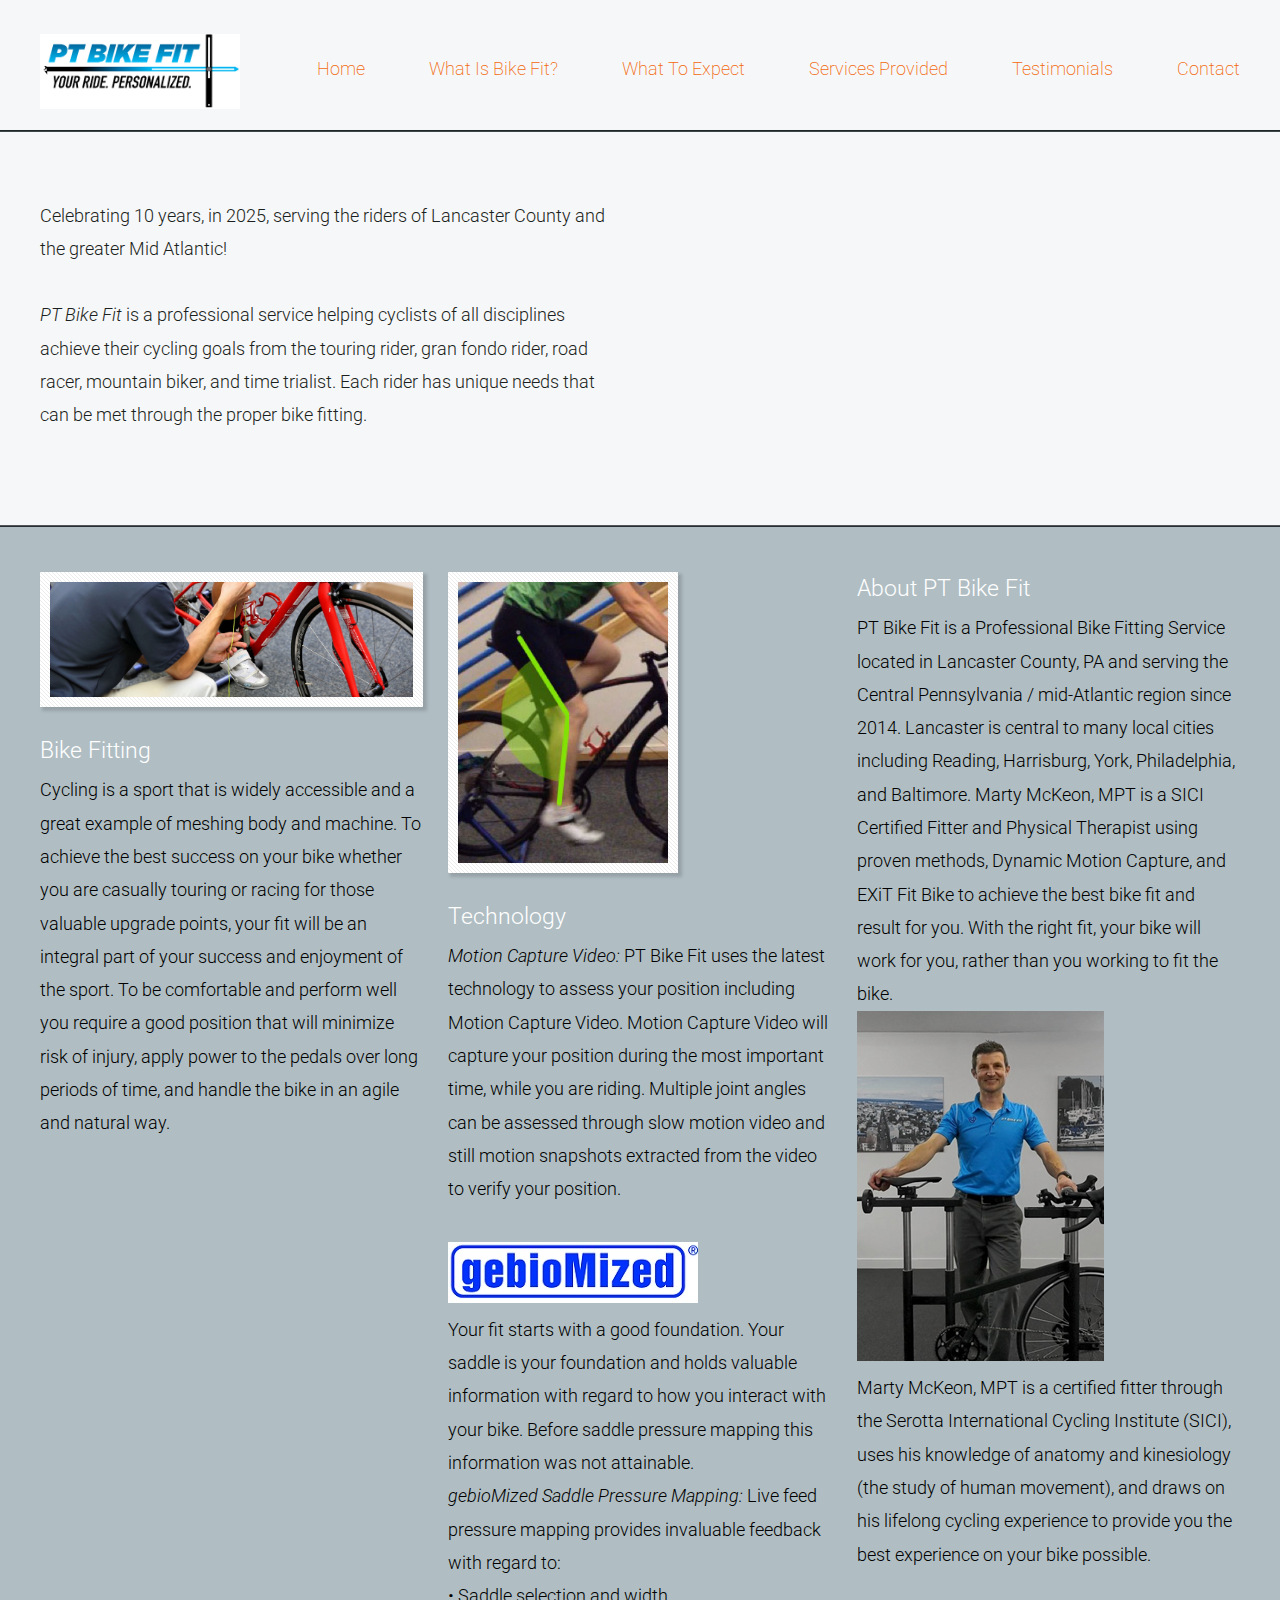
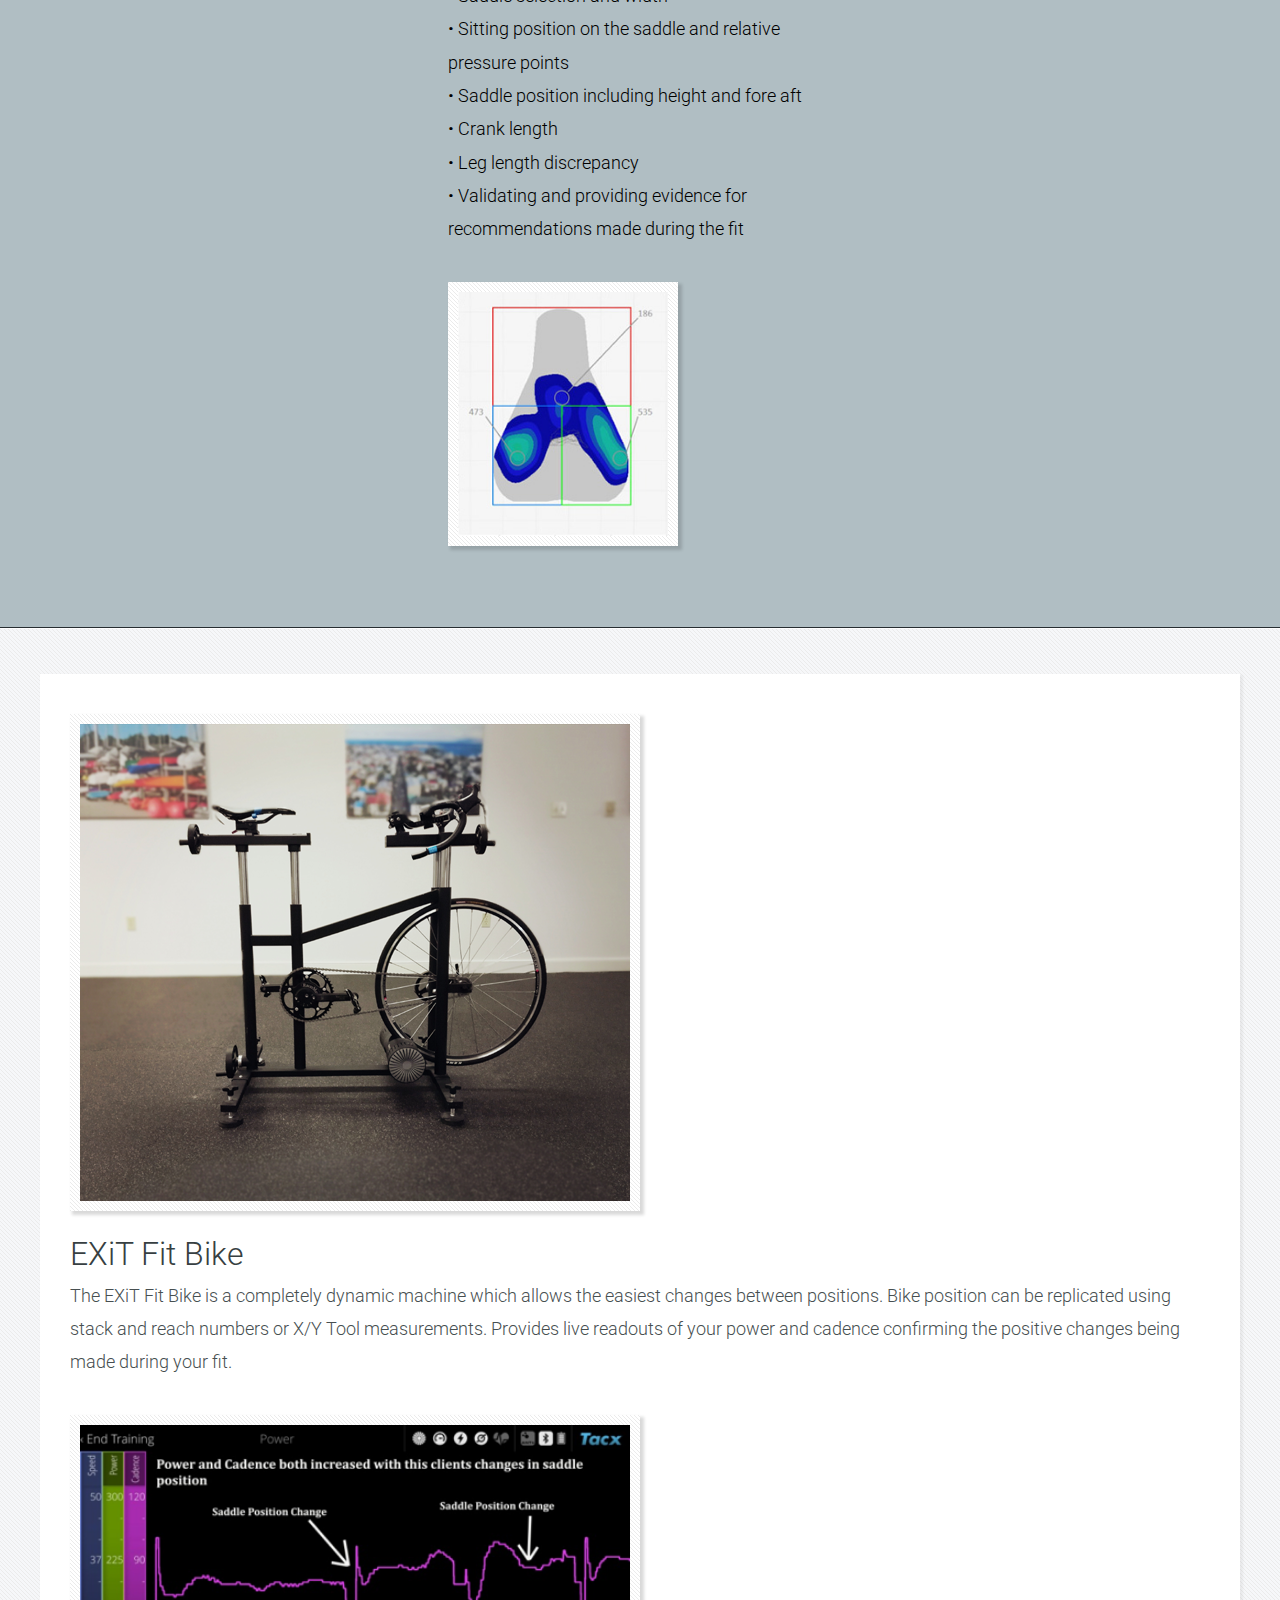
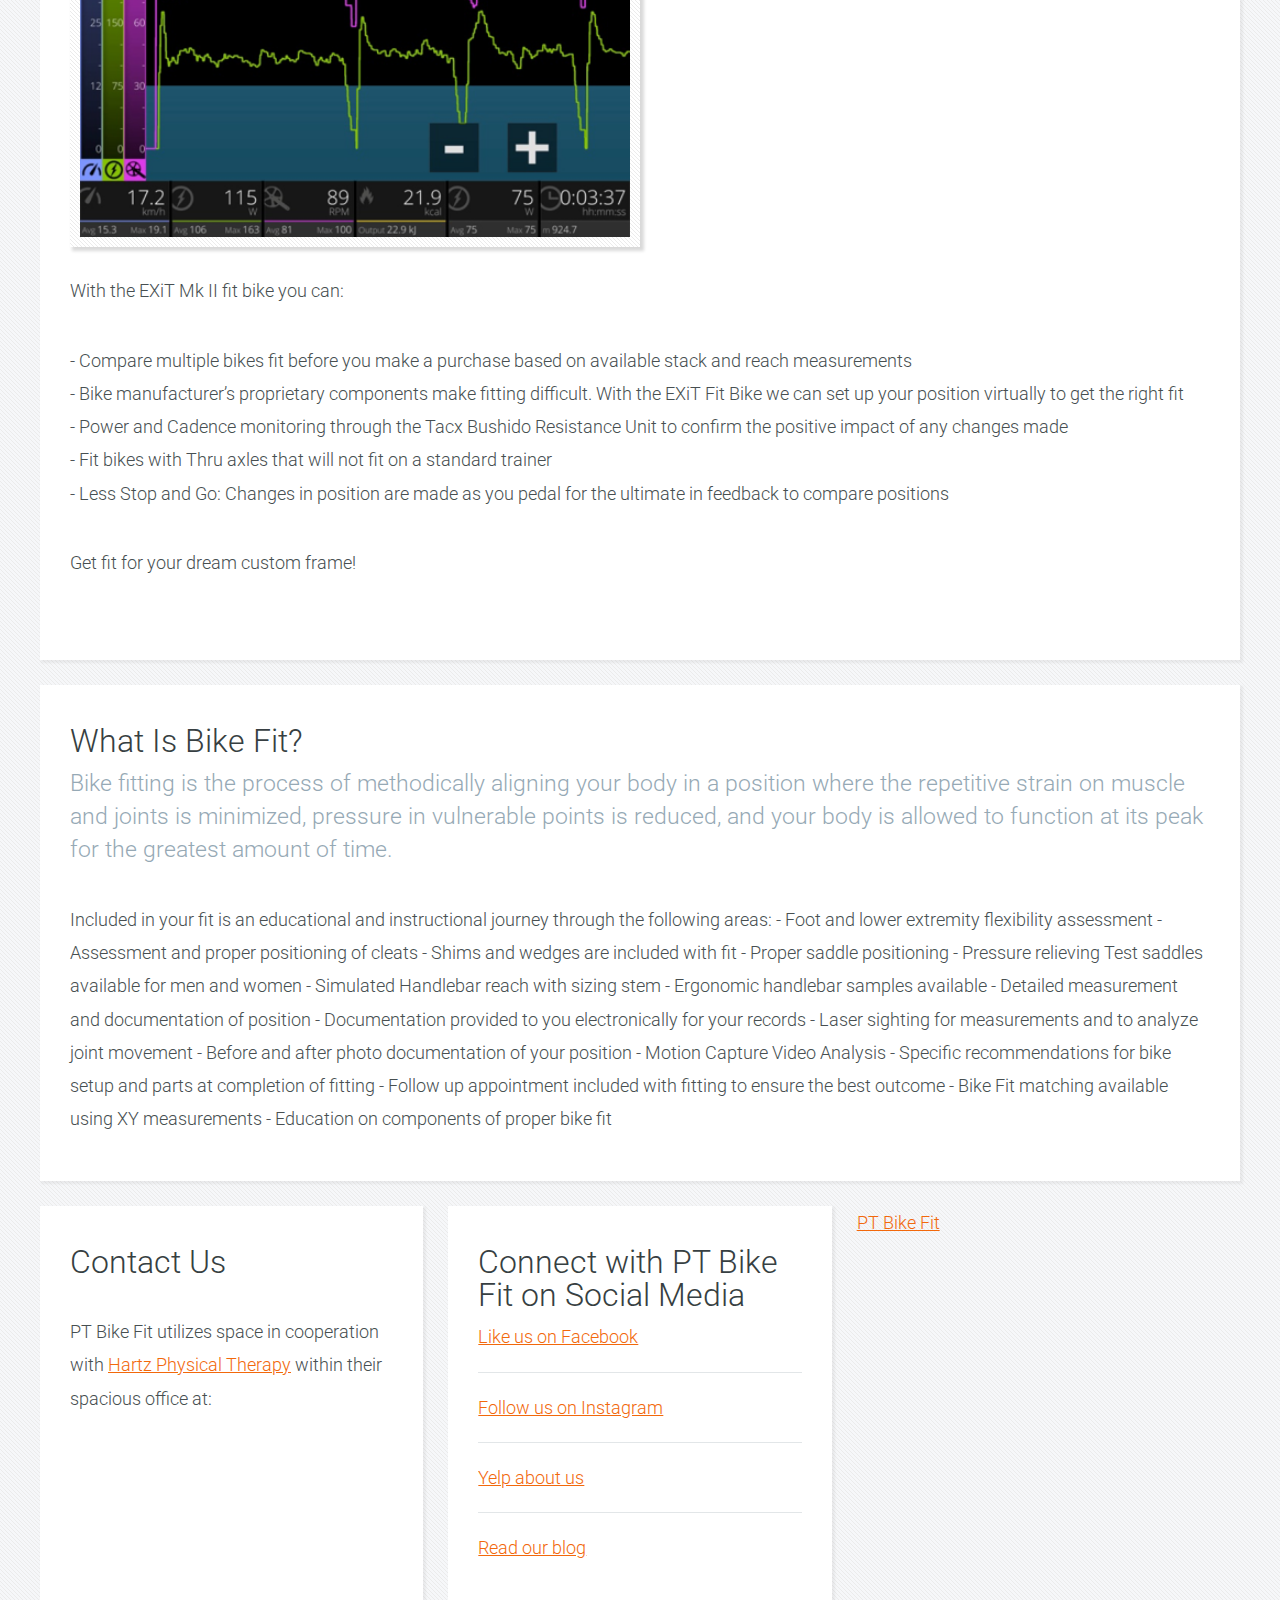
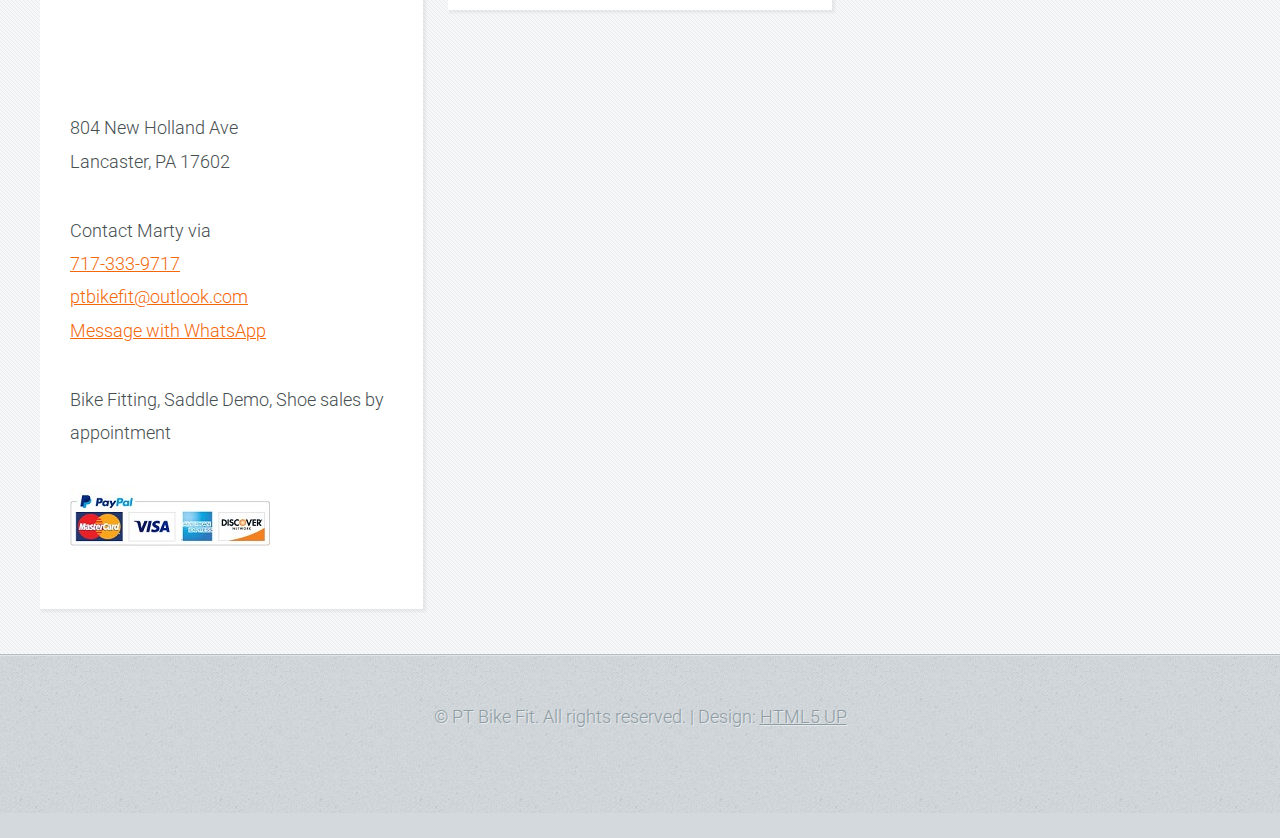
<file: index.html>
<!DOCTYPE HTML>
<!--
	Halcyonic by HTML5 UP
	html5up.net | @ajlkn
	Free for personal and commercial use under the CCA 3.0 license (html5up.net/license)
-->
<html>
	<head>
		<title>PT Bike Fit</title>
		<meta charset="utf-8" />
		<meta name="viewport" content="width=device-width, initial-scale=1" />
		<!--[if lte IE 8]><script src="assets/js/ie/html5shiv.js"></script><![endif]-->
		<link rel="stylesheet" href="assets/css/main.css" />
		<!--[if lte IE 9]><link rel="stylesheet" href="assets/css/ie9.css" /><![endif]-->
		<link href="https://fonts.googleapis.com/css?family=Roboto" rel="stylesheet">
	</head>
	<body>
	<div id="fb-root"></div>
<script>(function(d, s, id) {
  var js, fjs = d.getElementsByTagName(s)[0];
  if (d.getElementById(id)) return;
  js = d.createElement(s); js.id = id;
  js.src = "//connect.facebook.net/en_US/sdk.js#xfbml=1&version=v2.8";
  fjs.parentNode.insertBefore(js, fjs);
}(document, 'script', 'facebook-jssdk'));</script>
		<div id="page-wrapper">
			<!-- Header -->
				<div id="header-wrapper">
					<header id="header" class="container">
						<div class="row">
							<div class="12u">

								<!-- Logo -->
									<h1><a href="index.html" id="logo"><img src="images/website_logo.jpg" alt="PT Bike Fit" /></a></h1>
								<!-- Nav -->
									<nav id="nav">
										<a href="index.html">Home</a>
										<a href="index.html#what-is-bike-fit">What Is Bike Fit?</a>
										<a href="what-to-expect.html">What To Expect</a>
										<a href="services-provided.html">Services Provided</a>
										<a href="testimonials.html">Testimonials</a>
										<a href="#contact-us">Contact</a>
									</nav>
							</div>
						</div>
					</header>
					<div id="banner">
						<div class="container">
							<div class="row">
								<div class="6u 12u(mobile)">
									<p></p>Celebrating 10 years, in 2025, serving the riders of Lancaster County and the greater Mid Atlantic! 
									<p></p><em>PT Bike Fit</em> is a professional service helping cyclists of all disciplines achieve their cycling goals from the touring rider, gran fondo rider, road racer, mountain biker, and time trialist.  Each rider has unique needs that can be met through the proper bike fitting.</p>
								</div>
								<div class="6u 12u(mobile)">
										<iframe width="560" height="315" src="https://www.youtube.com/embed/F4nRCSjOQ_Q" frameborder="0" allowfullscreen></iframe>
								</div>
							</div>
						</div>
					</div>
				</div>

			<!-- Features -->
				<div id="features-wrapper">
					<div id="features">
						<div class="container">
							<div class="row">
								<div class="4u 12u(mobile)">
										<section>
											<a href="#" class="bordered-feature-image"><img src="images/logo.png" alt="" /></a>
											<h2>Bike Fitting</h2>
											<p>
												Cycling is a sport that is widely accessible and a great example of meshing body and machine.   To achieve the best success on your bike whether you are casually touring or racing for those valuable upgrade points, your fit will be an integral part of your success and enjoyment of the sport.   To be comfortable and perform well you require a good position that will minimize risk of injury, apply power to the pedals over long periods of time, and handle the bike in an agile and natural way. 
											</p>
										</section>
								</div>
								<div class="4u 12u(mobile)">
										<section>
											<a href="#" class="bordered-feature-image technology"><img src="images/technology.png" alt="technology" /></a>
											<h2>Technology</h2>
											<p>
												<em>Motion Capture Video:</em> PT Bike Fit uses the latest technology to assess your position including Motion Capture Video.  Motion Capture Video will capture your position during the most important time, while you are riding.  Multiple joint angles can be assessed through slow motion video and still motion snapshots extracted from the video to verify your position.
											</p>
											<p>
												<a href="#"><img class="gebioMized logo" src="images/gebioMized_logo.jpg" alt="" /></a><br>
												Your fit starts with a good foundation.  Your saddle is your foundation and holds valuable information with regard to how you interact with your bike.  Before saddle pressure mapping this information was not attainable.<br>	
												<em>gebioMized Saddle Pressure Mapping:</em> Live feed pressure mapping provides invaluable feedback with regard to:<br>																					
												•	Saddle selection and width<br>
												•	Sitting position on the saddle and relative pressure points<br>
												•	Saddle position including height and fore aft<br>
												•	Crank length<br>
												•	Leg length discrepancy<br>
												•	Validating and providing evidence for recommendations made during the fit</br>
											<p>
											<a href="#" class="bordered-feature-image technology"><img src="images/Pressure Map 2.jpg" alt="technology" /></a>
											</p>
											<p>				
											</p>
										</section>
								</div>
								<div class="4u 12u(mobile)">
									<!-- Box #1 -->
										<section>
											<header>
												<h2>About PT Bike Fit</h2>
												<h3>PT Bike Fit is a Professional Bike Fitting Service located in Lancaster County, PA and serving the Central Pennsylvania / mid-Atlantic region since 2014.  Lancaster is central to many local cities including Reading, Harrisburg, York, Philadelphia, and Baltimore.  Marty McKeon, MPT is a SICI Certified Fitter and Physical Therapist using proven methods, Dynamic Motion Capture, and EXiT Fit Bike to achieve the best bike fit and result for you.  With the right fit, your bike will work for you, rather than you working to fit the bike.</h3>
											</header>
											<a href="#"><img class="Profile Image" src="images/Bio_photo2.jpg" alt="" /></a>
											<p>
												Marty McKeon, MPT  is a certified fitter through the Serotta International Cycling Institute (SICI), uses his knowledge of anatomy and kinesiology (the study of human movement), and draws on his lifelong cycling experience to provide you the best experience on your bike possible.
											</p>
										</section>
								</div>
							</div>
						</div>
					</div>
				</div>

			<!-- Content -->
				<div id="content-wrapper">
					<div id="content">
						<div class="container">
							<div class="row">
								<div class="12u">
									<section>
										<div class="12u 12u(mobile)">
											<div class="6u 12u(mobile)">
												<a href="#" class="bordered-feature-image"><img src="images/Fit_Bike_550.png" alt="fit bike" /></a>
											</div>
										</div>
										<div class="12u 12u(mobile)">
											<h2>EXiT Fit Bike</h2>
											<p>
												The EXiT Fit Bike is a completely dynamic machine which allows the easiest changes between positions.  Bike position can be replicated using stack and reach numbers or X/Y Tool measurements.  Provides live readouts of your power and cadence confirming the positive changes being made during your fit.
											<p>
											</p>

											<div class="6u 12u(mobile)">
												<a href="#" class="bordered-feature-image"><img src="images/monitor.png" alt="technology" /></a>
											</div>
											<p>With the EXiT Mk II fit bike you can:</p>
											<ul>
												<li>- Compare multiple bikes fit before you make a purchase based on available stack and reach measurements</li>
												<li>- Bike manufacturer’s proprietary components make fitting difficult.  With the EXiT Fit Bike we can set up your position virtually to get the right fit</li>
												<li>- Power and Cadence monitoring through the Tacx Bushido Resistance Unit to confirm the positive impact of any changes made</li>
												<li>- Fit bikes with Thru axles that will not fit on a standard trainer
												<ul><li>
													- Less Stop and Go:  Changes in position are made as you pedal for the ultimate in feedback to compare positions
												</li></ul></li>
											</ul>
											<p>Get fit for your dream custom frame!</p>
										</div>

									</section>
								</div>
							</div>
							<div class="row">
								<div class="12u">
									<!-- Box #2 -->
										<section>
											<header>
												<a id="what-is-bike-fit" href="#"></a>
												<h2>What Is Bike Fit?</h2>
												<h3>Bike fitting is the process of methodically aligning your body in a position where the repetitive strain on muscle and joints is minimized, pressure in vulnerable points is reduced, and your body is allowed to function at its peak for the greatest amount of time.</h3>
											</header>
											<p>Included in your fit is an educational and instructional journey through the following areas:
												- Foot and lower extremity flexibility assessment
												- Assessment and proper positioning of cleats
														- Shims and wedges are included with fit
												- Proper saddle positioning
														- Pressure relieving Test saddles available for men and women
												- Simulated Handlebar reach with sizing stem
														- Ergonomic  handlebar samples  available
												- Detailed measurement and documentation of position
															- Documentation provided to you electronically for your records
															- Laser sighting for measurements and to analyze joint movement
															- Before and after photo documentation  of your position
															- Motion Capture Video Analysis
															- Specific recommendations for bike setup and parts at completion of fitting
												- Follow up appointment included with fitting to ensure the best outcome
												- Bike Fit matching available using XY measurements
												- Education on components of proper bike fit
											</p>
										</section>
								</div>
							</div>
							<div class="row">
								<div class="4u 12u(mobile)">

									<!-- Box #3 -->
										<section>
											<header>
												<a id="contact-us" href="#"></a>
												<h2>Contact Us</h2>											</header>

												<p>PT Bike Fit utilizes space in cooperation with <a href="https://www.hartzpt.com/locations/804-new-holland-ave-lancaster/" target="_blank">Hartz Physical Therapy</a> within their spacious office at:</p>
												<iframe src="https://www.google.com/maps/embed?pb=!1m18!1m12!1m3!1d3054.0725400385377!2d-76.29043908461516!3d40.05148207940932!2m3!1f0!2f0!3f0!3m2!1i1024!2i768!4f13.1!3m3!1m2!1s0x89c624a49c31908b%3A0x4f425d33e0b5b09d!2s804+New+Holland+Ave%2C+Lancaster%2C+PA+17602!5e0!3m2!1sen!2sus!4v1484527023149" width="200" height="250" frameborder="0" style="border:0" allowfullscreen></iframe>
												<p>804 New Holland Ave<br/>
												Lancaster, PA 17602</p>
												<p>Contact Marty via<br/>
<a href="tel:17173339717">717-333-9717</a><br/>
<a href="mailto:ptbikefit@outlook.com">ptbikefit@outlook.com</a><br/>
<a href="https://wa.me/17173339717">Message with WhatsApp</a><p>											
<p>
Bike Fitting, Saddle Demo, Shoe sales by appointment<br/>
<p>
<a href="#"><img class="Paypal Logo" src="images/Paypal_logo.jpg" alt="" /></a></p>
										</section>
								</div>
								<div class="4u 12u(mobile)">
									<section>
										
									<h2>Connect with PT Bike Fit on Social Media</h2>
											<ul class="quote-list">
												<li>
													<a href="https://www.facebook.com/PTBikeFit/?fref=ts" target="_blank">Like us on Facebook</a>
												</li>
												<li>
													<a href="https://www.instagram.com/ptbikefit/" target="_blank">Follow us on Instagram</a>
												</li>
												<li>
													<a href="https://www.yelp.com/biz/pt-bike-fit-at-kauffman-physical-therapy-lancaster" target="_blank">Yelp about us</a>
												</li>
												<li>
													<a href="https://ptbikefitllc.wordpress.com/" target="_blank">Read our blog</a>
												</li>
											</ul>
									</section>

								</div>
								<div class="4u 12u(mobile)">
									<div class="fb-page" data-href="https://www.facebook.com/PTBikeFit/" data-tabs="timeline" data-small-header="false" data-adapt-container-width="true" data-hide-cover="false" data-show-facepile="true"><blockquote cite="https://www.facebook.com/PTBikeFit/" class="fb-xfbml-parse-ignore"><a href="https://www.facebook.com/PTBikeFit/">PT Bike Fit</a></blockquote></div>
								</div>
							</div>
						</div>
					</div>
				</div>
				<div id="copyright">
					&copy; PT Bike Fit. All rights reserved. | Design: <a href="http://html5up.net">HTML5 UP</a>
				</div>
		</div>
		<!-- Scripts -->
			<script src="assets/js/jquery.min.js"></script>
			<script src="assets/js/skel.min.js"></script>
			<script src="assets/js/skel-viewport.min.js"></script>
			<script src="assets/js/util.js"></script>
			<!--[if lte IE 8]><script src="assets/js/ie/respond.min.js"></script><![endif]-->
			<script src="assets/js/main.js"></script>

	</body>
</html>
</file>
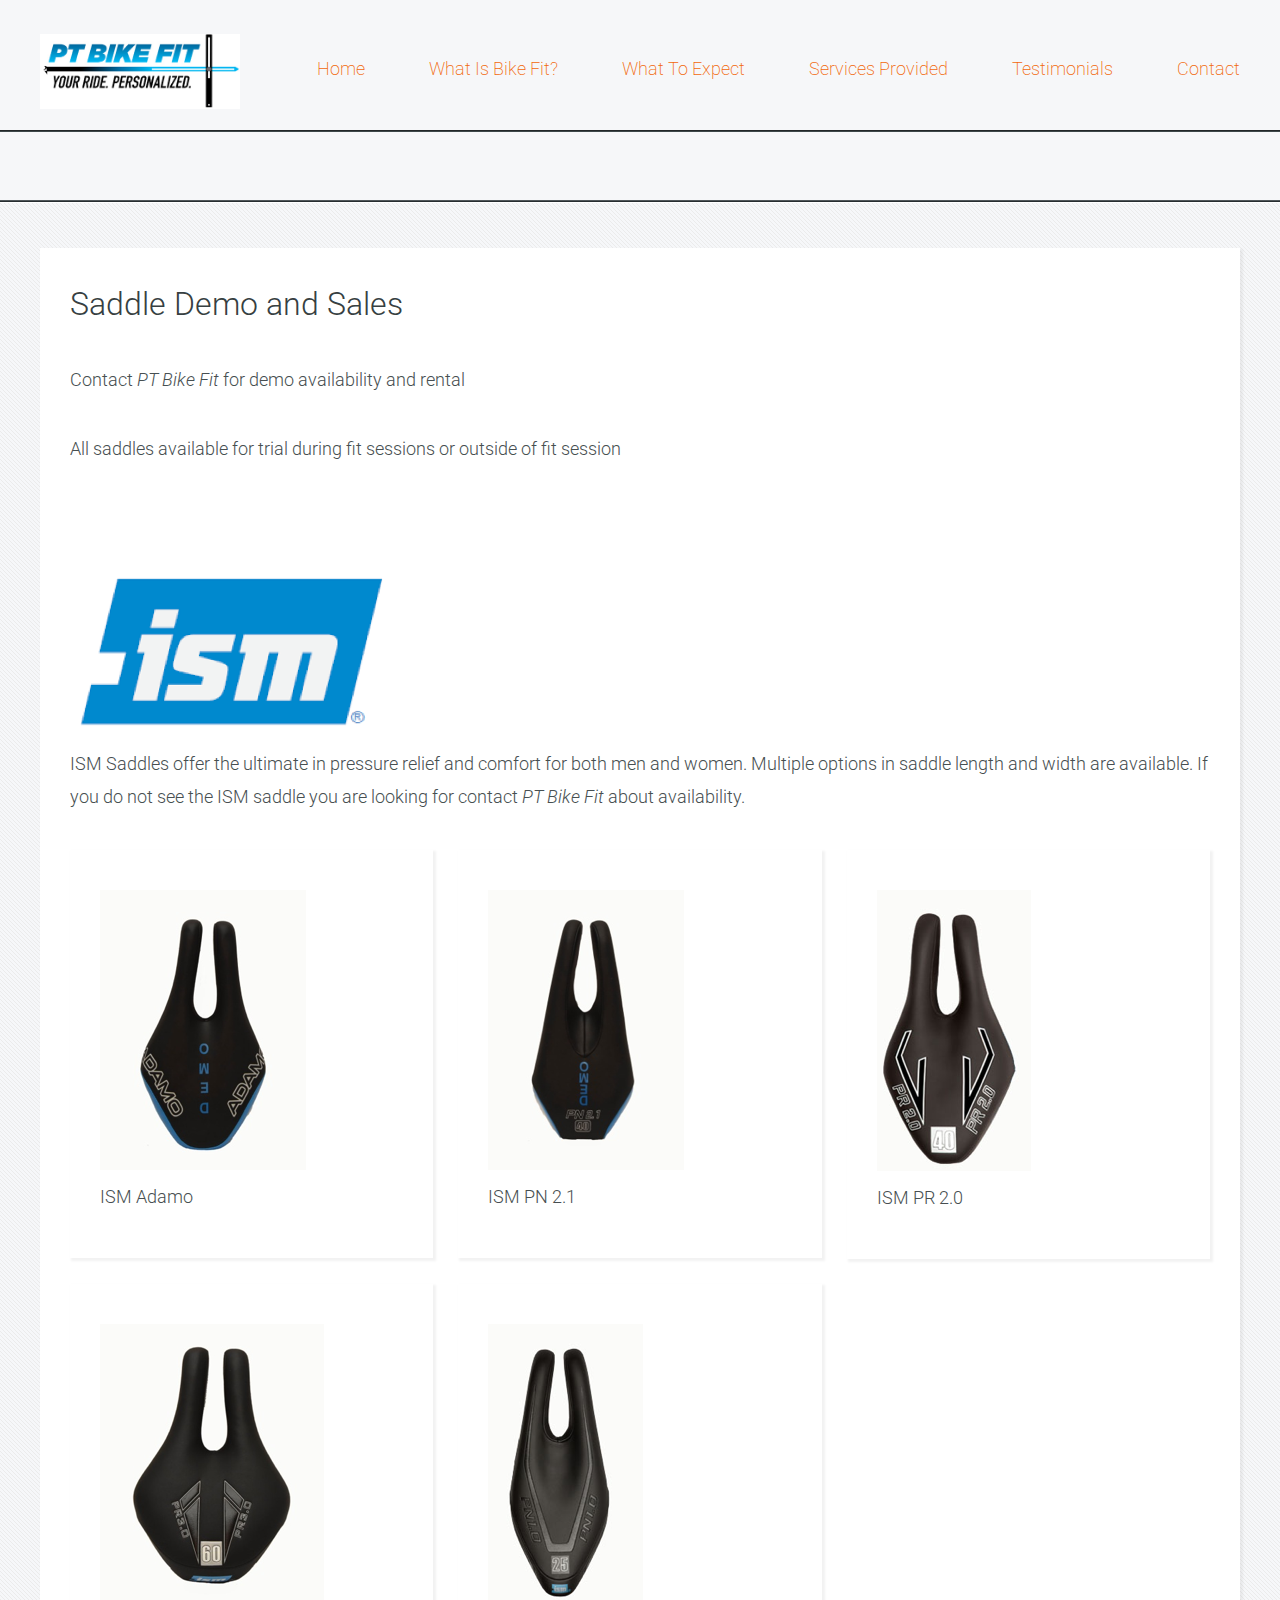
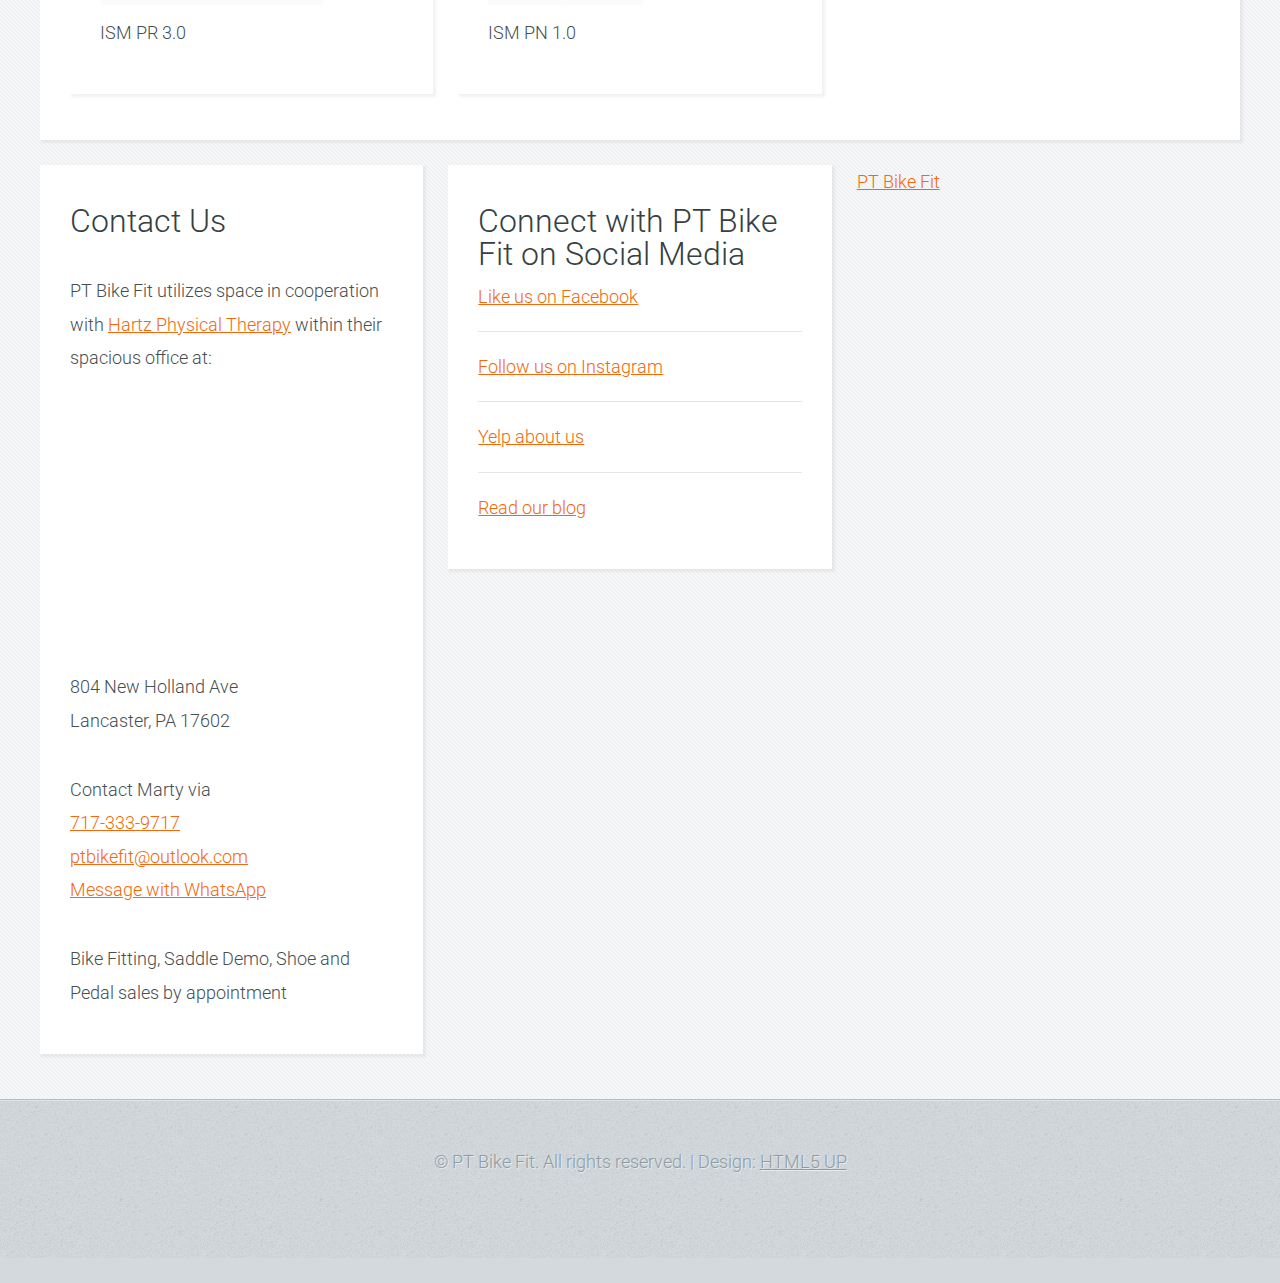
<file: ism-saddles.html>
<!DOCTYPE HTML>
<!--
	Halcyonic by HTML5 UP
	html5up.net | @ajlkn
	Free for personal and commercial use under the CCA 3.0 license (html5up.net/license)
-->
<html>
	<head>
		<title>PT Bike Fit</title>
		<meta charset="utf-8" />
		<meta name="viewport" content="width=device-width, initial-scale=1" />
		<!--[if lte IE 8]><script src="assets/js/ie/html5shiv.js"></script><![endif]-->
		<link rel="stylesheet" href="assets/css/main.css" />
		<!--[if lte IE 9]><link rel="stylesheet" href="assets/css/ie9.css" /><![endif]-->
		<link href="https://fonts.googleapis.com/css?family=Roboto" rel="stylesheet">
	</head>
	<body>
	<div id="fb-root"></div>
<script>(function(d, s, id) {
  var js, fjs = d.getElementsByTagName(s)[0];
  if (d.getElementById(id)) return;
  js = d.createElement(s); js.id = id;
  js.src = "//connect.facebook.net/en_US/sdk.js#xfbml=1&version=v2.8";
  fjs.parentNode.insertBefore(js, fjs);
}(document, 'script', 'facebook-jssdk'));</script>
		<div id="page-wrapper">
			<!-- Header -->
				<div id="header-wrapper">
					<header id="header" class="container">
						<div class="row">
							<div class="12u">

								<!-- Logo -->
									<h1><a href="index.html" id="logo"><img src="images/website_logo.jpg" alt="PT Bike Fit" /></a></h1>
								<!-- Nav -->
									<nav id="nav">
										<a href="index.html">Home</a>
										<a href="index.html#what-is-bike-fit">What Is Bike Fit?</a>
										<a href="what-to-expect.html">What To Expect</a>
										<a href="services-provided.html">Services Provided</a>
										<a href="testimonials.html">Testimonials</a>
										<a href="#contact-us">Contact</a>
									</nav>

							</div>
						</div>
					</header>
					<div id="banner"></div>
				</div>

			<!-- Content -->
				<div id="content-wrapper">
					<div id="content">
						<div class="container">
							<div class="row">
								<div class="12u">
									<section>
										<div class="12u 12u(mobile)">
											<h2>Saddle Demo and Sales</h2>
											<br>
											<p>Contact <em>PT Bike Fit</em> for demo availability and rental</p>
											<p>All saddles available for trial during fit sessions or outside of fit session</p>
											<br><br>
											<img src="images/ism.png" alt="ISM Saddles">
											<br>
											<p>ISM Saddles offer the ultimate in pressure relief and comfort for both men and women.  Multiple options in saddle length and width are available.  If you do not see the ISM saddle you are looking for contact <em>PT Bike Fit</em> about availability.</p>
										</div>
										<div class="row">
											<div class="4u 12u(mobile)">
												<section>
													<img src="images/adamo.png" alt="Adamo">
													<br>
													<p>ISM Adamo</p>
												</section>
											</div>
											<div class="4u 12u(mobile)">
												<section>
													<img src="images/pn2_1.png" alt="PN 2.1">
													<br>
													<p>ISM PN 2.1</p>
												</section>
											</div>
											<div class="4u 12u(mobile)">
												<section>
													<img src="images/pr2_0.png" alt="PR 2.0">
													<br>
													<p>ISM PR 2.0</p>
												</section>
											</div>					
										</div>
										<div class="row">
											<div class="4u 12u(mobile)">
												<section>
													<img src="images/pr3_0.png" alt="PR 3.0">
													<br>
													<p>ISM PR 3.0</p>
												</section>
											</div>		
											<div class="4u 12u(mobile)">
												<section>
													<img src="images/pn1_0.png" alt="PN 1.0">
													<br>
													<p>ISM PN 1.0</p>
												</section>
											</div>					
										</div>
									</section>
								</div>
							</div>
							
							<div class="row">
								<div class="4u 12u(mobile)">

									<!-- Box #3 -->
										<section>
											<header>
												<a id="contact-us" href="#"></a>
												<h2>Contact Us</h2>											</header>

												<p>PT Bike Fit utilizes space in cooperation with <a href="https://www.hartzpt.com/locations/804-new-holland-ave-lancaster/" target="_blank">Hartz Physical Therapy</a> within their spacious office at:</p>
												<iframe src="https://www.google.com/maps/embed?pb=!1m18!1m12!1m3!1d3054.0725400385377!2d-76.29043908461516!3d40.05148207940932!2m3!1f0!2f0!3f0!3m2!1i1024!2i768!4f13.1!3m3!1m2!1s0x89c624a49c31908b%3A0x4f425d33e0b5b09d!2s804+New+Holland+Ave%2C+Lancaster%2C+PA+17602!5e0!3m2!1sen!2sus!4v1484527023149" width="200" height="250" frameborder="0" style="border:0" allowfullscreen></iframe>
												<p>804 New Holland Ave<br/>
												Lancaster, PA 17602</p>
												<p>Contact Marty via<br/>
<a href="tel:17173339717">717-333-9717</a><br/>
<a href="mailto:ptbikefit@outlook.com">ptbikefit@outlook.com</a><br/>													
<a href="https://wa.me/17173339717">Message with WhatsApp</a><p>											
<p>
Bike Fitting, Saddle Demo, Shoe and Pedal sales by appointment<br/>
										</section>
								</div>
								<div class="4u 12u(mobile)">
									<section>
										
									<h2>Connect with PT Bike Fit on Social Media</h2>
																			<ul class="quote-list">
												<li>
													<a href="https://www.facebook.com/PTBikeFit/?fref=ts" target="_blank">Like us on Facebook</a>
												</li>
												<li>
													<a href="https://www.instagram.com/ptbikefit/" target="_blank">Follow us on Instagram</a>
												</li>
												<li>
													<a href="https://www.yelp.com/biz/pt-bike-fit-at-kauffman-physical-therapy-lancaster" target="_blank">Yelp about us</a>
												</li>
												<li>
													<a href="https://ptbikefitllc.wordpress.com/" target="_blank">Read our blog</a>
												</li>
											</ul>
																				</section>

								</div>
								<div class="4u 12u(mobile)">
									<div class="fb-page" data-href="https://www.facebook.com/PTBikeFit/" data-tabs="timeline" data-small-header="false" data-adapt-container-width="true" data-hide-cover="false" data-show-facepile="true"><blockquote cite="https://www.facebook.com/PTBikeFit/" class="fb-xfbml-parse-ignore"><a href="https://www.facebook.com/PTBikeFit/">PT Bike Fit</a></blockquote></div>
								</div>
							</div>
						</div>
					</div>
				</div>
				<div id="copyright">
					&copy; PT Bike Fit. All rights reserved. | Design: <a href="http://html5up.net">HTML5 UP</a>
				</div>
		</div>
		<!-- Scripts -->
			<script src="assets/js/jquery.min.js"></script>
			<script src="assets/js/skel.min.js"></script>
			<script src="assets/js/skel-viewport.min.js"></script>
			<script src="assets/js/util.js"></script>
			<!--[if lte IE 8]><script src="assets/js/ie/respond.min.js"></script><![endif]-->
			<script src="assets/js/main.js"></script>

	</body>
</html>
</file>
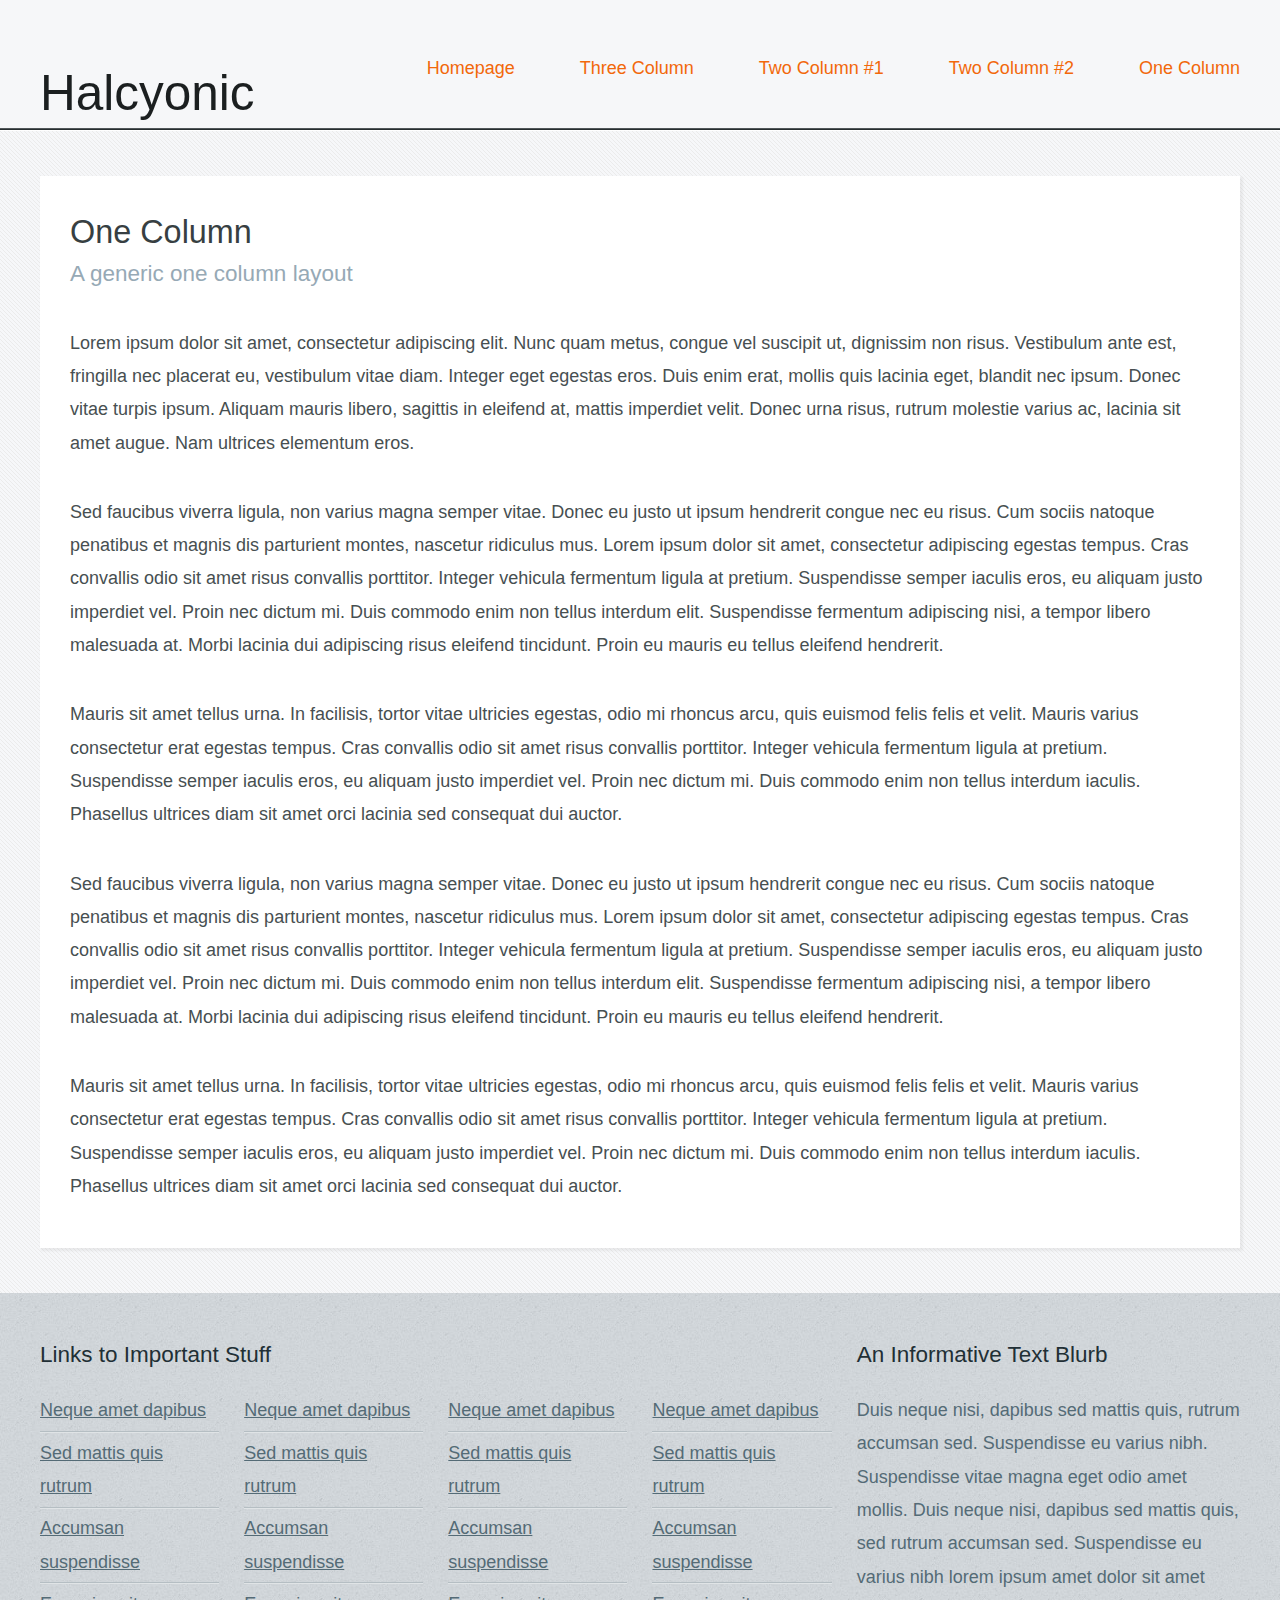
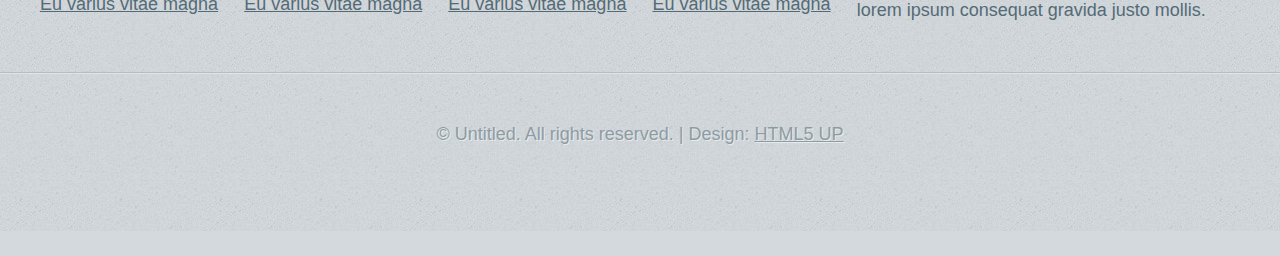
<file: onecolumn.html>
<!DOCTYPE HTML>
<!--
	Halcyonic by HTML5 UP
	html5up.net | @ajlkn
	Free for personal and commercial use under the CCA 3.0 license (html5up.net/license)
-->
<html>
	<head>
		<title>One Column - Halcyonic by HTML5 UP</title>
		<meta charset="utf-8" />
		<meta name="viewport" content="width=device-width, initial-scale=1" />
		<!--[if lte IE 8]><script src="assets/js/ie/html5shiv.js"></script><![endif]-->
		<link rel="stylesheet" href="assets/css/main.css" />
		<!--[if lte IE 9]><link rel="stylesheet" href="assets/css/ie9.css" /><![endif]-->
	</head>
	<body class="subpage">
		<div id="page-wrapper">

			<!-- Header -->
				<div id="header-wrapper">
					<header id="header" class="container">
						<div class="row">
							<div class="12u">

								<!-- Logo -->
									<h1><a href="#" id="logo">Halcyonic</a></h1>

								<!-- Nav -->
									<nav id="nav">
										<a href="index.html">Homepage</a>
										<a href="threecolumn.html">Three Column</a>
										<a href="twocolumn1.html">Two Column #1</a>
										<a href="twocolumn2.html">Two Column #2</a>
										<a href="onecolumn.html">One Column</a>
									</nav>

							</div>
						</div>
					</header>
				</div>

			<!-- Content -->
				<div id="content-wrapper">
					<div id="content">
						<div class="container">
							<div class="row">
								<div class="12u">

									<!-- Main Content -->
										<section>
											<header>
												<h2>One Column</h2>
												<h3>A generic one column layout</h3>
											</header>
											<p>
												Lorem ipsum dolor sit amet, consectetur adipiscing elit. Nunc quam metus, congue
												vel suscipit ut, dignissim non risus. Vestibulum ante est, fringilla nec placerat
												eu, vestibulum vitae diam. Integer eget egestas eros. Duis enim erat, mollis quis
												lacinia eget, blandit nec ipsum. Donec vitae turpis ipsum. Aliquam mauris libero,
												sagittis in eleifend at, mattis imperdiet velit. Donec urna risus, rutrum molestie
												varius ac, lacinia sit amet augue. Nam ultrices elementum eros.
											</p>
											<p>
												Sed faucibus viverra ligula, non varius magna semper vitae. Donec eu justo ut ipsum
												hendrerit congue nec eu risus. Cum sociis natoque penatibus et magnis dis parturient
												montes, nascetur ridiculus mus. Lorem ipsum dolor sit amet, consectetur adipiscing
												egestas tempus. Cras convallis odio sit amet risus convallis porttitor. Integer
												vehicula fermentum ligula at pretium. Suspendisse semper iaculis eros, eu aliquam
												justo imperdiet vel. Proin nec dictum mi. Duis commodo enim non tellus interdum
												elit. Suspendisse fermentum adipiscing nisi, a tempor libero malesuada at. Morbi
												lacinia dui adipiscing risus eleifend tincidunt. Proin eu mauris eu tellus eleifend
												hendrerit.
											</p>
											<p>
												Mauris sit amet tellus urna. In facilisis, tortor vitae ultricies egestas, odio
												mi rhoncus arcu, quis euismod felis felis et velit. Mauris varius consectetur erat
												egestas tempus. Cras convallis odio sit amet risus convallis porttitor. Integer
												vehicula fermentum ligula at pretium. Suspendisse semper iaculis eros, eu aliquam
												justo imperdiet vel. Proin nec dictum mi. Duis commodo enim non tellus interdum
												iaculis. Phasellus ultrices diam sit amet orci lacinia sed consequat dui auctor.
											</p>
											<p>
												Sed faucibus viverra ligula, non varius magna semper vitae. Donec eu justo ut ipsum
												hendrerit congue nec eu risus. Cum sociis natoque penatibus et magnis dis parturient
												montes, nascetur ridiculus mus. Lorem ipsum dolor sit amet, consectetur adipiscing
												egestas tempus. Cras convallis odio sit amet risus convallis porttitor. Integer
												vehicula fermentum ligula at pretium. Suspendisse semper iaculis eros, eu aliquam
												justo imperdiet vel. Proin nec dictum mi. Duis commodo enim non tellus interdum
												elit. Suspendisse fermentum adipiscing nisi, a tempor libero malesuada at. Morbi
												lacinia dui adipiscing risus eleifend tincidunt. Proin eu mauris eu tellus eleifend
												hendrerit.
											</p>
											<p>
												Mauris sit amet tellus urna. In facilisis, tortor vitae ultricies egestas, odio
												mi rhoncus arcu, quis euismod felis felis et velit. Mauris varius consectetur erat
												egestas tempus. Cras convallis odio sit amet risus convallis porttitor. Integer
												vehicula fermentum ligula at pretium. Suspendisse semper iaculis eros, eu aliquam
												justo imperdiet vel. Proin nec dictum mi. Duis commodo enim non tellus interdum
												iaculis. Phasellus ultrices diam sit amet orci lacinia sed consequat dui auctor.
											</p>
										</section>

								</div>
							</div>
						</div>
					</div>
				</div>

			<!-- Footer -->
				<div id="footer-wrapper">
					<footer id="footer" class="container">
						<div class="row">
							<div class="8u 12u(mobile)">

								<!-- Links -->
									<section>
										<h2>Links to Important Stuff</h2>
										<div>
											<div class="row">
												<div class="3u 12u(mobile)">
													<ul class="link-list last-child">
														<li><a href="#">Neque amet dapibus</a></li>
														<li><a href="#">Sed mattis quis rutrum</a></li>
														<li><a href="#">Accumsan suspendisse</a></li>
														<li><a href="#">Eu varius vitae magna</a></li>
													</ul>
												</div>
												<div class="3u 12u(mobile)">
													<ul class="link-list last-child">
														<li><a href="#">Neque amet dapibus</a></li>
														<li><a href="#">Sed mattis quis rutrum</a></li>
														<li><a href="#">Accumsan suspendisse</a></li>
														<li><a href="#">Eu varius vitae magna</a></li>
													</ul>
												</div>
												<div class="3u 12u(mobile)">
													<ul class="link-list last-child">
														<li><a href="#">Neque amet dapibus</a></li>
														<li><a href="#">Sed mattis quis rutrum</a></li>
														<li><a href="#">Accumsan suspendisse</a></li>
														<li><a href="#">Eu varius vitae magna</a></li>
													</ul>
												</div>
												<div class="3u 12u(mobile)">
													<ul class="link-list last-child">
														<li><a href="#">Neque amet dapibus</a></li>
														<li><a href="#">Sed mattis quis rutrum</a></li>
														<li><a href="#">Accumsan suspendisse</a></li>
														<li><a href="#">Eu varius vitae magna</a></li>
													</ul>
												</div>
											</div>
										</div>
									</section>

							</div>
							<div class="4u 12u(mobile)">

								<!-- Blurb -->
									<section>
										<h2>An Informative Text Blurb</h2>
										<p>
											Duis neque nisi, dapibus sed mattis quis, rutrum accumsan sed. Suspendisse eu
											varius nibh. Suspendisse vitae magna eget odio amet mollis. Duis neque nisi,
											dapibus sed mattis quis, sed rutrum accumsan sed. Suspendisse eu varius nibh
											lorem ipsum amet dolor sit amet lorem ipsum consequat gravida justo mollis.
										</p>
									</section>

							</div>
						</div>
					</footer>
				</div>

			<!-- Copyright -->
				<div id="copyright">
					&copy; Untitled. All rights reserved. | Design: <a href="http://html5up.net">HTML5 UP</a>
				</div>

		</div>

		<!-- Scripts -->
			<script src="assets/js/jquery.min.js"></script>
			<script src="assets/js/skel.min.js"></script>
			<script src="assets/js/skel-viewport.min.js"></script>
			<script src="assets/js/util.js"></script>
			<!--[if lte IE 8]><script src="assets/js/ie/respond.min.js"></script><![endif]-->
			<script src="assets/js/main.js"></script>

	</body>
</html>
</file>
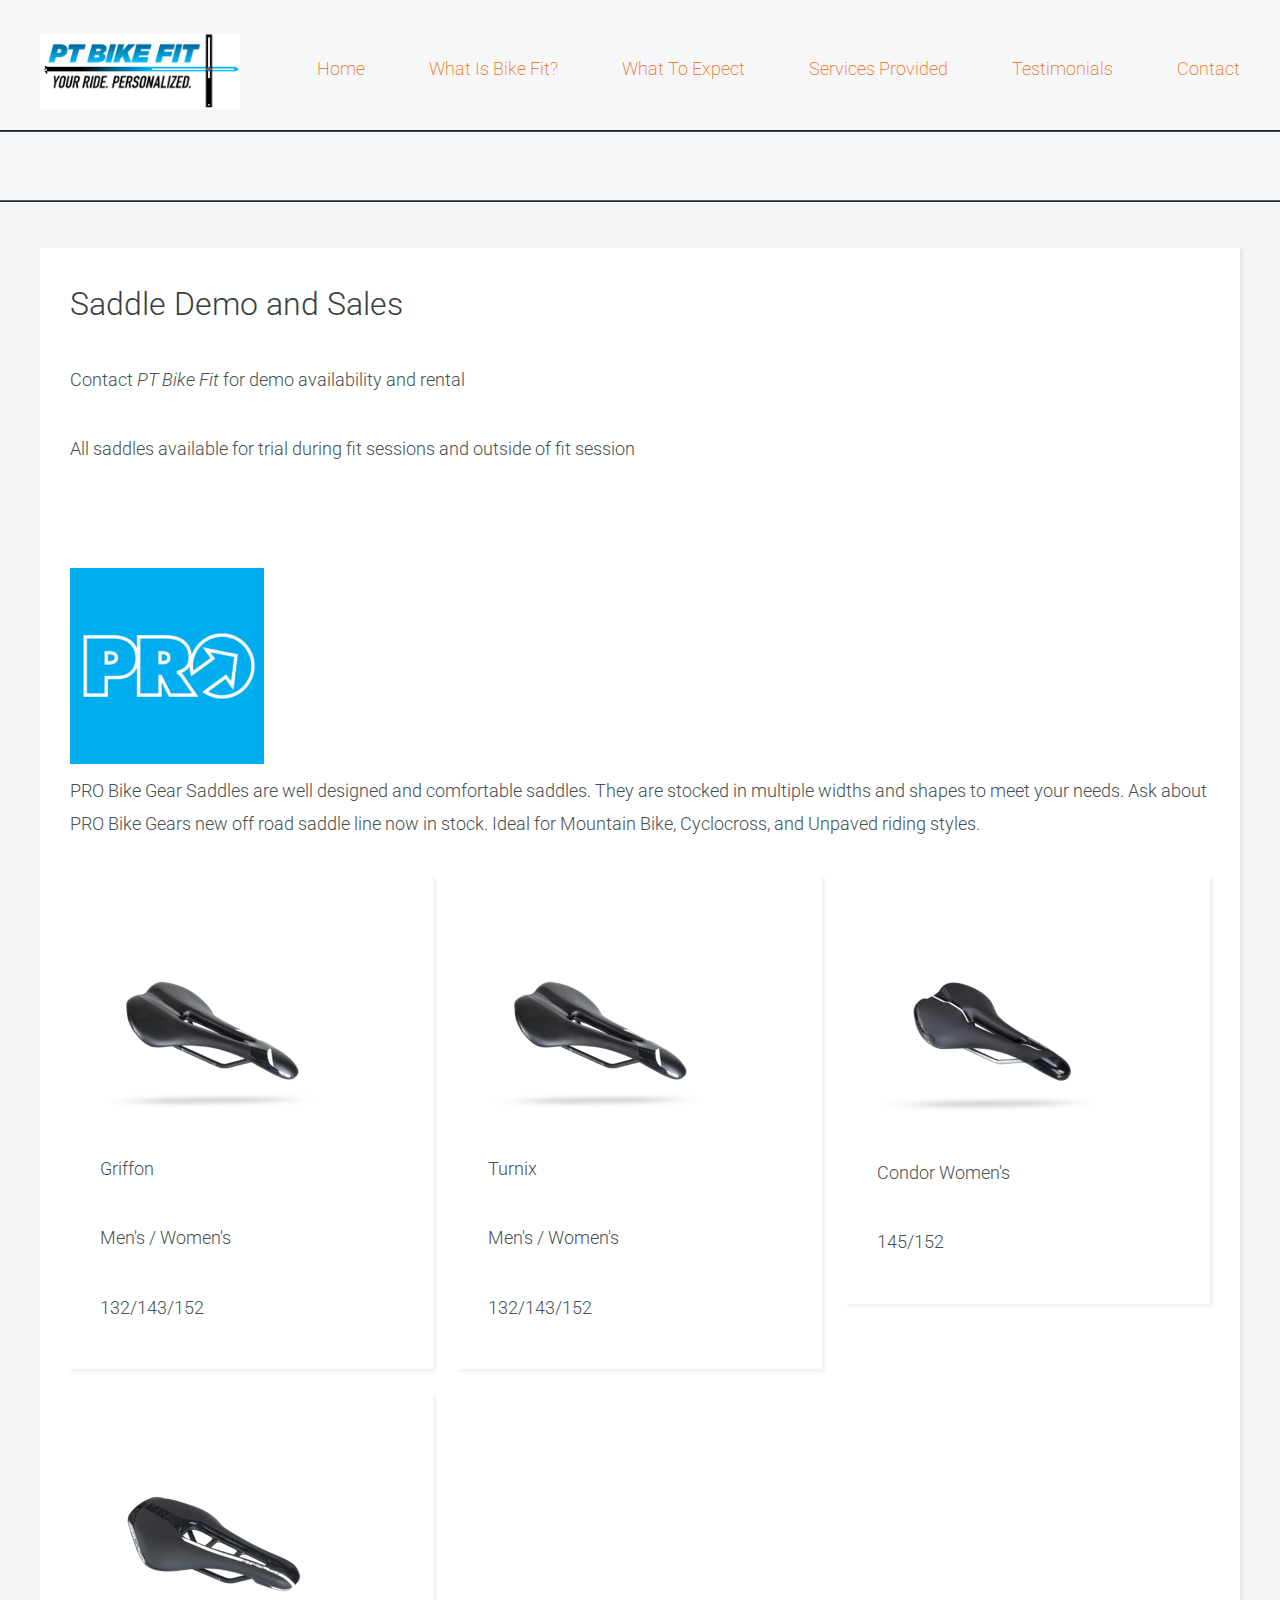
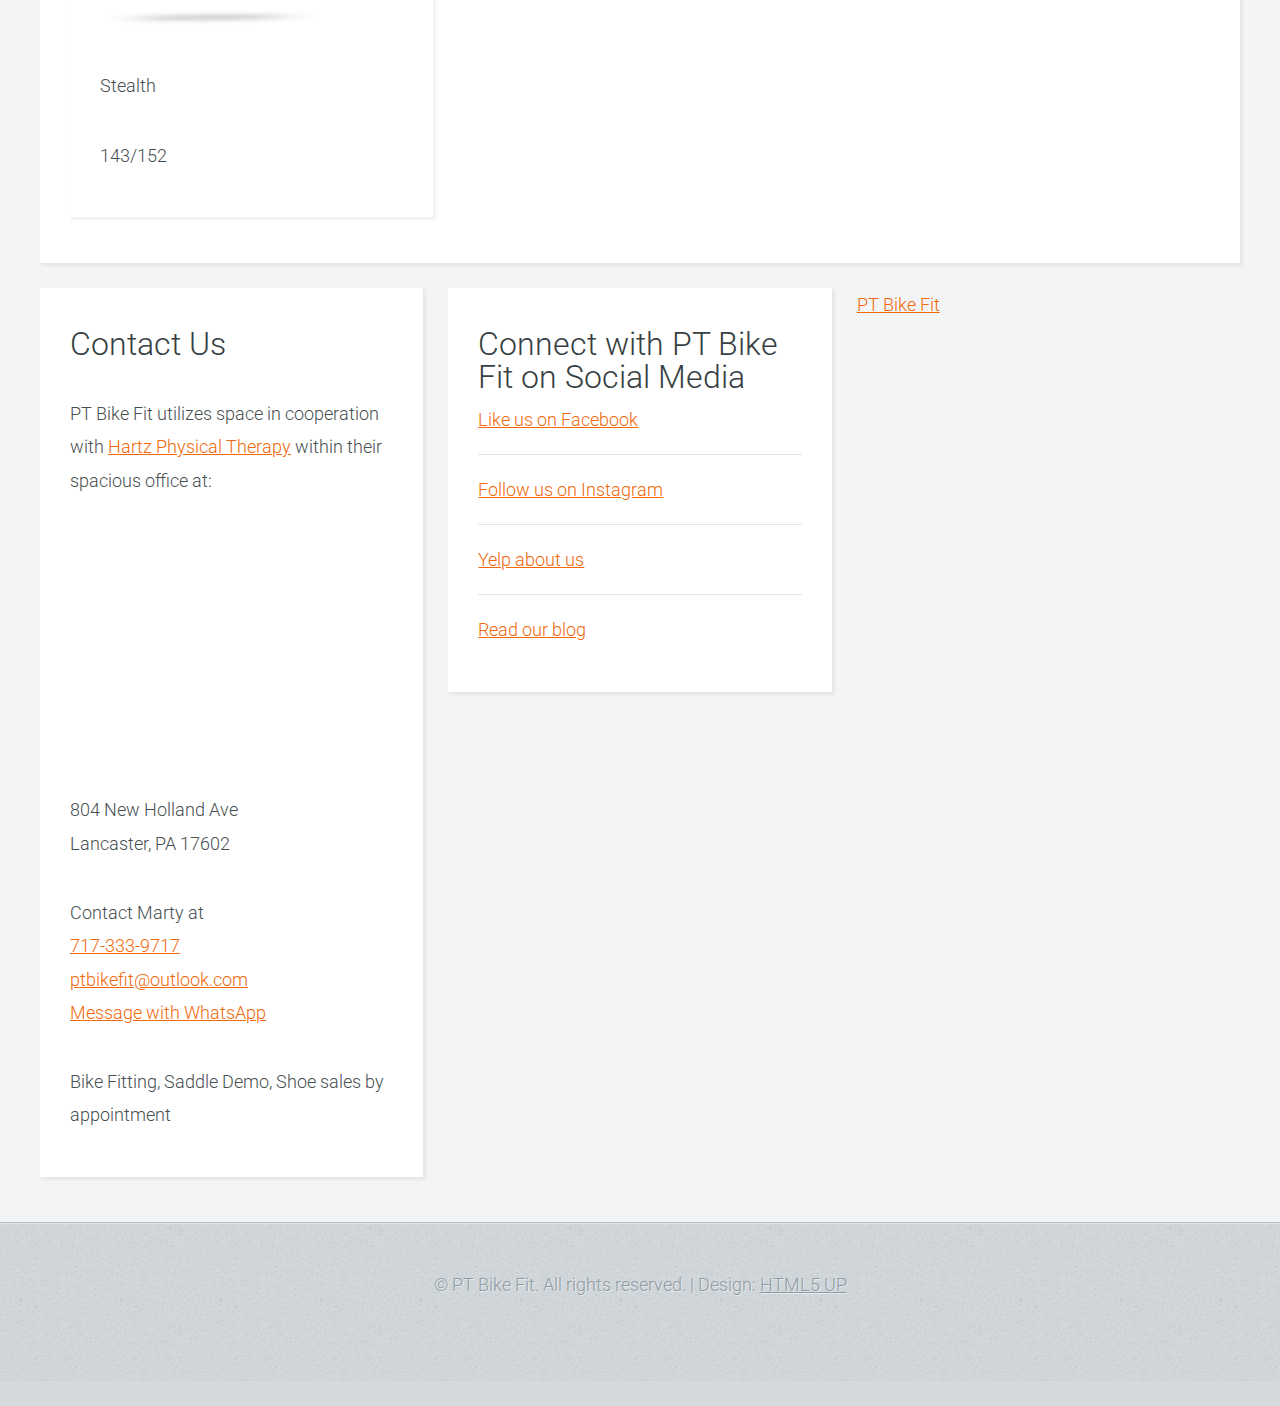
<file: pro-bike-gear-saddles.html>
<!DOCTYPE HTML>
<!--
	Halcyonic by HTML5 UP
	html5up.net | @ajlkn
	Free for personal and commercial use under the CCA 3.0 license (html5up.net/license)
-->
<html>
	<head>
		<title>PT Bike Fit</title>
		<meta charset="utf-8" />
		<meta name="viewport" content="width=device-width, initial-scale=1" />
		<!--[if lte IE 8]><script src="assets/js/ie/html5shiv.js"></script><![endif]-->
		<link rel="stylesheet" href="assets/css/main.css" />
		<!--[if lte IE 9]><link rel="stylesheet" href="assets/css/ie9.css" /><![endif]-->
		<link href="https://fonts.googleapis.com/css?family=Roboto" rel="stylesheet">
	</head>
	<body>
	<div id="fb-root"></div>
<script>(function(d, s, id) {
  var js, fjs = d.getElementsByTagName(s)[0];
  if (d.getElementById(id)) return;
  js = d.createElement(s); js.id = id;
  js.src = "//connect.facebook.net/en_US/sdk.js#xfbml=1&version=v2.8";
  fjs.parentNode.insertBefore(js, fjs);
}(document, 'script', 'facebook-jssdk'));</script>
		<div id="page-wrapper">
			<!-- Header -->
				<div id="header-wrapper">
					<header id="header" class="container">
						<div class="row">
							<div class="12u">

								<!-- Logo -->
									<h1><a href="index.html" id="logo"><img src="images/website_logo.jpg" alt="PT Bike Fit" /></a></h1>
								<!-- Nav -->
									<nav id="nav">
										<a href="index.html">Home</a>
										<a href="index.html#what-is-bike-fit">What Is Bike Fit?</a>
										<a href="what-to-expect.html">What To Expect</a>
										<a href="services-provided.html">Services Provided</a>
										<a href="testimonials.html">Testimonials</a>
										<a href="#contact-us">Contact</a>
									</nav>

							</div>
						</div>
					</header>
					<div id="banner"></div>
				</div>

			<!-- Content -->
				<div id="content-wrapper">
					<div id="content">
						<div class="container">
							<div class="row">
								<div class="12u">
									<section>
										<div class="12u 12u(mobile)">
											<h2>Saddle Demo and Sales</h2>
											<br>
											<p>Contact <em>PT Bike Fit</em> for demo availability and rental</p>
											<p>All saddles available for trial during fit sessions and outside of fit session</p>
											<br><br>
											<img src="images/pro.png" alt="Pro Saddles">
											<br>
											<p>PRO Bike Gear Saddles are well designed and comfortable saddles.  They are stocked in multiple widths and shapes to meet your needs. Ask about PRO Bike Gears new off road saddle line now in stock.  Ideal for Mountain Bike, Cyclocross, and Unpaved riding styles.</p>
										</div>
										<div class="row">
											<div class="4u 12u(mobile)">
												<section>
													<img src="images/griffon.png" alt="Griffon">
													<br>
													<p>Griffon</p>
													<p>Men's / Women's</p>
													<p>132/143/152</p>
												</section>
											</div>
											<div class="4u 12u(mobile)">
												<section>
													<img src="images/turnix.png" alt="Turnix">
													<br>
													<p>Turnix</p>
													<p>Men's / Women's</p>
													<p>132/143/152</p>
												</section>
											</div>
											<div class="4u 12u(mobile)">
												<section>
													<img src="images/condor.png" alt="Condor Women's">
													<br>
													<p>Condor Women's</p>
													<p>145/152</p>
												</section>
											</div>					
										</div>
										<div class="row">
											<div class="4u 12u(mobile)">
												<section>
													<img src="images/stealth.png" alt="Stealth">
													<br>
													<p>Stealth</p>
													<p>143/152</p>
												</section>
											</div>						
										</div>
									</section>
								</div>
							</div>
							
							<div class="row">
								<div class="4u 12u(mobile)">

									<!-- Box #3 -->
										<section>
											<header>
												<a id="contact-us" href="#"></a>
												<h2>Contact Us</h2>											</header>

												<p>PT Bike Fit utilizes space in cooperation with <a href="https://www.hartzpt.com/locations/804-new-holland-ave-lancaster/" target="_blank">Hartz Physical Therapy</a> within their spacious office at:</p>
												<iframe src="https://www.google.com/maps/embed?pb=!1m18!1m12!1m3!1d3054.0725400385377!2d-76.29043908461516!3d40.05148207940932!2m3!1f0!2f0!3f0!3m2!1i1024!2i768!4f13.1!3m3!1m2!1s0x89c624a49c31908b%3A0x4f425d33e0b5b09d!2s804+New+Holland+Ave%2C+Lancaster%2C+PA+17602!5e0!3m2!1sen!2sus!4v1484527023149" width="200" height="250" frameborder="0" style="border:0" allowfullscreen></iframe>
												<p>804 New Holland Ave<br/>
												Lancaster, PA 17602</p>
												<p>Contact Marty at<br/>
<a href="tel:17173339717">717-333-9717</a><br/>
<a href="mailto:ptbikefit@outlook.com">ptbikefit@outlook.com</a><br/>									
<a href="https://wa.me/17173339717">Message with WhatsApp</a><p>											
<p>
Bike Fitting, Saddle Demo, Shoe sales by appointment<br/>
										</section>
								</div>
								<div class="4u 12u(mobile)">
									<section>
										
									<h2>Connect with PT Bike Fit on Social Media</h2>
																						<ul class="quote-list">
												<li>
													<a href="https://www.facebook.com/PTBikeFit/?fref=ts" target="_blank">Like us on Facebook</a>
												</li>
												<li>
													<a href="https://www.instagram.com/ptbikefit/" target="_blank">Follow us on Instagram</a>
												</li>
												<li>
													<a href="https://www.yelp.com/biz/pt-bike-fit-at-kauffman-physical-therapy-lancaster" target="_blank">Yelp about us</a>
												</li>
												<li>
													<a href="https://ptbikefitllc.wordpress.com/" target="_blank">Read our blog</a>
												</li>
											</ul>
																				</section>

								</div>
								<div class="4u 12u(mobile)">
									<div class="fb-page" data-href="https://www.facebook.com/PTBikeFit/" data-tabs="timeline" data-small-header="false" data-adapt-container-width="true" data-hide-cover="false" data-show-facepile="true"><blockquote cite="https://www.facebook.com/PTBikeFit/" class="fb-xfbml-parse-ignore"><a href="https://www.facebook.com/PTBikeFit/">PT Bike Fit</a></blockquote></div>
								</div>
							</div>
						</div>
					</div>
				</div>
				<div id="copyright">
					&copy; PT Bike Fit. All rights reserved. | Design: <a href="http://html5up.net">HTML5 UP</a>
				</div>
		</div>
		<!-- Scripts -->
			<script src="assets/js/jquery.min.js"></script>
			<script src="assets/js/skel.min.js"></script>
			<script src="assets/js/skel-viewport.min.js"></script>
			<script src="assets/js/util.js"></script>
			<!--[if lte IE 8]><script src="assets/js/ie/respond.min.js"></script><![endif]-->
			<script src="assets/js/main.js"></script>

	</body>
</html>
</file>
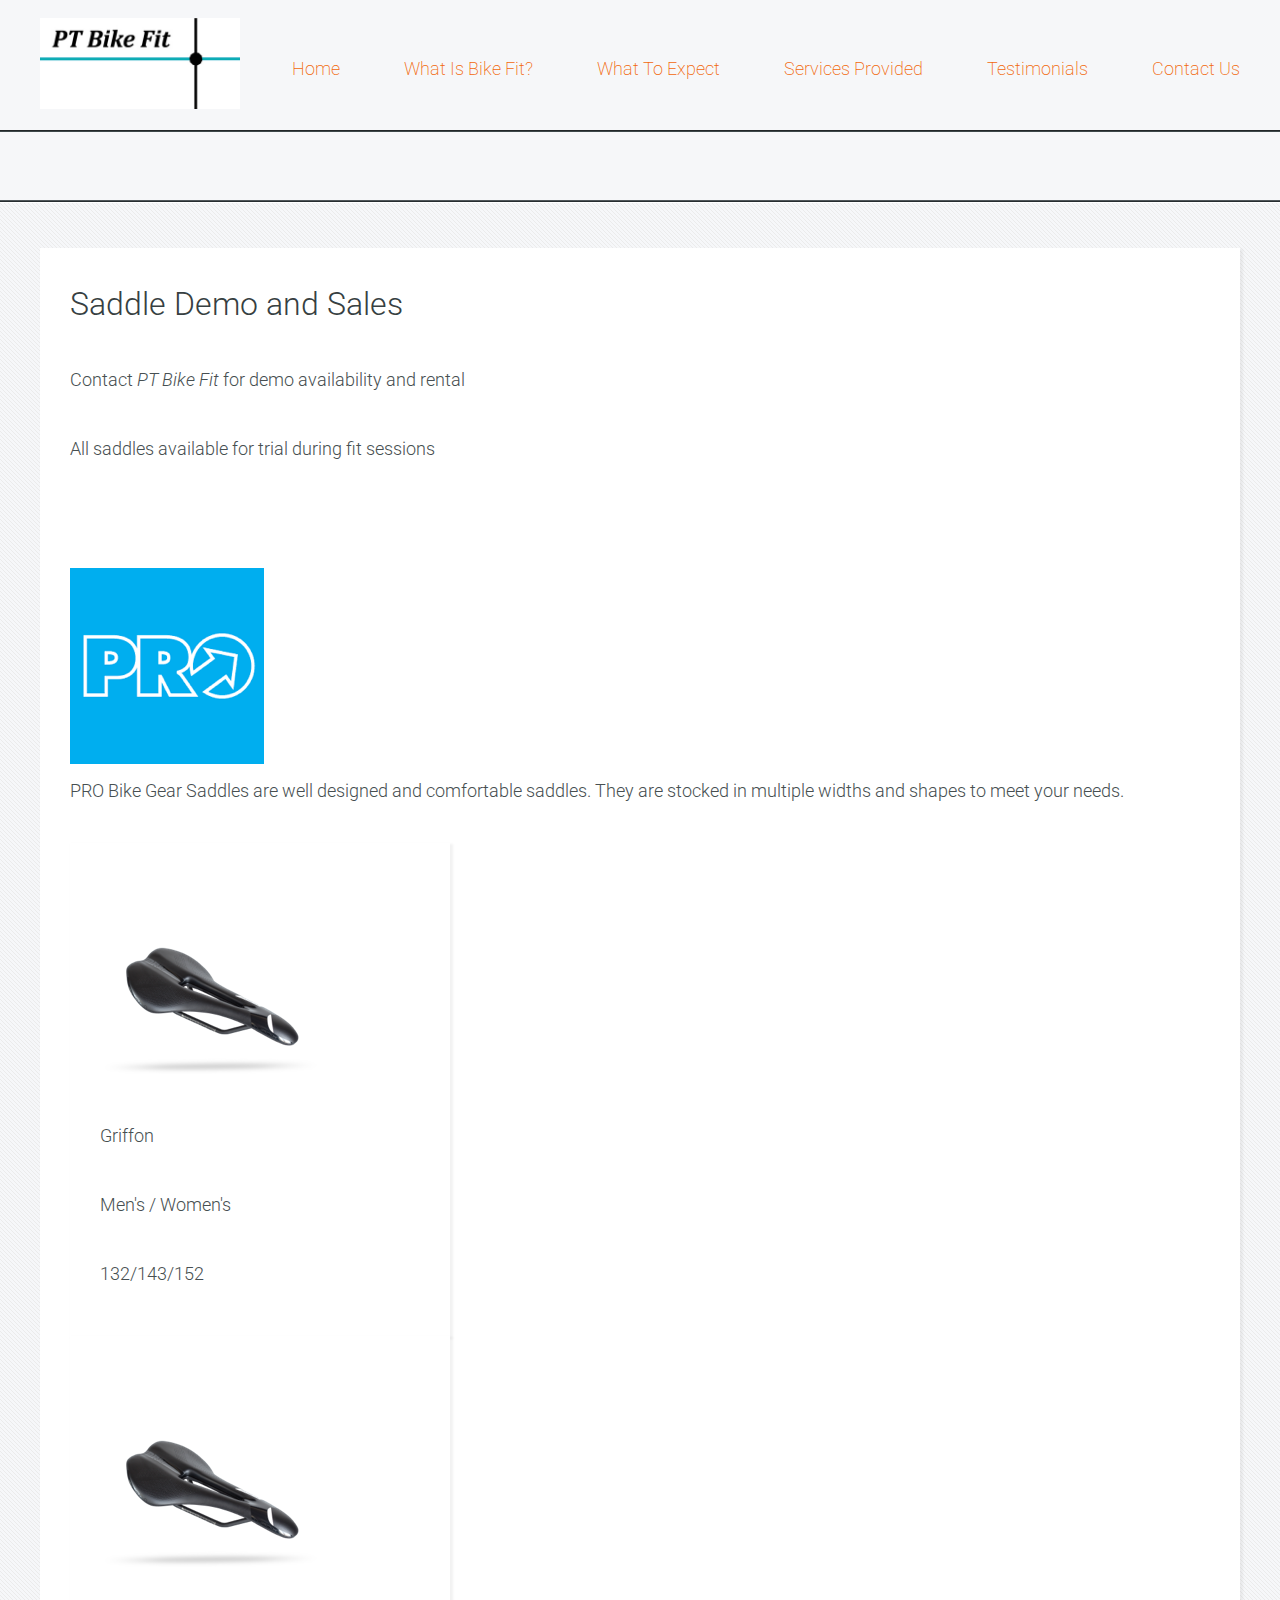
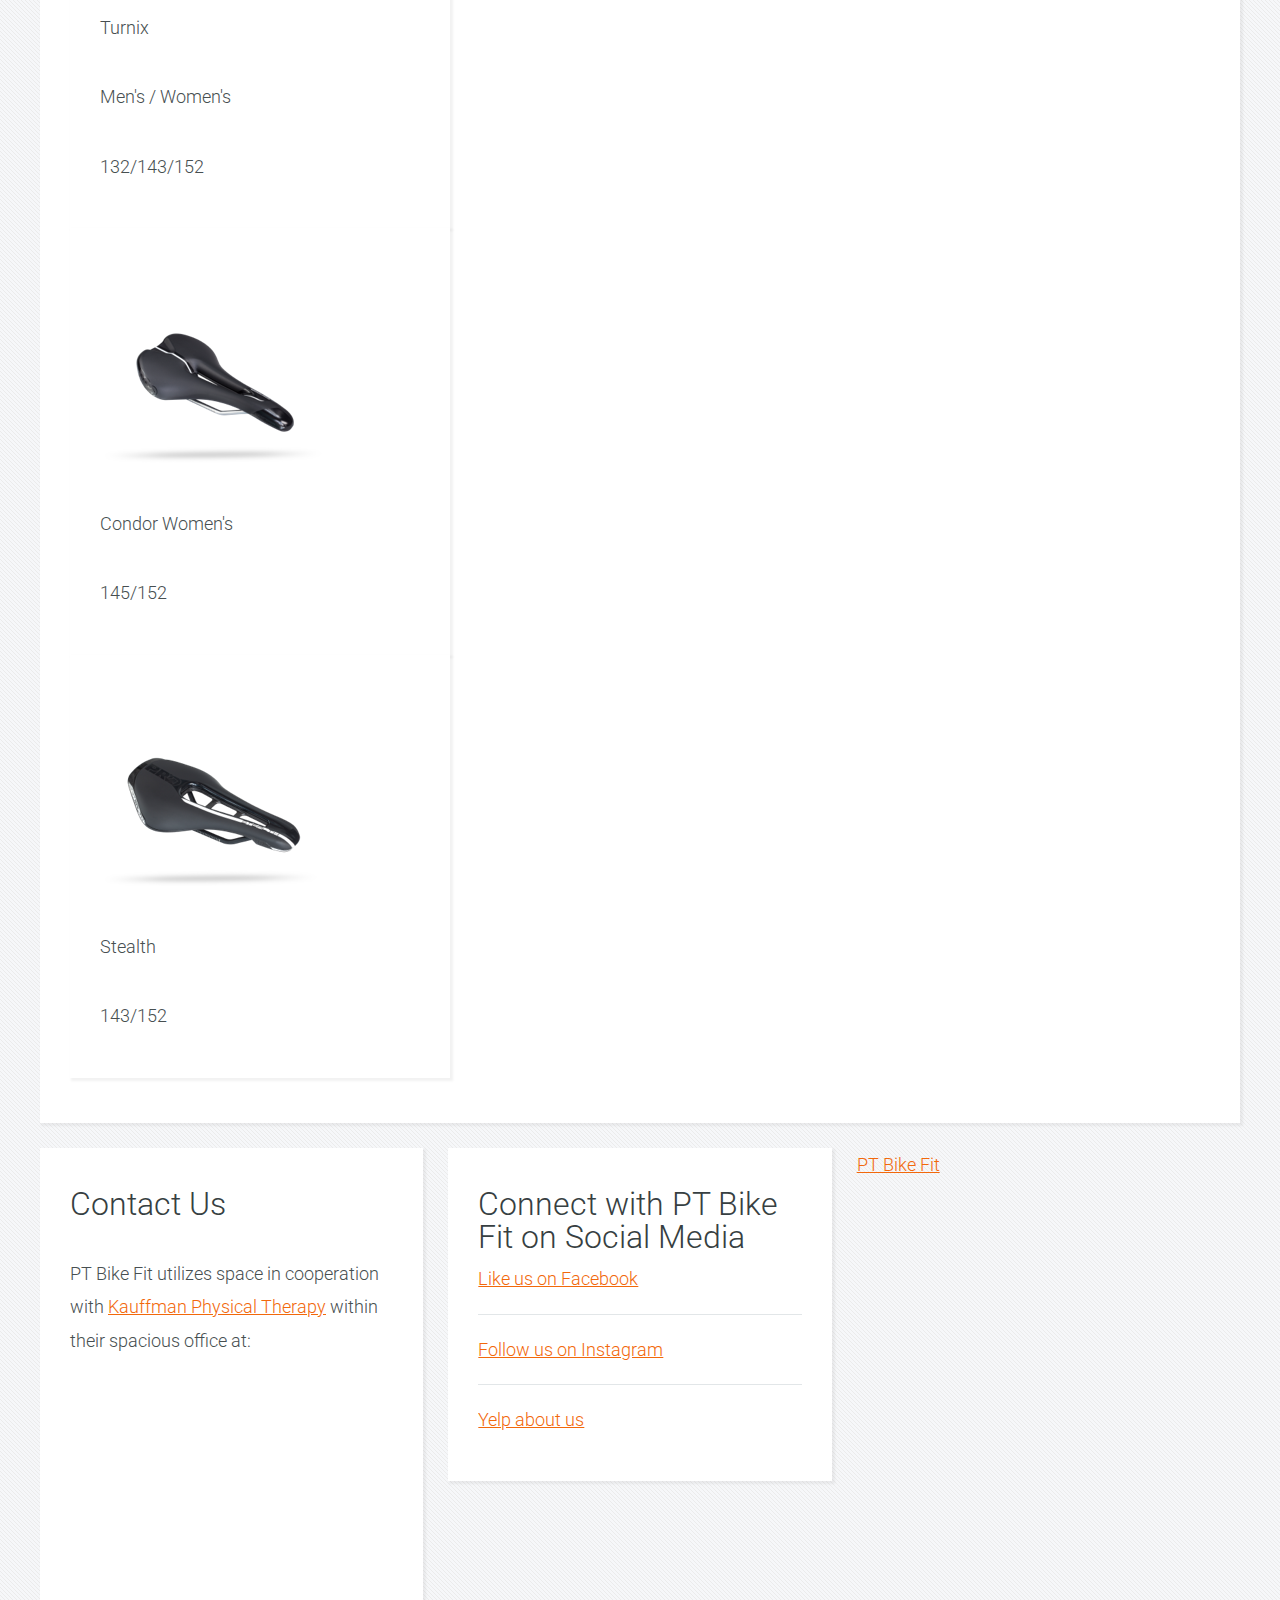
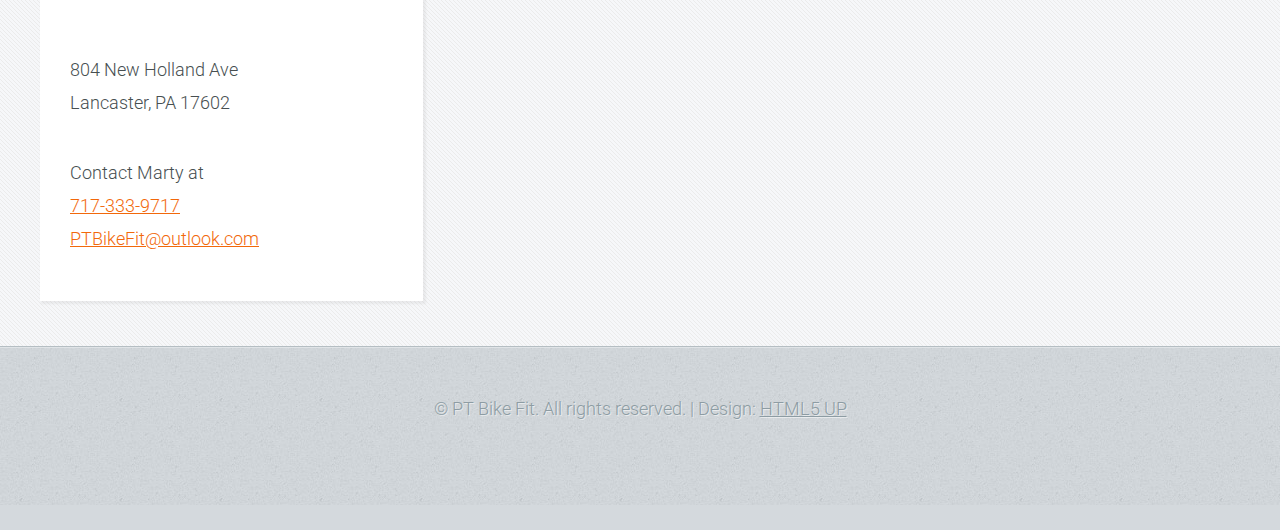
<file: saddle-demo.html>
<!DOCTYPE HTML>
<!--
	Halcyonic by HTML5 UP
	html5up.net | @ajlkn
	Free for personal and commercial use under the CCA 3.0 license (html5up.net/license)
-->
<html>
	<head>
		<title>PT Bike Fit</title>
		<meta charset="utf-8" />
		<meta name="viewport" content="width=device-width, initial-scale=1" />
		<!--[if lte IE 8]><script src="assets/js/ie/html5shiv.js"></script><![endif]-->
		<link rel="stylesheet" href="assets/css/main.css" />
		<!--[if lte IE 9]><link rel="stylesheet" href="assets/css/ie9.css" /><![endif]-->
		<link href="https://fonts.googleapis.com/css?family=Roboto" rel="stylesheet">
	</head>
	<body>
	<div id="fb-root"></div>
<script>(function(d, s, id) {
  var js, fjs = d.getElementsByTagName(s)[0];
  if (d.getElementById(id)) return;
  js = d.createElement(s); js.id = id;
  js.src = "//connect.facebook.net/en_US/sdk.js#xfbml=1&version=v2.8";
  fjs.parentNode.insertBefore(js, fjs);
}(document, 'script', 'facebook-jssdk'));</script>
		<div id="page-wrapper">
			<!-- Header -->
				<div id="header-wrapper">
					<header id="header" class="container">
						<div class="row">
							<div class="12u">

								<!-- Logo -->
									<h1><a href="index.html" id="logo"><img src="images/pt-bike-logo.jpg" alt="PT Bike Fit" /></a></h1>
								<!-- Nav -->
									<nav id="nav">
										<a href="index.html">Home</a>
										<a href="index.html#what-is-bike-fit">What Is Bike Fit?</a>
										<a href="what-to-expect.html">What To Expect</a>
										<a href="services-provided.html">Services Provided</a>
										<a href="testimonials.html">Testimonials</a>
										<a href="#contact-us">Contact Us</a>
									</nav>

							</div>
						</div>
					</header>
					<div id="banner"></div>
				</div>

			<!-- Content -->
				<div id="content-wrapper">
					<div id="content">
						<div class="container">
							<div class="row">
								<div class="12u">
									<section>
										<div class="12u 12u(mobile)">
											<h2>Saddle Demo and Sales</h2>
											<br>
											<p>Contact <em>PT Bike Fit</em> for demo availability and rental</p>
											<p>All saddles available for trial during fit sessions</p>
											<br><br>
											<img src="images/pro.png" alt="Pro Saddles">
											<br>
											<p>PRO Bike Gear Saddles are well designed and comfortable saddles.  They are stocked in multiple widths and shapes to meet your needs.</p>
										</div>
										<div class="4u 12u(mobile)">
											<section>
												<img src="images/griffon.png" alt="Griffon">
												<br>
												<p>Griffon</p>
												<p>Men's / Women's</p>
												<p>132/143/152</p>
											</section>
										</div>
										<div class="4u 12u(mobile)">
											<section>
												<img src="images/turnix.png" alt="Turnix">
												<br>
												<p>Turnix</p>
												<p>Men's / Women's</p>
												<p>132/143/152</p>
											</section>
										</div>
										<div class="4u 12u(mobile)">
											<section>
												<img src="images/condor.png" alt="Condor Women's">
												<br>
												<p>Condor Women's</p>
												<p>145/152</p>
											</section>
										</div>
										<div class="4u 12u(mobile)">
											<section>
												<img src="images/stealth.png" alt="Stealth">
												<br>
												<p>Stealth</p>
												<p>143/152</p>
											</section>
										</div>
									</section>
								</div>
							</div>
							
							<div class="row">
								<div class="4u 12u(mobile)">

									<!-- Box #3 -->
										<section>
											<header>
												<a id="contact-us" href="#"></a>
												<h2>Contact Us</h2>											</header>

												<p>PT Bike Fit utilizes space in cooperation with <a href="http://www.kauffmanphysicaltherapy.com" target="_blank">Kauffman Physical Therapy</a> within their spacious office at:</p>
												<iframe src="https://www.google.com/maps/embed?pb=!1m18!1m12!1m3!1d3054.0725400385377!2d-76.29043908461516!3d40.05148207940932!2m3!1f0!2f0!3f0!3m2!1i1024!2i768!4f13.1!3m3!1m2!1s0x89c624a49c31908b%3A0x4f425d33e0b5b09d!2s804+New+Holland+Ave%2C+Lancaster%2C+PA+17602!5e0!3m2!1sen!2sus!4v1484527023149" width="200" height="250" frameborder="0" style="border:0" allowfullscreen></iframe>
												<p>804 New Holland Ave<br/>
												Lancaster, PA 17602</p>
												<p>Contact Marty at<br/>
<a href="tel:17173339717">717-333-9717</a><br/>
<a href="mailto:PTBikeFit@outlook.com">PTBikeFit@outlook.com</a></p>
										</section>
								</div>
								<div class="4u 12u(mobile)">
									<section>
										
									<h2>Connect with PT Bike Fit on Social Media</h2>
											<ul class="quote-list">
												<li>
													<a href="https://www.facebook.com/PTBikeFit/?fref=ts" target="_blank">Like us on Facebook</a>
												</li>
												<li>
													<a href="https://www.instagram.com/ptbikefit/" target="_blank">Follow us on Instagram</a>
												</li>
												<li>
													<a href="https://www.yelp.com/biz/pt-bike-fit-at-kauffman-physical-therapy-lancaster" target="_blank">Yelp about us</a>
												</li>
											</ul>
																				</section>

								</div>
								<div class="4u 12u(mobile)">
									<div class="fb-page" data-href="https://www.facebook.com/PTBikeFit/" data-tabs="timeline" data-small-header="false" data-adapt-container-width="true" data-hide-cover="false" data-show-facepile="true"><blockquote cite="https://www.facebook.com/PTBikeFit/" class="fb-xfbml-parse-ignore"><a href="https://www.facebook.com/PTBikeFit/">PT Bike Fit</a></blockquote></div>
								</div>
							</div>
						</div>
					</div>
				</div>
				<div id="copyright">
					&copy; PT Bike Fit. All rights reserved. | Design: <a href="http://html5up.net">HTML5 UP</a>
				</div>
		</div>
		<!-- Scripts -->
			<script src="assets/js/jquery.min.js"></script>
			<script src="assets/js/skel.min.js"></script>
			<script src="assets/js/skel-viewport.min.js"></script>
			<script src="assets/js/util.js"></script>
			<!--[if lte IE 8]><script src="assets/js/ie/respond.min.js"></script><![endif]-->
			<script src="assets/js/main.js"></script>

	</body>
</html>
</file>
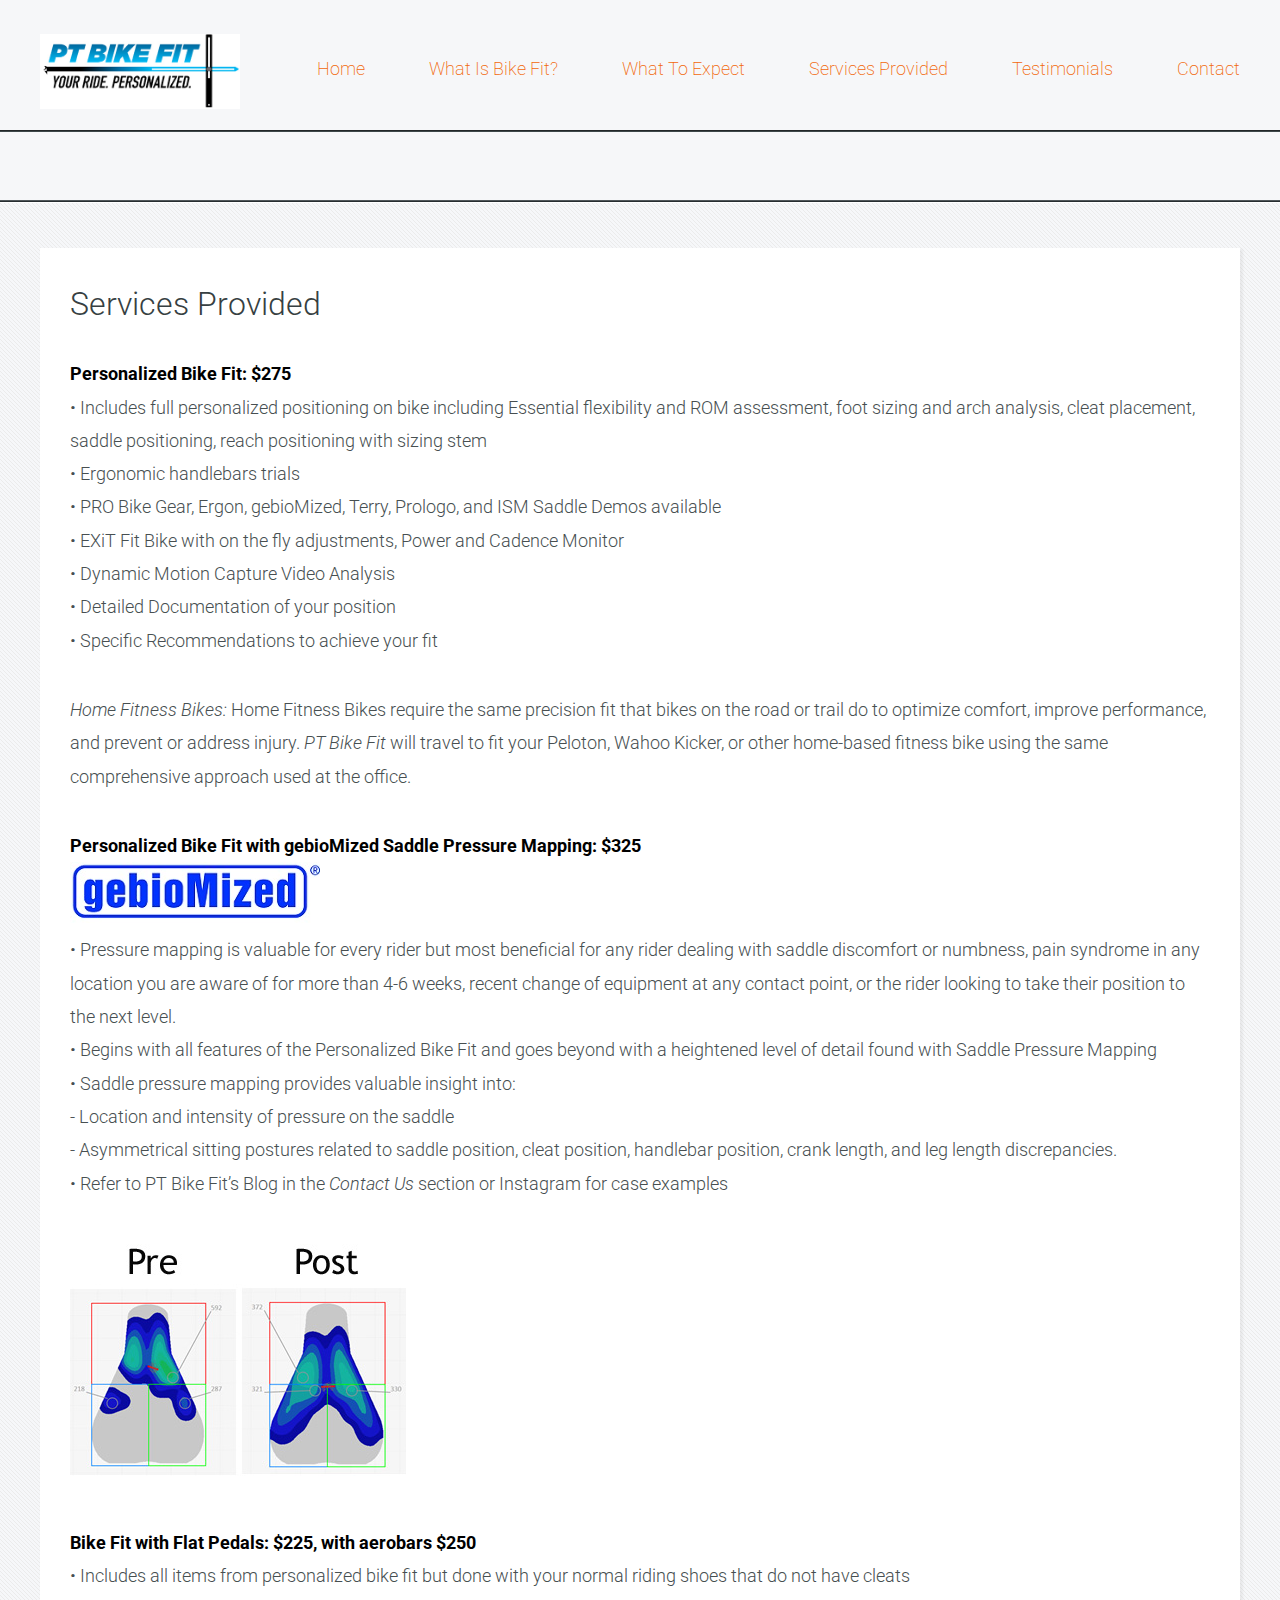
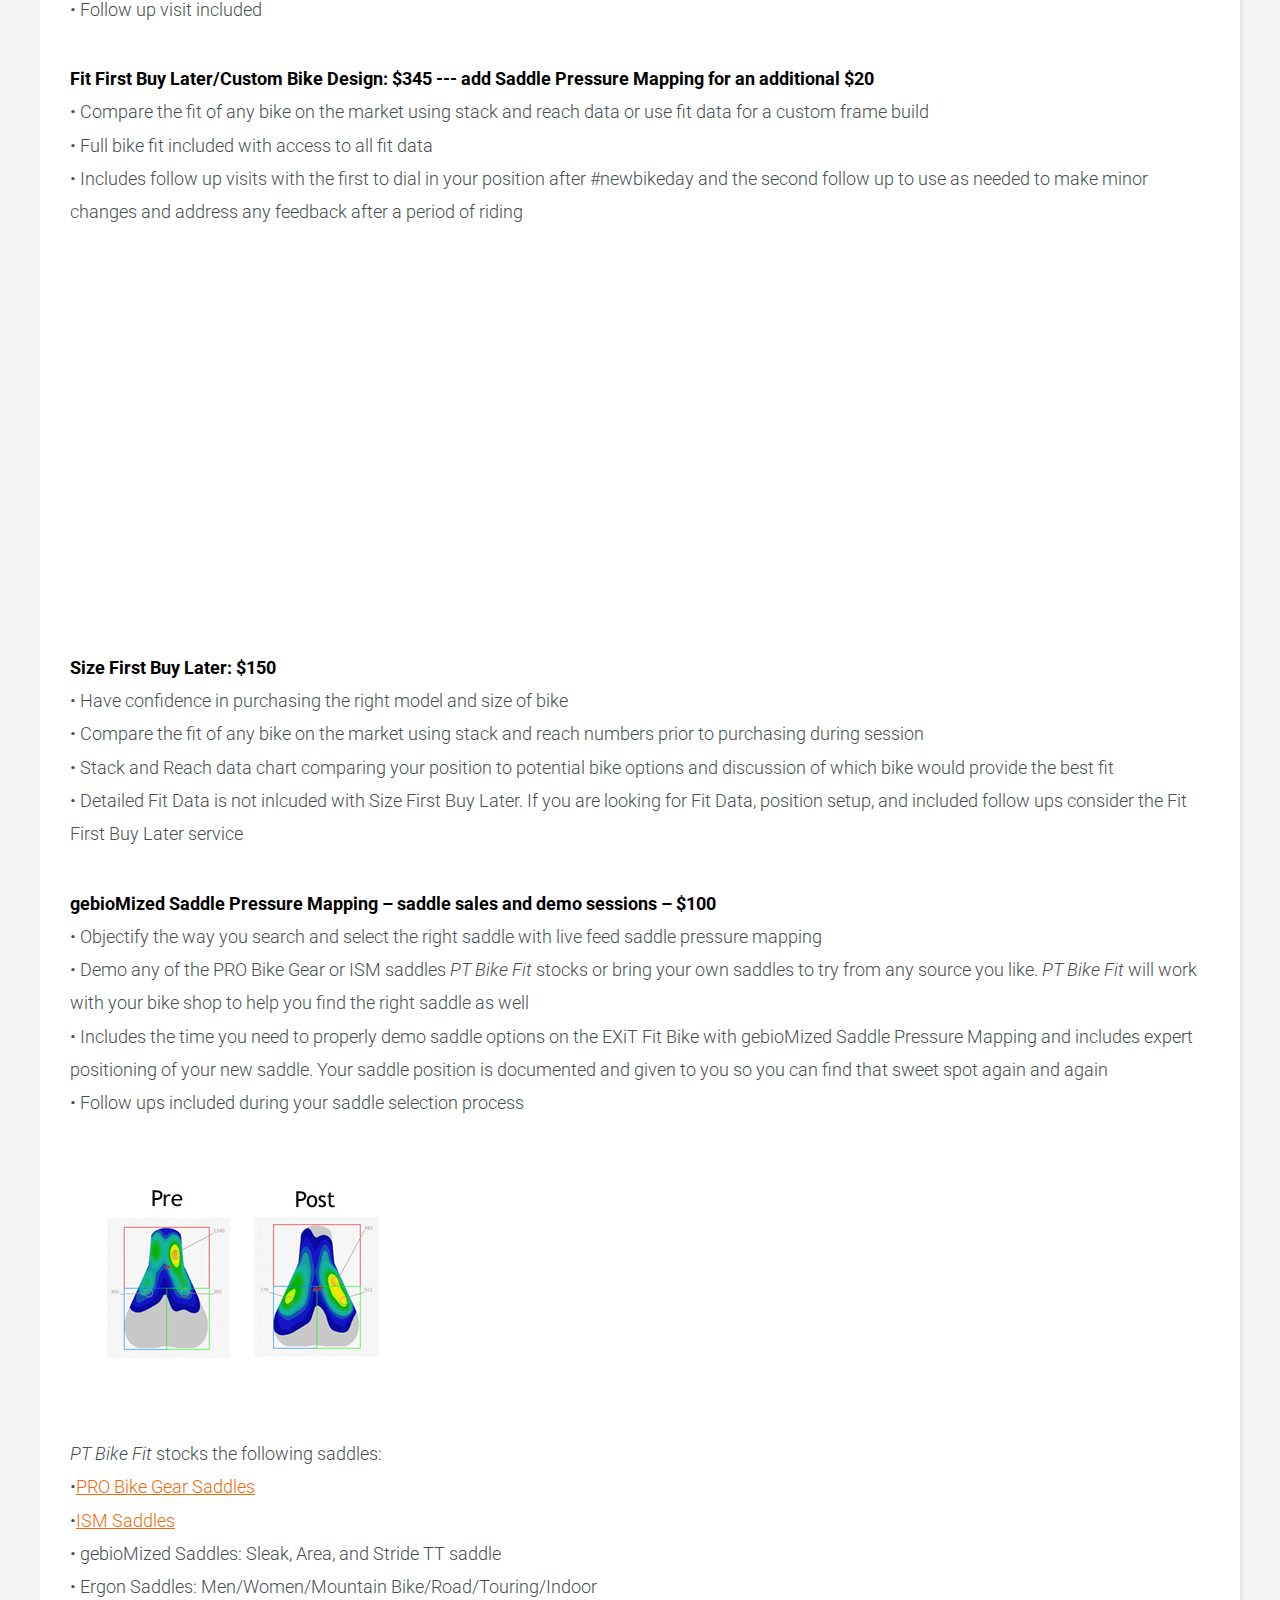
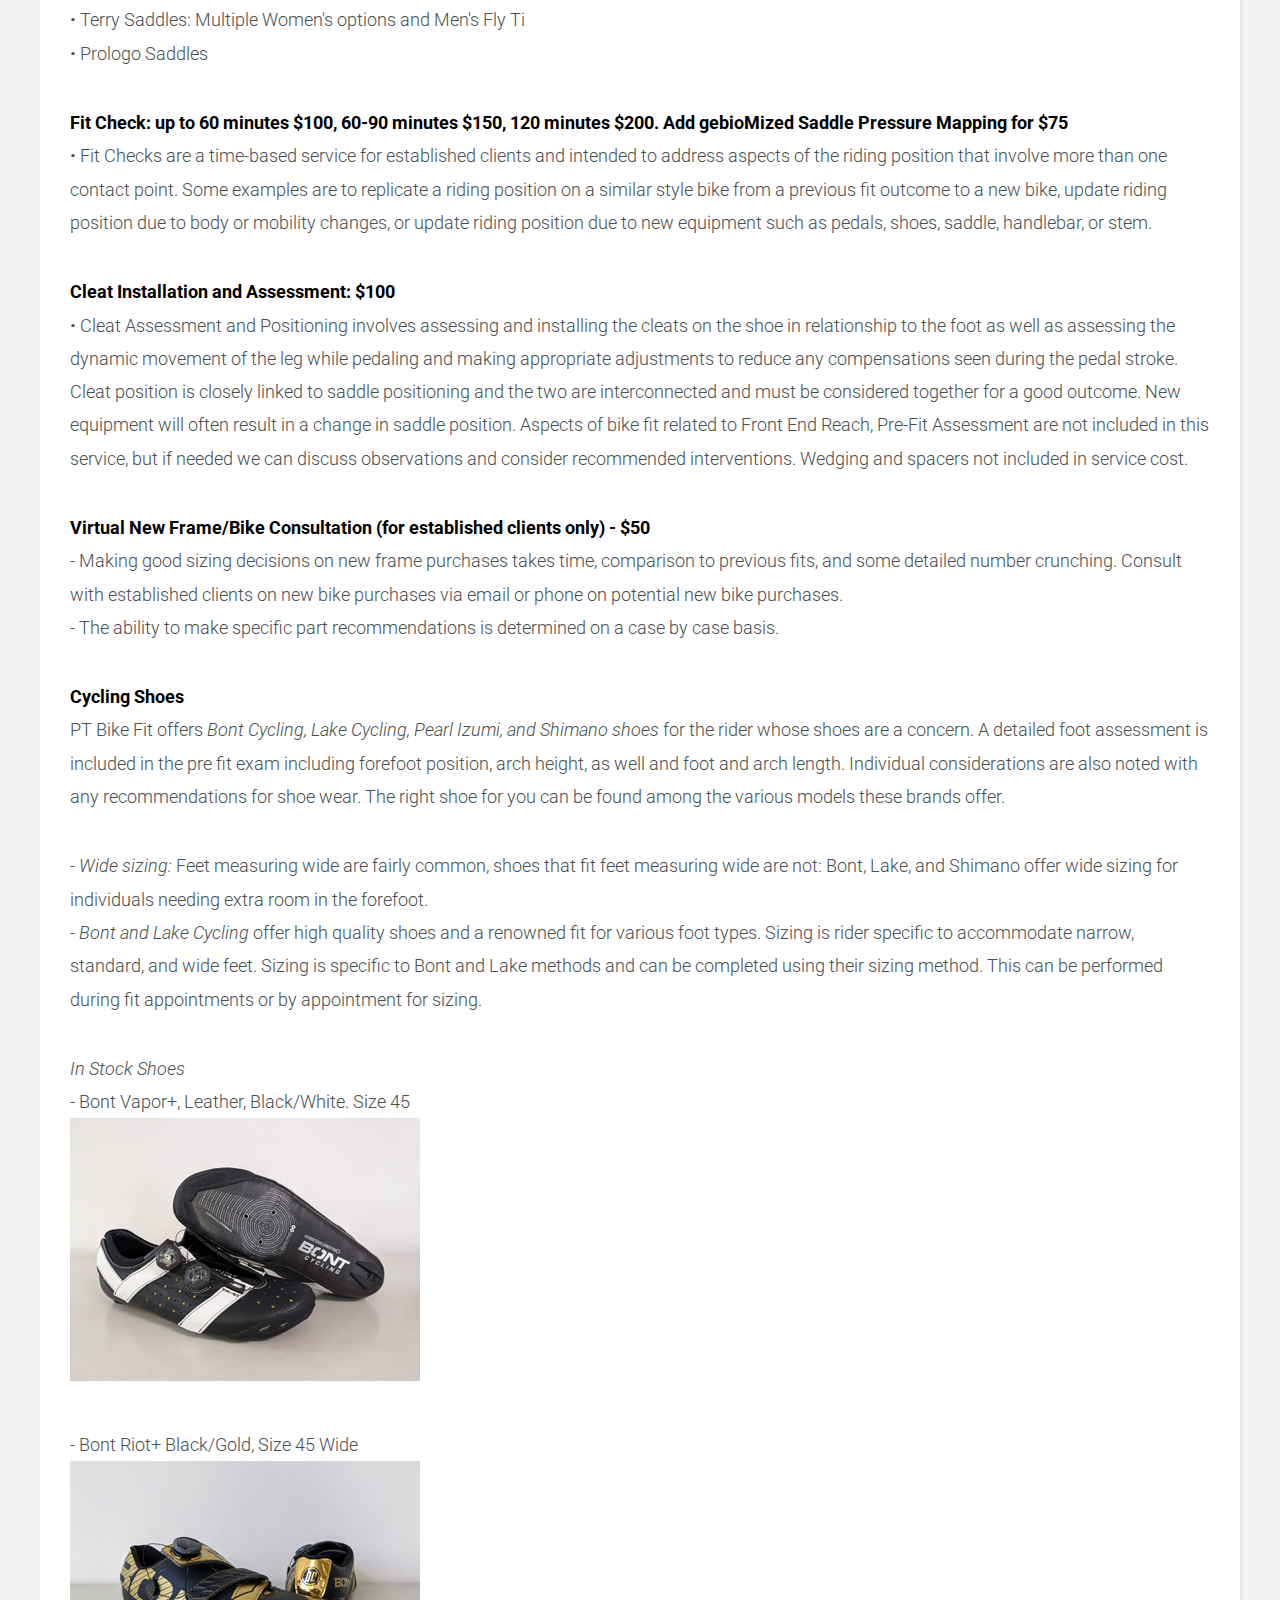
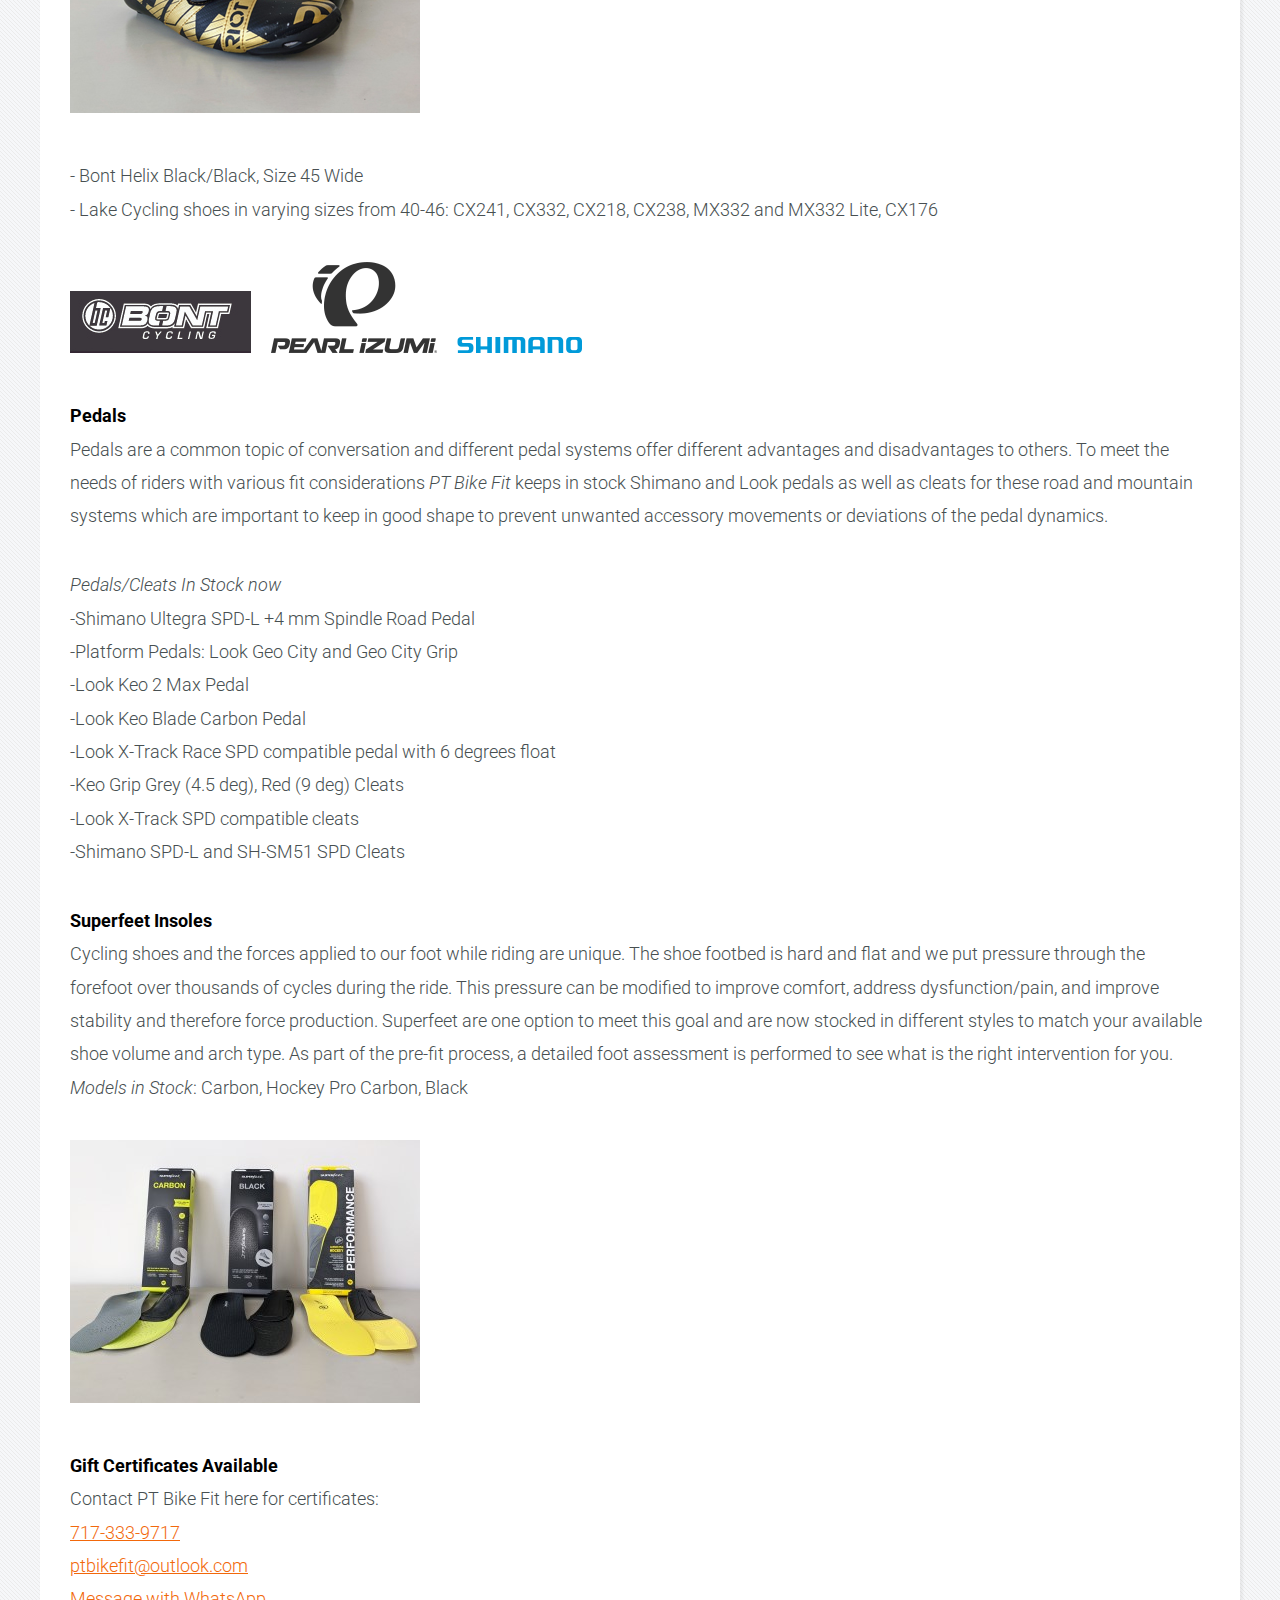
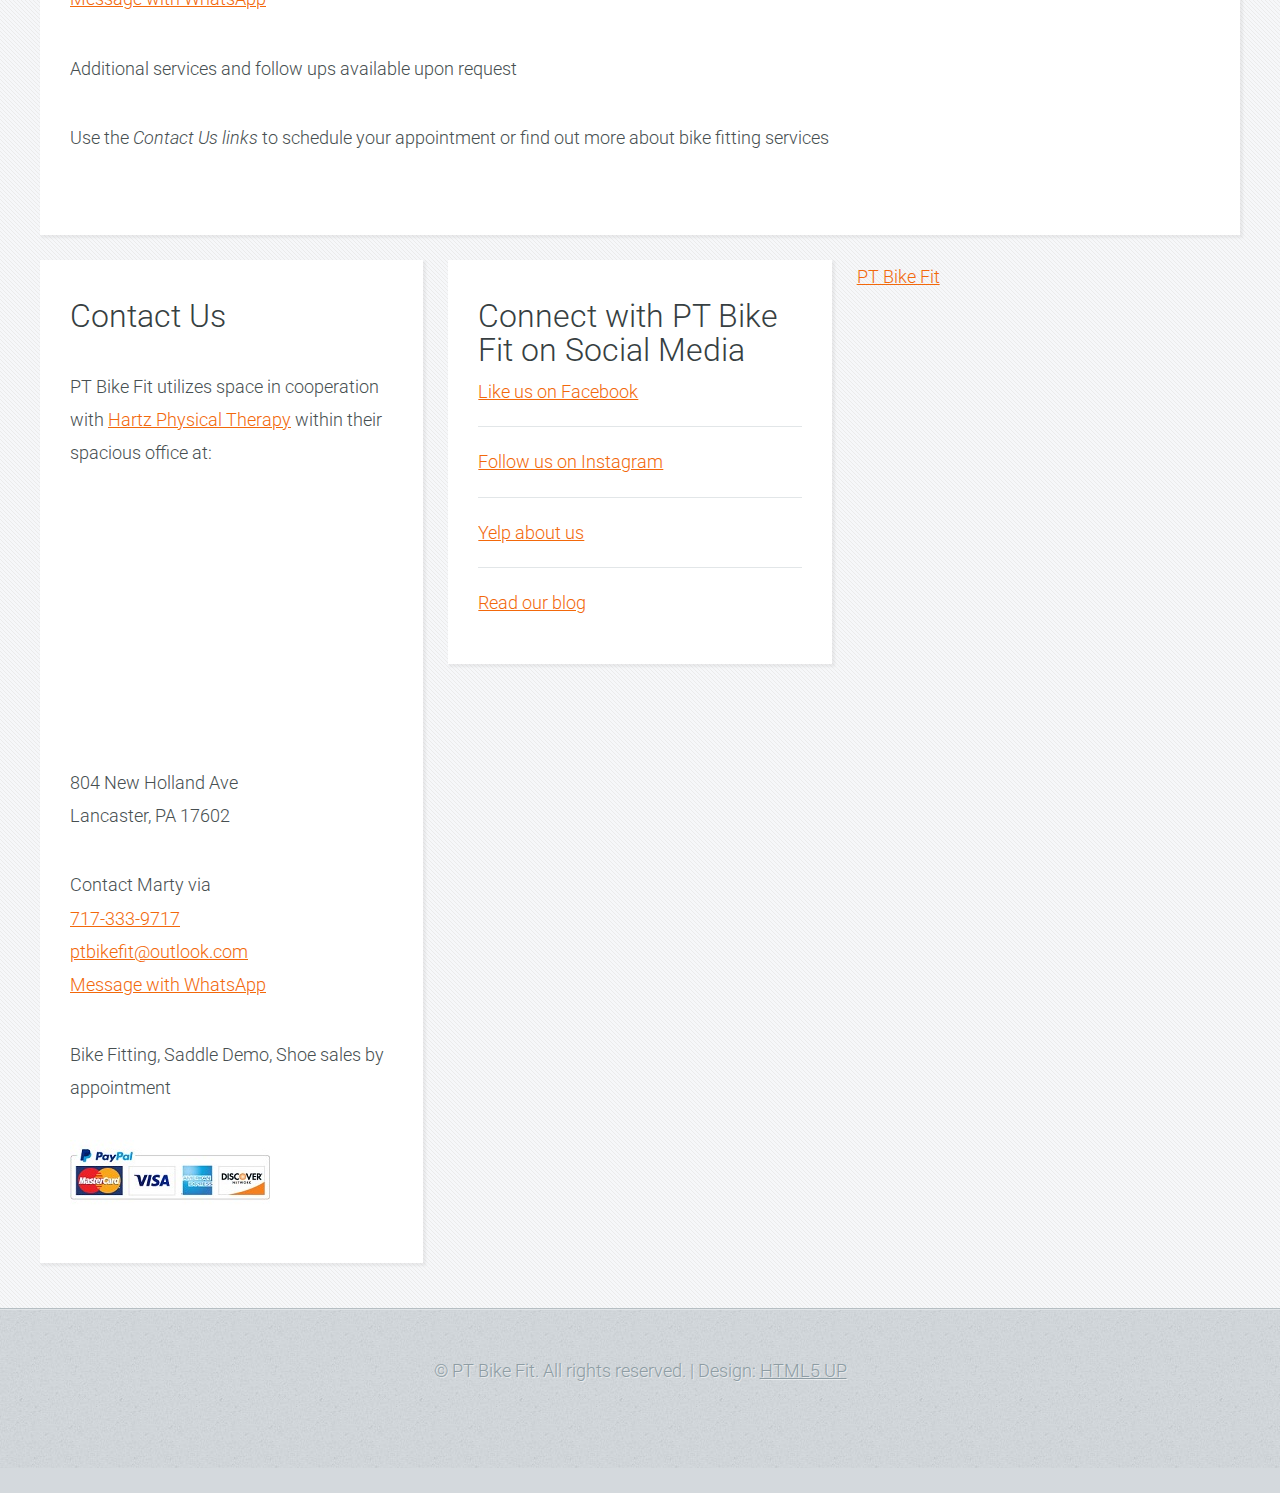
<file: services-provided.html>
<!DOCTYPE HTML>
<!--
	Halcyonic by HTML5 UP
	html5up.net | @ajlkn
	Free for personal and commercial use under the CCA 3.0 license (html5up.net/license)
-->
<html>
	<head>
		<title>PT Bike Fit</title>
		<meta charset="utf-8" />
		<meta name="viewport" content="width=device-width, initial-scale=1" />
		<!--[if lte IE 8]><script src="assets/js/ie/html5shiv.js"></script><![endif]-->
		<link rel="stylesheet" href="assets/css/main.css" />
		<!--[if lte IE 9]><link rel="stylesheet" href="assets/css/ie9.css" /><![endif]-->
		<link href="https://fonts.googleapis.com/css?family=Roboto" rel="stylesheet">
	</head>
	<body>
	<div id="fb-root"></div>
<script>(function(d, s, id) {
  var js, fjs = d.getElementsByTagName(s)[0];
  if (d.getElementById(id)) return;
  js = d.createElement(s); js.id = id;
  js.src = "//connect.facebook.net/en_US/sdk.js#xfbml=1&version=v2.8";
  fjs.parentNode.insertBefore(js, fjs);
}(document, 'script', 'facebook-jssdk'));</script>
		<div id="page-wrapper">
			<!-- Header -->
				<div id="header-wrapper">
					<header id="header" class="container">
						<div class="row">
							<div class="12u">

								<!-- Logo -->
									<h1><a href="index.html" id="logo"><img src="images/website_logo.jpg" alt="PT Bike Fit" /></a></h1>
								<!-- Nav -->
									<nav id="nav">
										<a href="index.html">Home</a>
										<a href="index.html#what-is-bike-fit">What Is Bike Fit?</a>
										<a href="what-to-expect.html">What To Expect</a>
										<a href="services-provided.html">Services Provided</a>
										<a href="testimonials.html">Testimonials</a>
										<a href="#contact-us">Contact</a>
									</nav>

							</div>
						</div>
					</header>
					<div id="banner"></div>
				</div>

			<!-- Content -->
				<div id="content-wrapper">
					<div id="content">
						<div class="container">
							<div class="row">
								<div class="12u">
									<section>
										<div class="12u 12u(mobile)">
											<h2>Services Provided</h2></p>
											<p><strong>Personalized Bike Fit:  $275</strong><br>
•	Includes full personalized positioning on bike including Essential flexibility and ROM assessment, foot sizing and arch analysis, cleat placement, saddle positioning, reach positioning with sizing stem <br>
•	Ergonomic handlebars trials <br>
•	PRO Bike Gear, Ergon, gebioMized, Terry, Prologo, and ISM Saddle Demos available <br>
•	EXiT Fit Bike with on the fly adjustments, Power and Cadence Monitor <br>
•	Dynamic Motion Capture Video Analysis <br>
•	Detailed Documentation of your position <br>												
•	Specific Recommendations to achieve your fit <br></p>
<p>
	<em>Home Fitness Bikes:</em>  Home Fitness Bikes require the same precision fit that bikes on the road or trail do to optimize comfort, improve performance, and prevent or address injury.  <em>PT Bike Fit</em> will travel to fit your Peloton, Wahoo Kicker, or other home-based fitness bike using the same comprehensive approach used at the office.<br>   
<p><strong>Personalized Bike Fit with gebioMized Saddle Pressure Mapping:  $325</strong><br>
<a href="#"><img class="gebioMized logo" src="images/gebioMized_logo.jpg" alt="" /></a><br>
•	Pressure mapping is valuable for every rider but most beneficial for any rider dealing with saddle discomfort or numbness, pain syndrome in any location you are aware of for more than 4-6 weeks, recent change of equipment at any contact point, or the rider looking to take their position to the next level.<br>
•	Begins with all features of the Personalized Bike Fit and goes beyond with a heightened level of detail found with Saddle Pressure Mapping<br>
•	Saddle pressure mapping provides valuable insight into:<br>
- Location and intensity of pressure on the saddle<br>
- Asymmetrical sitting postures related to saddle position, cleat position, handlebar position, crank length, and leg length discrepancies.<br>
•	Refer to PT Bike Fit’s Blog in the <em>Contact Us</em> section or Instagram for case examples<br></p>
<p>
<a href="#"><img class="Pressure Map Image" src="images/Pressure_Map_5.jpg" alt="" /></a>
<p>
<p><strong>Bike Fit with Flat Pedals:  $225, with aerobars $250</strong><br>
•	Includes all items from personalized bike fit but done with your normal riding shoes that do not have cleats<br>
•	Follow up visit included</p>
<p><strong>Fit First Buy Later/Custom Bike Design: $345 --- add Saddle Pressure Mapping for an additional $20 </strong><br>
•	Compare the fit of any bike on the market using stack and reach data or use fit data for a custom frame build<br>
•	Full bike fit included with access to all fit data<br>
•	Includes follow up visits with the first to dial in your position after #newbikeday and the second follow up to use as needed to make minor changes and address any feedback after a period of riding <br></p>										
<p>
<p>
<iframe width="350" height="340" src="https://www.youtube.com/embed/17Hp0Ju11fo" frameborder="0" allowfullscreen></iframe>
<p>
<p>
<p><strong>Size First Buy Later: $150</strong><br>
•	Have confidence in purchasing the right model and size of bike<br>
•	Compare the fit of any bike on the market using stack and reach numbers prior to purchasing during session<br>
•	Stack and Reach data chart comparing your position to potential bike options and discussion of which bike would provide the best fit<br> 
•	Detailed Fit Data is not inlcuded with Size First Buy Later.  If you are looking for Fit Data, position setup, and included follow ups consider the Fit First Buy Later service <br></p>										
<p><strong>gebioMized Saddle Pressure Mapping – saddle sales and demo sessions – $100</strong><br>
•	Objectify the way you search and select the right saddle with live feed saddle pressure mapping  <br>
•	Demo any of the PRO Bike Gear or ISM saddles <em>PT Bike Fit</em> stocks or bring your own saddles to try from any source you like.  <em>PT Bike Fit</em> will work with your bike shop to help you find the right saddle as well<br>
•	Includes the time you need to properly demo saddle options on the EXiT Fit Bike with gebioMized Saddle Pressure Mapping and includes expert positioning of your new saddle.  Your saddle position is documented and given to you so you can find that sweet spot again and again<br>
•	Follow ups included during your saddle selection process<br></p>
<p>
<a href="#"><img class="Pressure Map Image" src="images/Pressure_Map_3.jpg" alt="" /></a>
<p>
<em>PT Bike Fit</em> stocks the following saddles:<br>
•<a href="pro-bike-gear-saddles.html">PRO Bike Gear Saddles</a><br>
•<a href="ism-saddles.html">ISM Saddles</a><br>
• gebioMized Saddles: Sleak, Area, and Stride TT saddle<br> 
• Ergon Saddles: Men/Women/Mountain Bike/Road/Touring/Indoor<br>
• Terry Saddles: Multiple Women's options and Men's Fly Ti<br>
• Prologo Saddles </br>
</p>
<p><strong>Fit Check: up to 60 minutes $100, 60-90 minutes $150, 120 minutes $200.  Add gebioMized Saddle Pressure Mapping for $75</strong><br>
•	Fit Checks are a time-based service for established clients and intended to address aspects of the riding position that involve more than one contact point.  Some examples are to replicate a riding position on a similar style bike from a previous fit outcome to a new bike, update riding position due to body or mobility changes, or update riding position due to new equipment such as pedals, shoes, saddle, handlebar, or stem.<br></p>
<p><strong>Cleat Installation and Assessment: $100</strong><br>
•	Cleat Assessment and Positioning involves assessing and installing the cleats on the shoe in relationship to the foot as well as assessing the dynamic movement of the leg while pedaling and making appropriate adjustments to reduce any compensations seen during the pedal stroke.  Cleat position is closely linked to saddle positioning and the two are interconnected and must be considered together for a good outcome.  New equipment will often result in a change in saddle position.  Aspects of bike fit related to Front End Reach, Pre-Fit Assessment are not included in this service, but if needed we can discuss observations and consider recommended interventions.  Wedging and spacers not included in service cost.<br></p>
<p>
<p><strong>Virtual New Frame/Bike Consultation (for established clients only) - $50</strong><br>
	- Making good sizing decisions on new frame purchases takes time, comparison to previous fits, and some detailed number crunching.  Consult with established clients on new bike purchases via email or phone on potential new bike purchases.<br>
	- The ability to make specific part recommendations is determined on a case by case basis.<br></p>
<p>
<p><strong>Cycling Shoes</strong><br>
	PT Bike Fit offers <em>Bont Cycling, Lake Cycling, Pearl Izumi, and Shimano shoes</em> for the rider whose shoes are a concern.  A detailed foot assessment is included in the pre fit exam including forefoot position, arch height, as well and foot and arch length.  Individual considerations are also noted with any recommendations for shoe wear.  The right shoe for you can be found among the various models these brands offer.<br></p>
	-	<em>Wide sizing:</em>  Feet measuring wide are fairly common, shoes that fit feet measuring wide are not: Bont, Lake, and Shimano offer wide sizing for individuals needing extra room in the forefoot.<br>
	-	<em>Bont and Lake Cycling</em> offer high quality shoes and a renowned fit for various foot types.  Sizing is rider specific to accommodate narrow, standard, and wide feet.  Sizing is specific to Bont and Lake methods and can be completed using their sizing method.  This can be performed during fit appointments or by appointment for sizing.<br></p>
<p>
	<em>In Stock Shoes</em><br>
	- Bont Vapor+, Leather, Black/White.  Size 45<br>
<a href="#"><img class="Bont Vapor +" src="images/BontVaporplusblackwhite_350.jpg" alt="" /></a>
<p>
	- Bont Riot+ Black/Gold, Size 45 Wide<br>
<a href="#"><img class="Bont Riot +" src="images/BontBlackGoldRiot_350.jpg" alt="" /></a>	
<p>
	- Bont Helix Black/Black, Size 45 Wide<br>
	- Lake Cycling shoes in varying sizes from 40-46: CX241, CX332, CX218, CX238, MX332 and MX332 Lite, CX176<br>
<p>
</p>
<a href="#"><img class="Bont Logo" src="images/BontCyclingLogo.JPG" alt=""/></a><a href="#"><img class="Spacer" src="images/Spacer.png" alt=""/><a href="#"><img class="Pearl Izumi Logo" src="images/Pearl_Izumi_Logo.png" alt=""/></a><a href="#"><img class="Spacer" src="images/Spacer.png" alt=""/></a><a href="#"><img class="Shimano Logo" src="images/Shimano_Logo.png" alt=""/></a></p>
<p><strong>Pedals</strong><br>
Pedals are a common topic of conversation and different pedal systems offer different advantages and disadvantages to others.  To meet the needs of riders with various fit considerations <em>PT Bike Fit</em> keeps in stock Shimano and Look pedals as well as cleats for these road and mountain systems which are important to keep in good shape to prevent unwanted accessory movements or deviations of the pedal dynamics.<br>
<p>
<em>Pedals/Cleats In Stock now</em><br>
	-Shimano Ultegra SPD-L +4 mm Spindle Road Pedal<br>
	-Platform Pedals: Look Geo City and Geo City Grip<br>
	-Look Keo 2 Max Pedal<br>
	-Look Keo Blade Carbon Pedal<br>
	-Look X-Track Race SPD compatible pedal with 6 degrees float<br>
	-Keo Grip Grey (4.5 deg), Red (9 deg) Cleats<br>
	-Look X-Track SPD compatible cleats<br>
	-Shimano SPD-L and SH-SM51 SPD Cleats</br>
</p>
<strong>Superfeet Insoles</strong><br>
Cycling shoes and the forces applied to our foot while riding are unique. The shoe footbed is hard and flat and we put pressure through the forefoot over thousands of cycles during the ride. This pressure can be modified to improve comfort, address dysfunction/pain, and improve stability and therefore force production. Superfeet are one option to meet this goal and are now stocked in different styles to match your available shoe volume and arch type. As part of the pre-fit process, a detailed foot assessment is performed to see what is the right intervention for you.<br>
<p>
<em>Models in Stock</em>: Carbon, Hockey Pro Carbon, Black<br>
<p>
<a href="#"><img class="Superfeet Insoles" src="images/Superfeet_2001.jpg" alt=""/></a><br>
<p>
<p>
</p>
<p><strong>Gift Certificates Available</strong><br>
Contact PT Bike Fit here for certificates:<br>
<a href="tel:17173339717">717-333-9717</a><br>
<a href="mailto:ptbikefit@outlook.com">ptbikefit@outlook.com</a><br>
<a href="https://wa.me/17173339717">Message with WhatsApp</a></br>
<p>
<p>Additional services and follow ups available upon request<br></p>
<p>Use the <em>Contact Us links</em> to schedule your appointment or find out more about bike fitting services<br></p>

										</div>
									</section>
								</div>
							</div>

							<div class="row">
								<div class="4u 12u(mobile)">

									<!-- Box #3 -->
										<section>
											<header>
												<a id="contact-us" href="#"></a>
												<h2>Contact Us</h2>											</header>

												<p>PT Bike Fit utilizes space in cooperation with <a href="https://www.hartzpt.com/locations/804-new-holland-ave-lancaster/" target="_blank">Hartz Physical Therapy</a> within their spacious office at:</p>
												<iframe src="https://www.google.com/maps/embed?pb=!1m18!1m12!1m3!1d3054.0725400385377!2d-76.29043908461516!3d40.05148207940932!2m3!1f0!2f0!3f0!3m2!1i1024!2i768!4f13.1!3m3!1m2!1s0x89c624a49c31908b%3A0x4f425d33e0b5b09d!2s804+New+Holland+Ave%2C+Lancaster%2C+PA+17602!5e0!3m2!1sen!2sus!4v1484527023149" width="200" height="250" frameborder="0" style="border:0" allowfullscreen></iframe>
												<p>804 New Holland Ave<br/>
												Lancaster, PA 17602</p>
												<p>Contact Marty via<br/>
<a href="tel:17173339717">717-333-9717</a><br>
<a href="mailto:ptbikefit@outlook.com">ptbikefit@outlook.com</a><br>													
<a href="https://wa.me/17173339717">Message with WhatsApp</a></p>
<p>
Bike Fitting, Saddle Demo, Shoe sales by appointment<br/>
<p>
<a href="#"><img class="Paypal Logo" src="images/Paypal_logo.jpg" alt="" /></a></p>
										</section>
								</div>
								<div class="4u 12u(mobile)">
									<section>
										
									<h2>Connect with PT Bike Fit on Social Media</h2>
																						<ul class="quote-list">
												<li>
													<a href="https://www.facebook.com/PTBikeFit/?fref=ts" target="_blank">Like us on Facebook</a>
												</li>
												<li>
													<a href="https://www.instagram.com/ptbikefit/" target="_blank">Follow us on Instagram</a>
												</li>
												<li>
													<a href="https://www.yelp.com/biz/pt-bike-fit-at-kauffman-physical-therapy-lancaster" target="_blank">Yelp about us</a>
												</li>
												<li>
													<a href="https://ptbikefitllc.wordpress.com/" target="_blank">Read our blog</a>
												</li>
											</ul>
																				</section>

								</div>
								<div class="4u 12u(mobile)">
									<div class="fb-page" data-href="https://www.facebook.com/PTBikeFit/" data-tabs="timeline" data-small-header="false" data-adapt-container-width="true" data-hide-cover="false" data-show-facepile="true"><blockquote cite="https://www.facebook.com/PTBikeFit/" class="fb-xfbml-parse-ignore"><a href="https://www.facebook.com/PTBikeFit/">PT Bike Fit</a></blockquote></div>
								</div>
							</div>
						</div>
					</div>
				</div>
				<div id="copyright">
					&copy; PT Bike Fit. All rights reserved. | Design: <a href="http://html5up.net">HTML5 UP</a>
				</div>
		</div>
		<!-- Scripts -->
			<script src="assets/js/jquery.min.js"></script>
			<script src="assets/js/skel.min.js"></script>
			<script src="assets/js/skel-viewport.min.js"></script>
			<script src="assets/js/util.js"></script>
			<!--[if lte IE 8]><script src="assets/js/ie/respond.min.js"></script><![endif]-->
			<script src="assets/js/main.js"></script>

	</body>
</html>
</file>
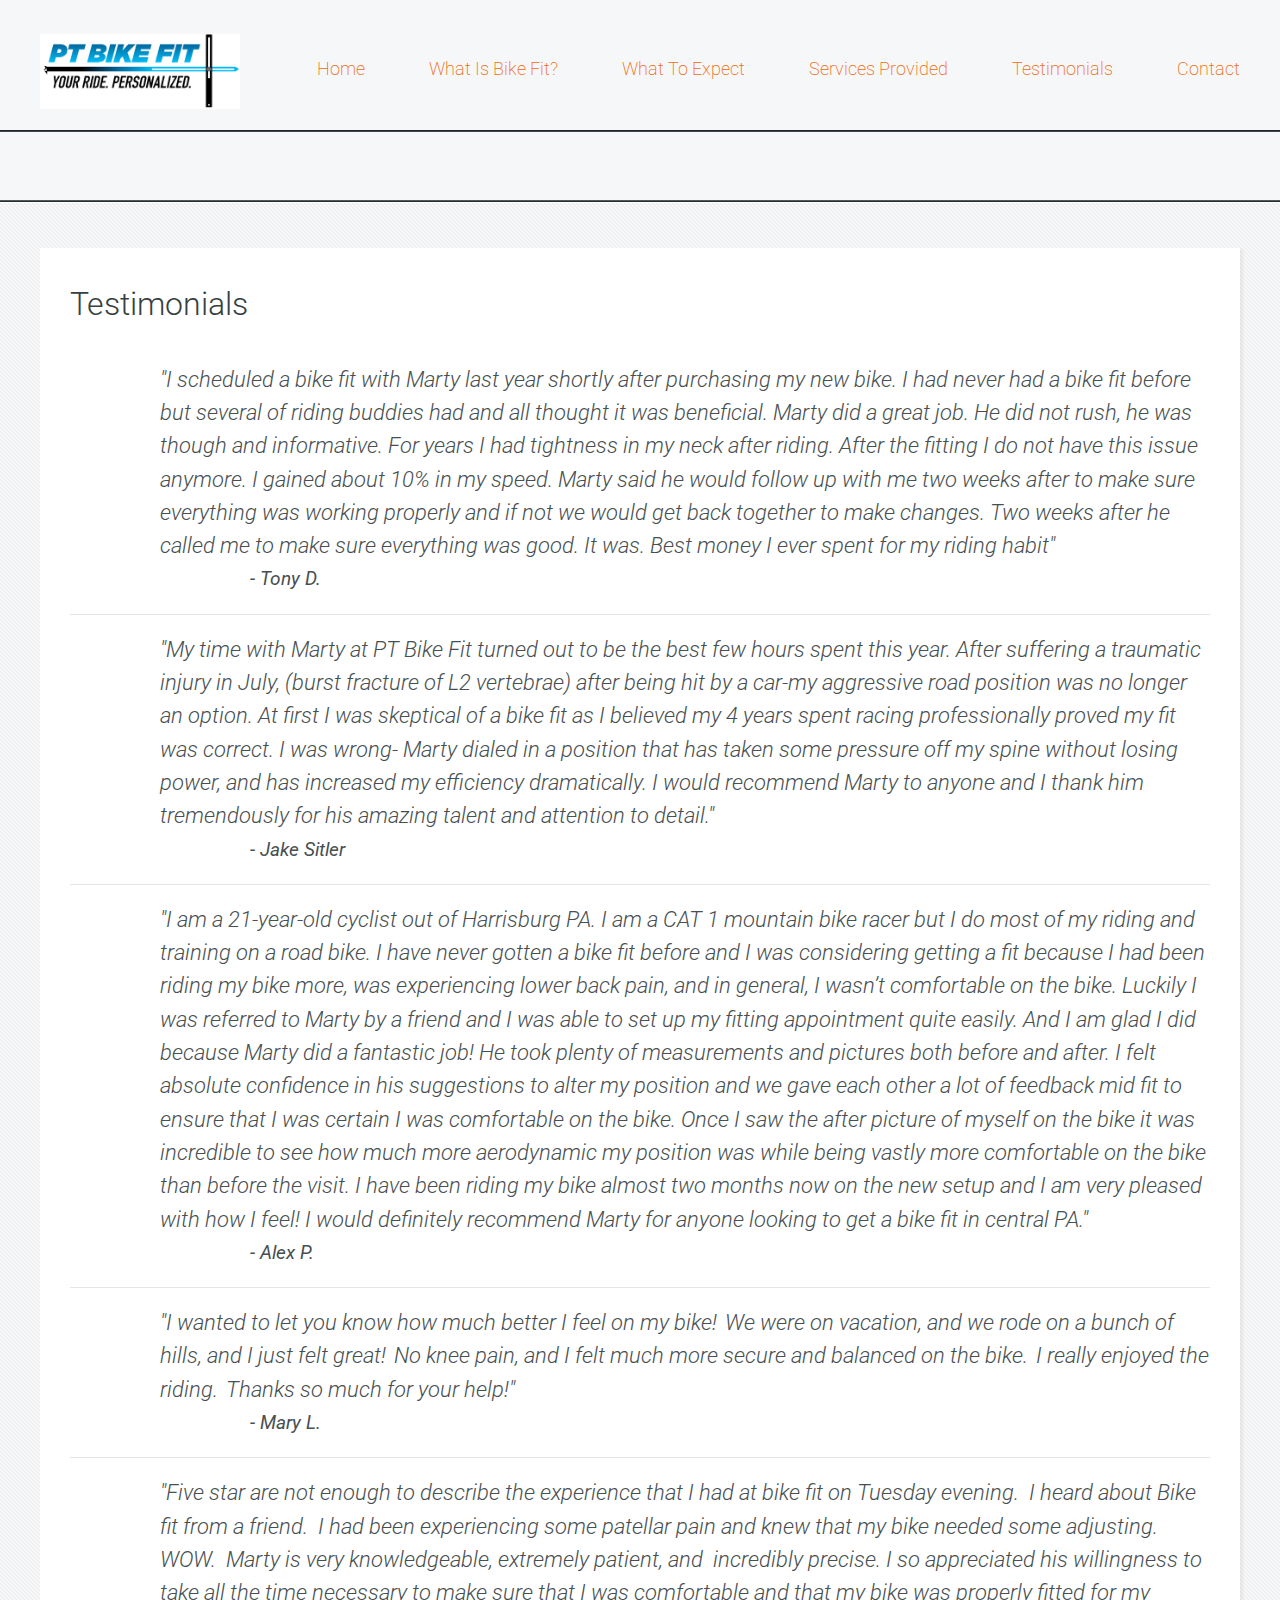
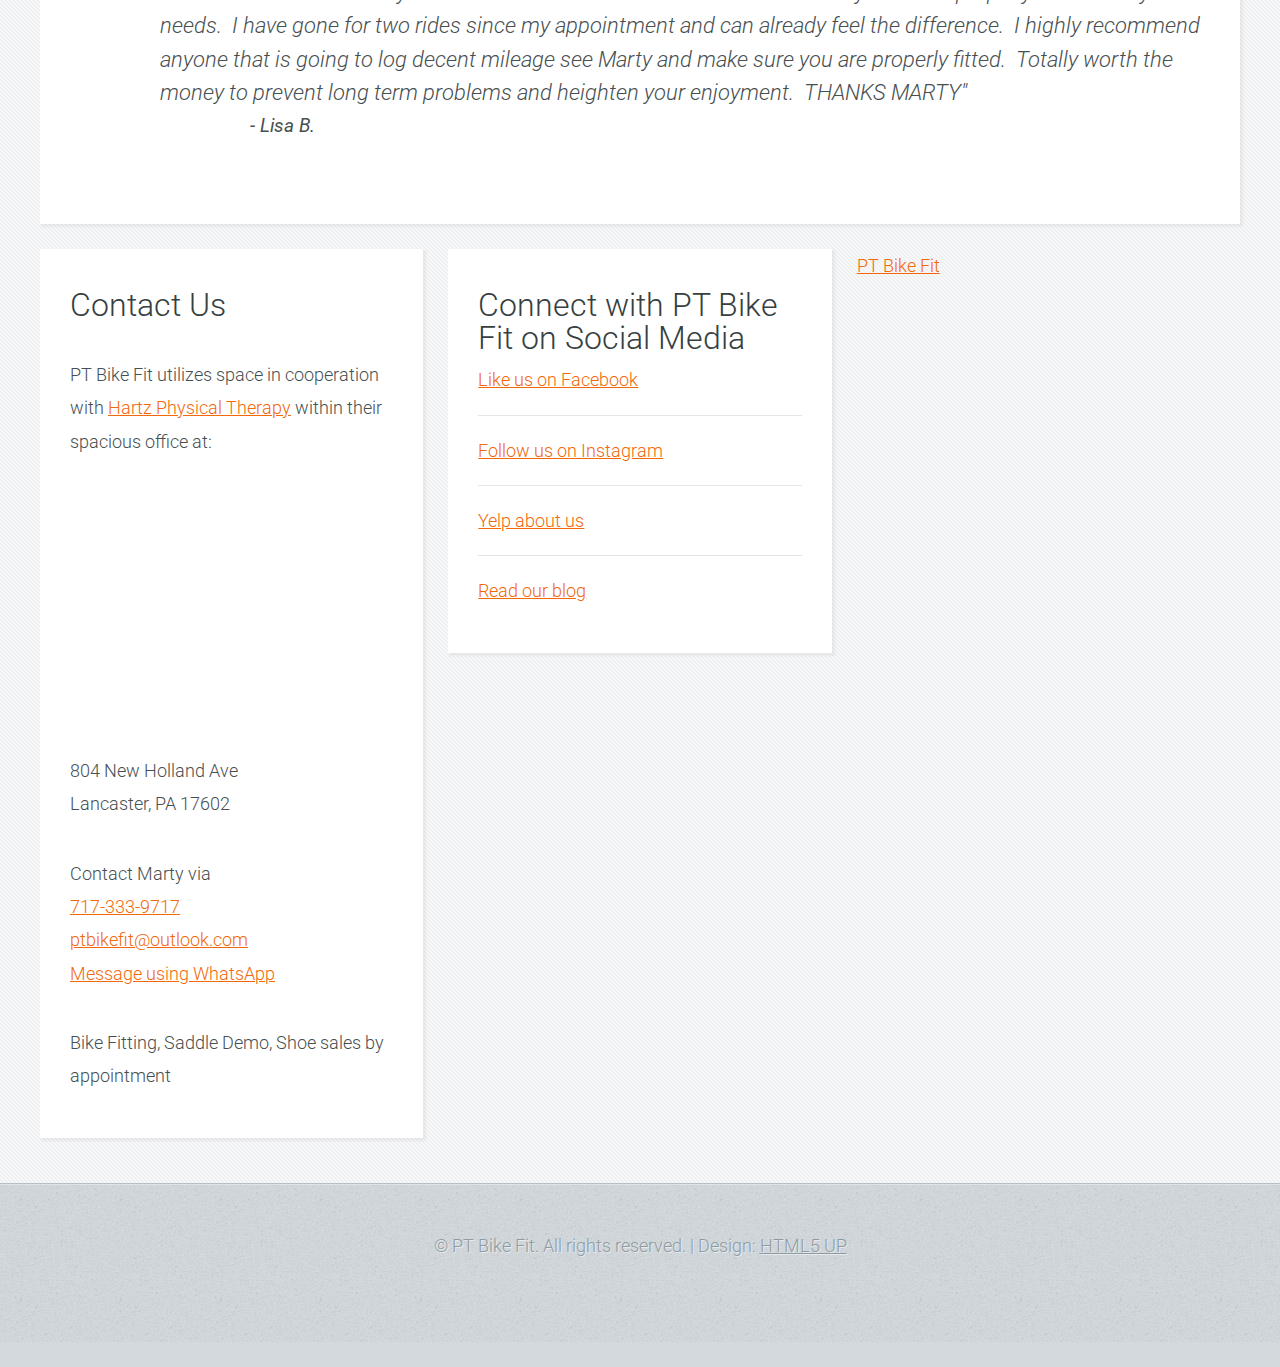
<file: testimonials.html>
<!DOCTYPE HTML>
<!--
	Halcyonic by HTML5 UP
	html5up.net | @ajlkn
	Free for personal and commercial use under the CCA 3.0 license (html5up.net/license)
-->
<html>
	<head>
		<title>PT Bike Fit</title>
		<meta charset="utf-8" />
		<meta name="viewport" content="width=device-width, initial-scale=1" />
		<!--[if lte IE 8]><script src="assets/js/ie/html5shiv.js"></script><![endif]-->
		<link rel="stylesheet" href="assets/css/main.css" />
		<!--[if lte IE 9]><link rel="stylesheet" href="assets/css/ie9.css" /><![endif]-->
		<link href="https://fonts.googleapis.com/css?family=Roboto" rel="stylesheet">
	</head>
	<body>
	<div id="fb-root"></div>
<script>(function(d, s, id) {
  var js, fjs = d.getElementsByTagName(s)[0];
  if (d.getElementById(id)) return;
  js = d.createElement(s); js.id = id;
  js.src = "//connect.facebook.net/en_US/sdk.js#xfbml=1&version=v2.8";
  fjs.parentNode.insertBefore(js, fjs);
}(document, 'script', 'facebook-jssdk'));</script>
		<div id="page-wrapper">
			<!-- Header -->
				<div id="header-wrapper">
					<header id="header" class="container">
						<div class="row">
							<div class="12u">

								<!-- Logo -->
									<h1><a href="index.html" id="logo"><img src="images/website_logo.jpg" alt="PT Bike Fit" /></a></h1>
								<!-- Nav -->
									<nav id="nav">
										<a href="index.html">Home</a>
										<a href="index.html#what-is-bike-fit">What Is Bike Fit?</a>
										<a href="what-to-expect.html">What To Expect</a>
										<a href="services-provided.html">Services Provided</a>
										<a href="testimonials.html">Testimonials</a>
										<a href="#contact-us">Contact</a>
									</nav>

							</div>
						</div>
					</header>
					<div id="banner"></div>
				</div>

			<!-- Content -->
				<div id="content-wrapper">
					<div id="content">
						<div class="container">
							<div class="row">
								<div class="12u">
									<section>
										<div class="12u 12u(mobile)">
											<h2>Testimonials</h2>
											<br>
											<ul class="quote-list">
												<li>
													<p>"I scheduled a bike fit with Marty last year shortly after purchasing my new bike. I had never had a bike fit before but several of riding buddies had and all thought it was beneficial.  Marty did a great job. He did not rush, he was though and informative.  For years I had tightness in my neck after riding.  After the fitting I do not have this issue anymore.  I gained about 10% in my speed. Marty said he would follow up with me two weeks after to make sure everything was working properly and if not we would get back together to make changes. Two weeks after he called me to make sure everything was good. It was. Best money I ever spent for my riding habit"
													<span>- Tony D.</span>
												</li>
												<li>
													<p>"My time with Marty at PT Bike Fit turned out to be the best few hours spent this year. After suffering a traumatic injury in July, (burst fracture of L2 vertebrae) after being hit by a car-my aggressive road position was no longer an option. At first I was skeptical of a bike fit as I believed my 4 years spent racing professionally proved my fit was correct. I was wrong-  Marty dialed in a position that has taken some pressure off my spine without losing power, and has increased my efficiency dramatically. I would recommend Marty to anyone and I thank him tremendously for his amazing talent and attention to detail."
                                                                                                        <span>- Jake Sitler</span>
												</li>
												<li>
													<p>"I am a 21-year-old cyclist out of Harrisburg PA.  I am a CAT 1 mountain bike racer but I do most of my riding and training on a road bike.  I have never gotten a bike fit before and I was considering getting a fit because I had been riding my bike more, was experiencing lower back pain, and in general, I wasn’t comfortable on the bike.  Luckily I was referred to Marty by a friend and I was able to set up my fitting appointment quite easily.  And I am glad I did because Marty did a fantastic job!  He took plenty of measurements and pictures both before and after.  I felt absolute confidence in his suggestions to alter my position and we gave each other a lot of feedback mid fit to ensure that I was certain I was comfortable on the bike.  Once I saw the after picture of myself on the bike it was incredible to see how much more aerodynamic my position was while being vastly more comfortable on the bike than before the visit.  I have been riding my bike almost two months now on the new setup and I am very pleased with how I feel!  I would definitely recommend Marty for anyone looking to get a bike fit in central PA."
													<span>- Alex P.</span>
												</li>
												<li>
													<p>"I wanted to let you know how much better I feel on my bike!  We were on vacation, and we rode on a bunch of hills, and I just felt great!  No knee pain, and I felt much more secure and balanced on the bike.  I really enjoyed the riding.  Thanks so much for your help!"
													<span>- Mary L.</span>
												</li>
												<li>
													<p>"Five star are not enough to describe the experience that I had at bike fit on Tuesday evening.  I heard about Bike fit from a friend.  I had been experiencing some patellar pain and knew that my bike needed some adjusting.   WOW.  Marty is very knowledgeable, extremely patient, and  incredibly precise. I so appreciated his willingness to take all the time necessary to make sure that I was comfortable and that my bike was properly fitted for my needs.  I have gone for two rides since my appointment and can already feel the difference.  I highly recommend anyone that is going to log decent mileage see Marty and make sure you are properly fitted.  Totally worth the money to prevent long term problems and heighten your enjoyment.  THANKS MARTY"
													<span>- Lisa B.</span>
												</li>
											</ul>
										</div>
									</section>
								</div>
							</div>
							
							<div class="row">
								<div class="4u 12u(mobile)">

									<!-- Box #3 -->
										<section>
											<header>
												<a id="contact-us" href="#"></a>
												<h2>Contact Us</h2>											</header>

												<p>PT Bike Fit utilizes space in cooperation with <a href="https://www.hartzpt.com/locations/804-new-holland-ave-lancaster/" target="_blank">Hartz Physical Therapy</a> within their spacious office at:</p>
												<iframe src="https://www.google.com/maps/embed?pb=!1m18!1m12!1m3!1d3054.0725400385377!2d-76.29043908461516!3d40.05148207940932!2m3!1f0!2f0!3f0!3m2!1i1024!2i768!4f13.1!3m3!1m2!1s0x89c624a49c31908b%3A0x4f425d33e0b5b09d!2s804+New+Holland+Ave%2C+Lancaster%2C+PA+17602!5e0!3m2!1sen!2sus!4v1484527023149" width="200" height="250" frameborder="0" style="border:0" allowfullscreen></iframe>
												<p>804 New Holland Ave<br/>
												Lancaster, PA 17602</p>
												<p>Contact Marty via<br/>
<a href="tel:17173339717">717-333-9717</a><br/>
<a href="mailto:ptbikefit@outlook.com">ptbikefit@outlook.com</a><br/>
<a href="https://wa.me/17173339717">Message using WhatsApp</a><p>											
<p>
Bike Fitting, Saddle Demo, Shoe sales by appointment<br/>
										</section>
								</div>
								<div class="4u 12u(mobile)">
									<section>
										
									<h2>Connect with PT Bike Fit on Social Media</h2>
																						<ul class="quote-list">
												<li>
													<a href="https://www.facebook.com/PTBikeFit/?fref=ts" target="_blank">Like us on Facebook</a>
												</li>
												<li>
													<a href="https://www.instagram.com/ptbikefit/" target="_blank">Follow us on Instagram</a>
												</li>
												<li>
													<a href="https://www.yelp.com/biz/pt-bike-fit-at-kauffman-physical-therapy-lancaster" target="_blank">Yelp about us</a>
												</li>
												<li>
													<a href="https://ptbikefitllc.wordpress.com/" target="_blank">Read our blog</a>
												</li>
											</ul>
																				</section>

								</div>
								<div class="4u 12u(mobile)">
									<div class="fb-page" data-href="https://www.facebook.com/PTBikeFit/" data-tabs="timeline" data-small-header="false" data-adapt-container-width="true" data-hide-cover="false" data-show-facepile="true"><blockquote cite="https://www.facebook.com/PTBikeFit/" class="fb-xfbml-parse-ignore"><a href="https://www.facebook.com/PTBikeFit/">PT Bike Fit</a></blockquote></div>
								</div>
							</div>
						</div>
					</div>
				</div>
				<div id="copyright">
					&copy; PT Bike Fit. All rights reserved. | Design: <a href="http://html5up.net">HTML5 UP</a>
				</div>
		</div>
		<!-- Scripts -->
			<script src="assets/js/jquery.min.js"></script>
			<script src="assets/js/skel.min.js"></script>
			<script src="assets/js/skel-viewport.min.js"></script>
			<script src="assets/js/util.js"></script>
			<!--[if lte IE 8]><script src="assets/js/ie/respond.min.js"></script><![endif]-->
			<script src="assets/js/main.js"></script>

	</body>
</html>
</file>
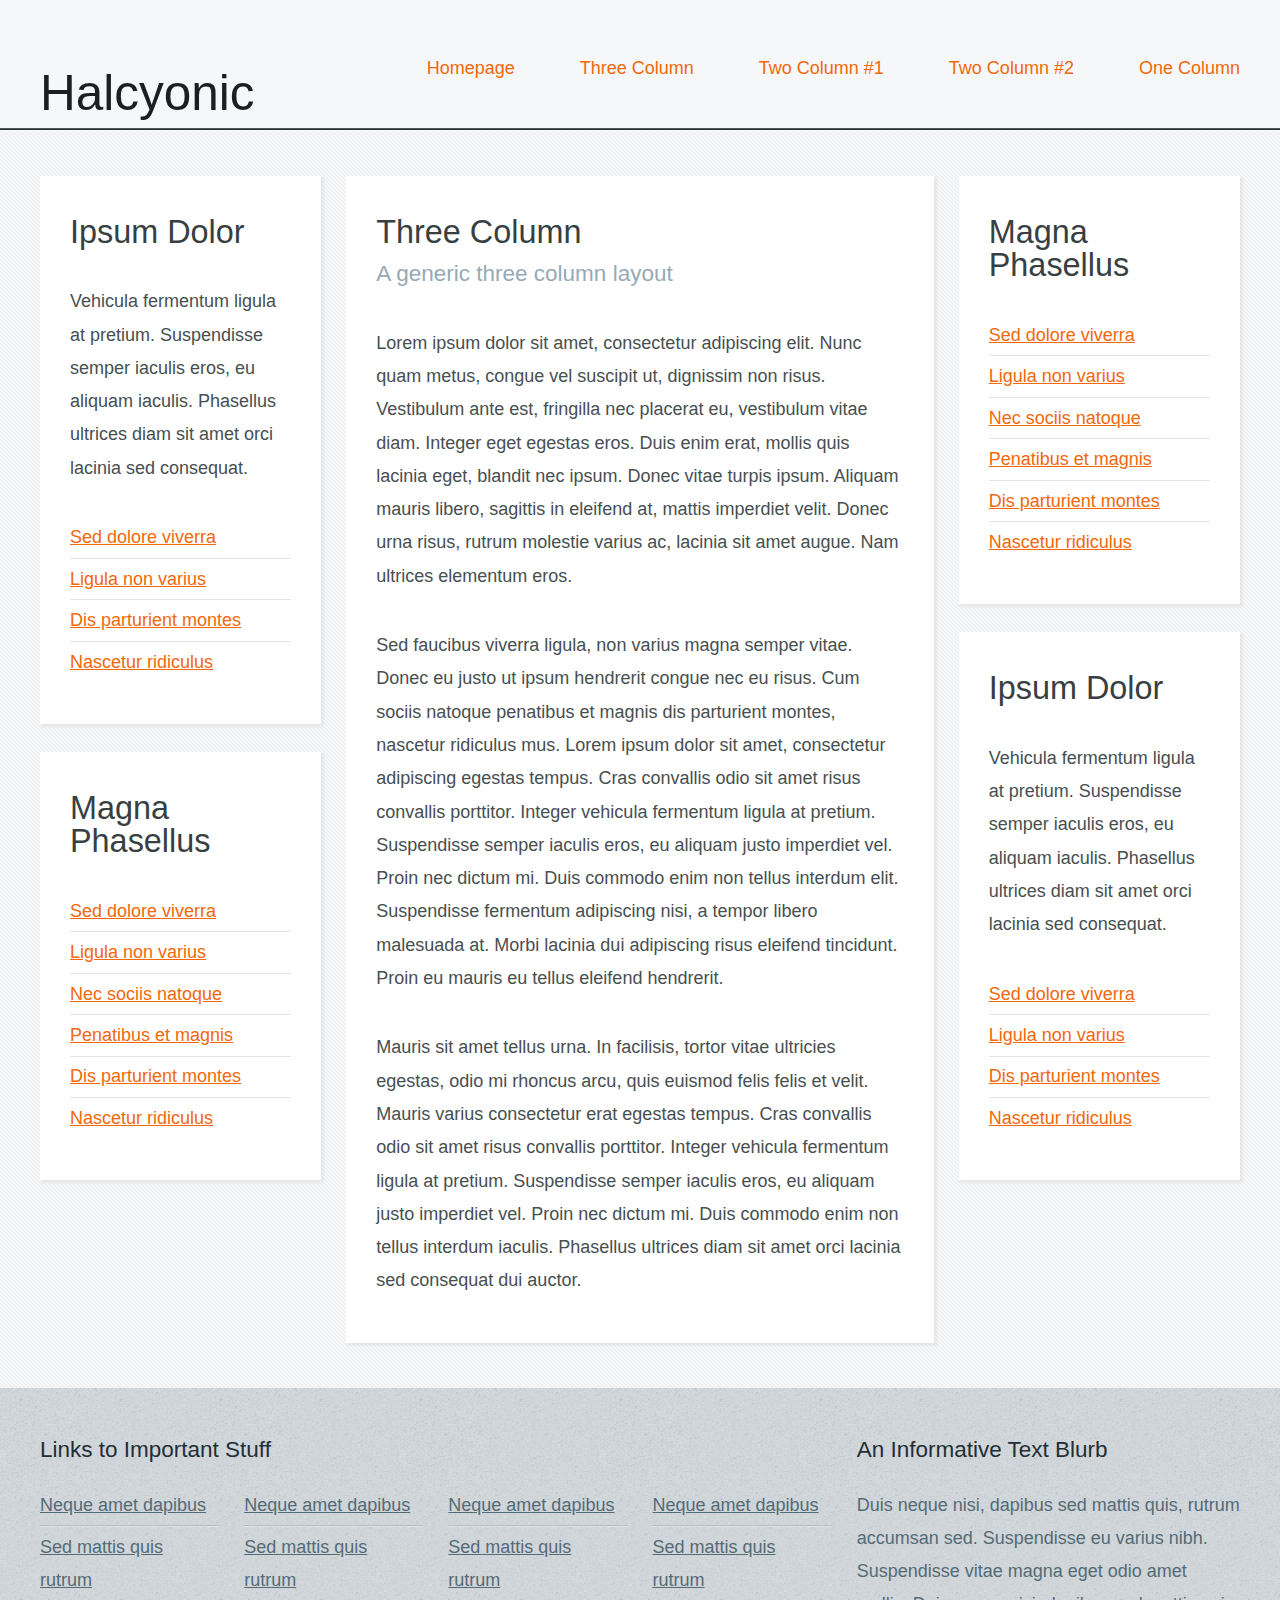
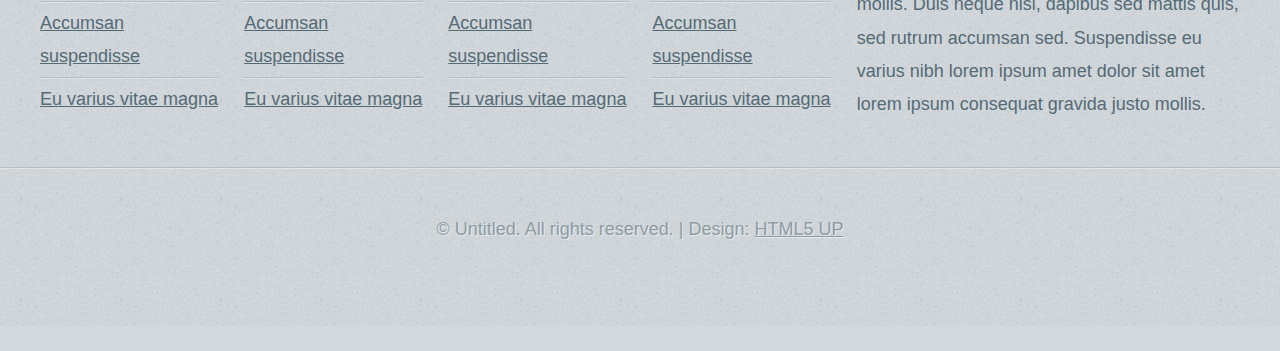
<file: threecolumn.html>
<!DOCTYPE HTML>
<!--
	Halcyonic by HTML5 UP
	html5up.net | @ajlkn
	Free for personal and commercial use under the CCA 3.0 license (html5up.net/license)
-->
<html>
	<head>
		<title>Three Column - Halcyonic by HTML5 UP</title>
		<meta charset="utf-8" />
		<meta name="viewport" content="width=device-width, initial-scale=1" />
		<!--[if lte IE 8]><script src="assets/js/ie/html5shiv.js"></script><![endif]-->
		<link rel="stylesheet" href="assets/css/main.css" />
		<!--[if lte IE 9]><link rel="stylesheet" href="assets/css/ie9.css" /><![endif]-->
	</head>
	<body class="subpage">
		<div id="page-wrapper">

			<!-- Header -->
				<div id="header-wrapper">
					<header id="header" class="container">
						<div class="row">
							<div class="12u">

								<!-- Logo -->
									<h1><a href="#" id="logo">Halcyonic</a></h1>

								<!-- Nav -->
									<nav id="nav">
										<a href="index.html">Homepage</a>
										<a href="threecolumn.html">Three Column</a>
										<a href="twocolumn1.html">Two Column #1</a>
										<a href="twocolumn2.html">Two Column #2</a>
										<a href="onecolumn.html">One Column</a>
									</nav>

							</div>
						</div>
					</header>
				</div>

			<!-- Content -->
				<div id="content-wrapper">
					<div id="content">
						<div class="container">
							<div class="row">
								<div class="3u 12u(mobile)">

									<!-- Left Sidebar -->
										<section>
											<header>
												<h2>Ipsum Dolor</h2>
											</header>
											<p>
												Vehicula fermentum ligula at pretium. Suspendisse semper iaculis eros, eu aliquam
												iaculis. Phasellus ultrices diam sit amet orci lacinia sed consequat.
											</p>
											<ul class="link-list">
												<li><a href="#">Sed dolore viverra</a></li>
												<li><a href="#">Ligula non varius</a></li>
												<li><a href="#">Dis parturient montes</a></li>
												<li><a href="#">Nascetur ridiculus</a></li>
											</ul>
										</section>
										<section>
											<header>
												<h2>Magna Phasellus</h2>
											</header>
											<ul class="link-list">
												<li><a href="#">Sed dolore viverra</a></li>
												<li><a href="#">Ligula non varius</a></li>
												<li><a href="#">Nec sociis natoque</a></li>
												<li><a href="#">Penatibus et magnis</a></li>
												<li><a href="#">Dis parturient montes</a></li>
												<li><a href="#">Nascetur ridiculus</a></li>
											</ul>
										</section>
								</div>
								<div class="6u 12u(mobile) important(mobile)">

									<!-- Main Content -->
										<section>
											<header>
												<h2>Three Column</h2>
												<h3>A generic three column layout</h3>
											</header>
											<p>
												Lorem ipsum dolor sit amet, consectetur adipiscing elit. Nunc quam metus, congue
												vel suscipit ut, dignissim non risus. Vestibulum ante est, fringilla nec placerat
												eu, vestibulum vitae diam. Integer eget egestas eros. Duis enim erat, mollis quis
												lacinia eget, blandit nec ipsum. Donec vitae turpis ipsum. Aliquam mauris libero,
												sagittis in eleifend at, mattis imperdiet velit. Donec urna risus, rutrum molestie
												varius ac, lacinia sit amet augue. Nam ultrices elementum eros.
											</p>
											<p>
												Sed faucibus viverra ligula, non varius magna semper vitae. Donec eu justo ut ipsum
												hendrerit congue nec eu risus. Cum sociis natoque penatibus et magnis dis parturient
												montes, nascetur ridiculus mus. Lorem ipsum dolor sit amet, consectetur adipiscing
												egestas tempus. Cras convallis odio sit amet risus convallis porttitor. Integer
												vehicula fermentum ligula at pretium. Suspendisse semper iaculis eros, eu aliquam
												justo imperdiet vel. Proin nec dictum mi. Duis commodo enim non tellus interdum
												elit. Suspendisse fermentum adipiscing nisi, a tempor libero malesuada at. Morbi
												lacinia dui adipiscing risus eleifend tincidunt. Proin eu mauris eu tellus eleifend
												hendrerit.
											</p>
											<p>
												Mauris sit amet tellus urna. In facilisis, tortor vitae ultricies egestas, odio
												mi rhoncus arcu, quis euismod felis felis et velit. Mauris varius consectetur erat
												egestas tempus. Cras convallis odio sit amet risus convallis porttitor. Integer
												vehicula fermentum ligula at pretium. Suspendisse semper iaculis eros, eu aliquam
												justo imperdiet vel. Proin nec dictum mi. Duis commodo enim non tellus interdum
												iaculis. Phasellus ultrices diam sit amet orci lacinia sed consequat dui auctor.
											</p>
										</section>

								</div>
								<div class="3u 12u(mobile)">

									<!-- Right Sidebar -->
										<section>
											<header>
												<h2>Magna Phasellus</h2>
											</header>
											<ul class="link-list">
												<li><a href="#">Sed dolore viverra</a></li>
												<li><a href="#">Ligula non varius</a></li>
												<li><a href="#">Nec sociis natoque</a></li>
												<li><a href="#">Penatibus et magnis</a></li>
												<li><a href="#">Dis parturient montes</a></li>
												<li><a href="#">Nascetur ridiculus</a></li>
											</ul>
										</section>
										<section>
											<header>
												<h2>Ipsum Dolor</h2>
											</header>
											<p>
												Vehicula fermentum ligula at pretium. Suspendisse semper iaculis eros, eu aliquam
												iaculis. Phasellus ultrices diam sit amet orci lacinia sed consequat.
											</p>
											<ul class="link-list">
												<li><a href="#">Sed dolore viverra</a></li>
												<li><a href="#">Ligula non varius</a></li>
												<li><a href="#">Dis parturient montes</a></li>
												<li><a href="#">Nascetur ridiculus</a></li>
											</ul>
										</section>

								</div>
							</div>
						</div>
					</div>
				</div>

			<!-- Footer -->
				<div id="footer-wrapper">
					<footer id="footer" class="container">
						<div class="row">
							<div class="8u 12u(mobile)">

								<!-- Links -->
									<section>
										<h2>Links to Important Stuff</h2>
										<div>
											<div class="row">
												<div class="3u 12u(mobile)">
													<ul class="link-list last-child">
														<li><a href="#">Neque amet dapibus</a></li>
														<li><a href="#">Sed mattis quis rutrum</a></li>
														<li><a href="#">Accumsan suspendisse</a></li>
														<li><a href="#">Eu varius vitae magna</a></li>
													</ul>
												</div>
												<div class="3u 12u(mobile)">
													<ul class="link-list last-child">
														<li><a href="#">Neque amet dapibus</a></li>
														<li><a href="#">Sed mattis quis rutrum</a></li>
														<li><a href="#">Accumsan suspendisse</a></li>
														<li><a href="#">Eu varius vitae magna</a></li>
													</ul>
												</div>
												<div class="3u 12u(mobile)">
													<ul class="link-list last-child">
														<li><a href="#">Neque amet dapibus</a></li>
														<li><a href="#">Sed mattis quis rutrum</a></li>
														<li><a href="#">Accumsan suspendisse</a></li>
														<li><a href="#">Eu varius vitae magna</a></li>
													</ul>
												</div>
												<div class="3u 12u(mobile)">
													<ul class="link-list last-child">
														<li><a href="#">Neque amet dapibus</a></li>
														<li><a href="#">Sed mattis quis rutrum</a></li>
														<li><a href="#">Accumsan suspendisse</a></li>
														<li><a href="#">Eu varius vitae magna</a></li>
													</ul>
												</div>
											</div>
										</div>
									</section>

							</div>
							<div class="4u 12u(mobile)">

								<!-- Blurb -->
									<section>
										<h2>An Informative Text Blurb</h2>
										<p>
											Duis neque nisi, dapibus sed mattis quis, rutrum accumsan sed. Suspendisse eu
											varius nibh. Suspendisse vitae magna eget odio amet mollis. Duis neque nisi,
											dapibus sed mattis quis, sed rutrum accumsan sed. Suspendisse eu varius nibh
											lorem ipsum amet dolor sit amet lorem ipsum consequat gravida justo mollis.
										</p>
									</section>

							</div>
						</div>
					</footer>
				</div>

			<!-- Copyright -->
				<div id="copyright">
					&copy; Untitled. All rights reserved. | Design: <a href="http://html5up.net">HTML5 UP</a>
				</div>

		</div>

		<!-- Scripts -->
			<script src="assets/js/jquery.min.js"></script>
			<script src="assets/js/skel.min.js"></script>
			<script src="assets/js/skel-viewport.min.js"></script>
			<script src="assets/js/util.js"></script>
			<!--[if lte IE 8]><script src="assets/js/ie/respond.min.js"></script><![endif]-->
			<script src="assets/js/main.js"></script>

	</body>
</html>
</file>
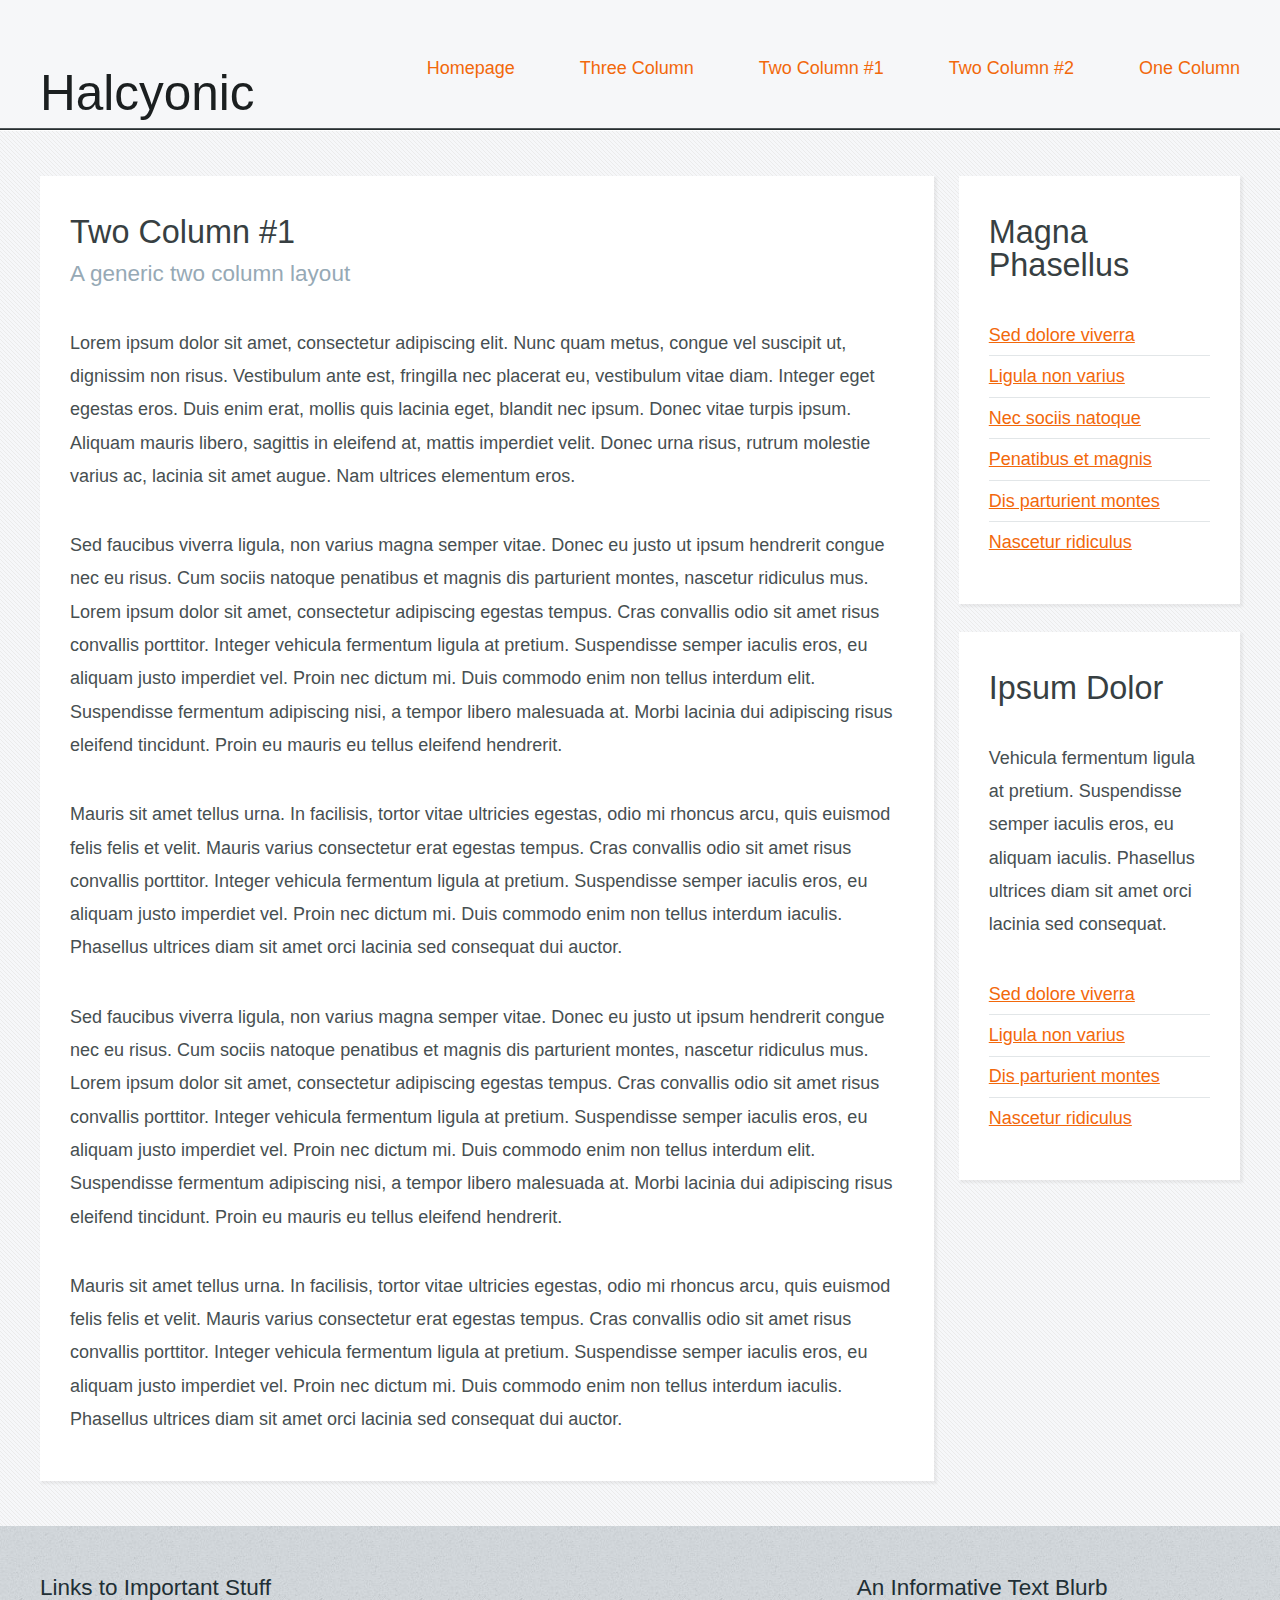
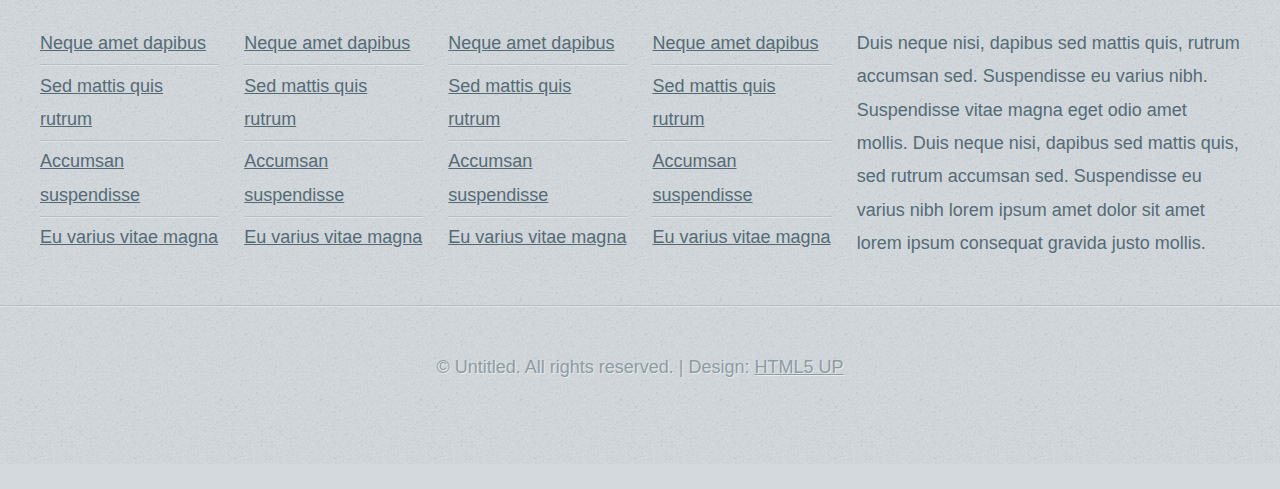
<file: twocolumn1.html>
<!DOCTYPE HTML>
<!--
	Halcyonic by HTML5 UP
	html5up.net | @ajlkn
	Free for personal and commercial use under the CCA 3.0 license (html5up.net/license)
-->
<html>
	<head>
		<title>Two Column 1 - Halcyonic by HTML5 UP</title>
		<meta charset="utf-8" />
		<meta name="viewport" content="width=device-width, initial-scale=1" />
		<!--[if lte IE 8]><script src="assets/js/ie/html5shiv.js"></script><![endif]-->
		<link rel="stylesheet" href="assets/css/main.css" />
		<!--[if lte IE 9]><link rel="stylesheet" href="assets/css/ie9.css" /><![endif]-->
	</head>
	<body class="subpage">
		<div id="page-wrapper">

			<!-- Header -->
				<div id="header-wrapper">
					<header id="header" class="container">
						<div class="row">
							<div class="12u">

								<!-- Logo -->
									<h1><a href="#" id="logo">Halcyonic</a></h1>

								<!-- Nav -->
									<nav id="nav">
										<a href="index.html">Homepage</a>
										<a href="threecolumn.html">Three Column</a>
										<a href="twocolumn1.html">Two Column #1</a>
										<a href="twocolumn2.html">Two Column #2</a>
										<a href="onecolumn.html">One Column</a>
									</nav>

							</div>
						</div>
					</header>
				</div>

			<!-- Content -->
				<div id="content-wrapper">
					<div id="content">
						<div class="container">
							<div class="row">
								<div class="9u 12u(mobile)">

									<!-- Main Content -->
										<section>
											<header>
												<h2>Two Column #1</h2>
												<h3>A generic two column layout</h3>
											</header>
											<p>
												Lorem ipsum dolor sit amet, consectetur adipiscing elit. Nunc quam metus, congue
												vel suscipit ut, dignissim non risus. Vestibulum ante est, fringilla nec placerat
												eu, vestibulum vitae diam. Integer eget egestas eros. Duis enim erat, mollis quis
												lacinia eget, blandit nec ipsum. Donec vitae turpis ipsum. Aliquam mauris libero,
												sagittis in eleifend at, mattis imperdiet velit. Donec urna risus, rutrum molestie
												varius ac, lacinia sit amet augue. Nam ultrices elementum eros.
											</p>
											<p>
												Sed faucibus viverra ligula, non varius magna semper vitae. Donec eu justo ut ipsum
												hendrerit congue nec eu risus. Cum sociis natoque penatibus et magnis dis parturient
												montes, nascetur ridiculus mus. Lorem ipsum dolor sit amet, consectetur adipiscing
												egestas tempus. Cras convallis odio sit amet risus convallis porttitor. Integer
												vehicula fermentum ligula at pretium. Suspendisse semper iaculis eros, eu aliquam
												justo imperdiet vel. Proin nec dictum mi. Duis commodo enim non tellus interdum
												elit. Suspendisse fermentum adipiscing nisi, a tempor libero malesuada at. Morbi
												lacinia dui adipiscing risus eleifend tincidunt. Proin eu mauris eu tellus eleifend
												hendrerit.
											</p>
											<p>
												Mauris sit amet tellus urna. In facilisis, tortor vitae ultricies egestas, odio
												mi rhoncus arcu, quis euismod felis felis et velit. Mauris varius consectetur erat
												egestas tempus. Cras convallis odio sit amet risus convallis porttitor. Integer
												vehicula fermentum ligula at pretium. Suspendisse semper iaculis eros, eu aliquam
												justo imperdiet vel. Proin nec dictum mi. Duis commodo enim non tellus interdum
												iaculis. Phasellus ultrices diam sit amet orci lacinia sed consequat dui auctor.
											</p>
											<p>
												Sed faucibus viverra ligula, non varius magna semper vitae. Donec eu justo ut ipsum
												hendrerit congue nec eu risus. Cum sociis natoque penatibus et magnis dis parturient
												montes, nascetur ridiculus mus. Lorem ipsum dolor sit amet, consectetur adipiscing
												egestas tempus. Cras convallis odio sit amet risus convallis porttitor. Integer
												vehicula fermentum ligula at pretium. Suspendisse semper iaculis eros, eu aliquam
												justo imperdiet vel. Proin nec dictum mi. Duis commodo enim non tellus interdum
												elit. Suspendisse fermentum adipiscing nisi, a tempor libero malesuada at. Morbi
												lacinia dui adipiscing risus eleifend tincidunt. Proin eu mauris eu tellus eleifend
												hendrerit.
											</p>
											<p>
												Mauris sit amet tellus urna. In facilisis, tortor vitae ultricies egestas, odio
												mi rhoncus arcu, quis euismod felis felis et velit. Mauris varius consectetur erat
												egestas tempus. Cras convallis odio sit amet risus convallis porttitor. Integer
												vehicula fermentum ligula at pretium. Suspendisse semper iaculis eros, eu aliquam
												justo imperdiet vel. Proin nec dictum mi. Duis commodo enim non tellus interdum
												iaculis. Phasellus ultrices diam sit amet orci lacinia sed consequat dui auctor.
											</p>
										</section>

								</div>
								<div class="3u 12u(mobile)">

									<!-- Sidebar -->
										<section>
											<header>
												<h2>Magna Phasellus</h2>
											</header>
											<ul class="link-list">
												<li><a href="#">Sed dolore viverra</a></li>
												<li><a href="#">Ligula non varius</a></li>
												<li><a href="#">Nec sociis natoque</a></li>
												<li><a href="#">Penatibus et magnis</a></li>
												<li><a href="#">Dis parturient montes</a></li>
												<li><a href="#">Nascetur ridiculus</a></li>
											</ul>
										</section>
										<section>
											<header>
												<h2>Ipsum Dolor</h2>
											</header>
											<p>
												Vehicula fermentum ligula at pretium. Suspendisse semper iaculis eros, eu aliquam
												iaculis. Phasellus ultrices diam sit amet orci lacinia sed consequat.
											</p>
											<ul class="link-list">
												<li><a href="#">Sed dolore viverra</a></li>
												<li><a href="#">Ligula non varius</a></li>
												<li><a href="#">Dis parturient montes</a></li>
												<li><a href="#">Nascetur ridiculus</a></li>
											</ul>
										</section>

								</div>
							</div>
						</div>
					</div>
				</div>

			<!-- Footer -->
				<div id="footer-wrapper">
					<footer id="footer" class="container">
						<div class="row">
							<div class="8u 12u(mobile)">

								<!-- Links -->
									<section>
										<h2>Links to Important Stuff</h2>
										<div>
											<div class="row">
												<div class="3u 12u(mobile)">
													<ul class="link-list last-child">
														<li><a href="#">Neque amet dapibus</a></li>
														<li><a href="#">Sed mattis quis rutrum</a></li>
														<li><a href="#">Accumsan suspendisse</a></li>
														<li><a href="#">Eu varius vitae magna</a></li>
													</ul>
												</div>
												<div class="3u 12u(mobile)">
													<ul class="link-list last-child">
														<li><a href="#">Neque amet dapibus</a></li>
														<li><a href="#">Sed mattis quis rutrum</a></li>
														<li><a href="#">Accumsan suspendisse</a></li>
														<li><a href="#">Eu varius vitae magna</a></li>
													</ul>
												</div>
												<div class="3u 12u(mobile)">
													<ul class="link-list last-child">
														<li><a href="#">Neque amet dapibus</a></li>
														<li><a href="#">Sed mattis quis rutrum</a></li>
														<li><a href="#">Accumsan suspendisse</a></li>
														<li><a href="#">Eu varius vitae magna</a></li>
													</ul>
												</div>
												<div class="3u 12u(mobile)">
													<ul class="link-list last-child">
														<li><a href="#">Neque amet dapibus</a></li>
														<li><a href="#">Sed mattis quis rutrum</a></li>
														<li><a href="#">Accumsan suspendisse</a></li>
														<li><a href="#">Eu varius vitae magna</a></li>
													</ul>
												</div>
											</div>
										</div>
									</section>

							</div>
							<div class="4u 12u(mobile)">

								<!-- Blurb -->
									<section>
										<h2>An Informative Text Blurb</h2>
										<p>
											Duis neque nisi, dapibus sed mattis quis, rutrum accumsan sed. Suspendisse eu
											varius nibh. Suspendisse vitae magna eget odio amet mollis. Duis neque nisi,
											dapibus sed mattis quis, sed rutrum accumsan sed. Suspendisse eu varius nibh
											lorem ipsum amet dolor sit amet lorem ipsum consequat gravida justo mollis.
										</p>
									</section>

							</div>
						</div>
					</footer>
				</div>

			<!-- Copyright -->
				<div id="copyright">
					&copy; Untitled. All rights reserved. | Design: <a href="http://html5up.net">HTML5 UP</a>
				</div>

		</div>

		<!-- Scripts -->
			<script src="assets/js/jquery.min.js"></script>
			<script src="assets/js/skel.min.js"></script>
			<script src="assets/js/skel-viewport.min.js"></script>
			<script src="assets/js/util.js"></script>
			<!--[if lte IE 8]><script src="assets/js/ie/respond.min.js"></script><![endif]-->
			<script src="assets/js/main.js"></script>

	</body>
</html>
</file>
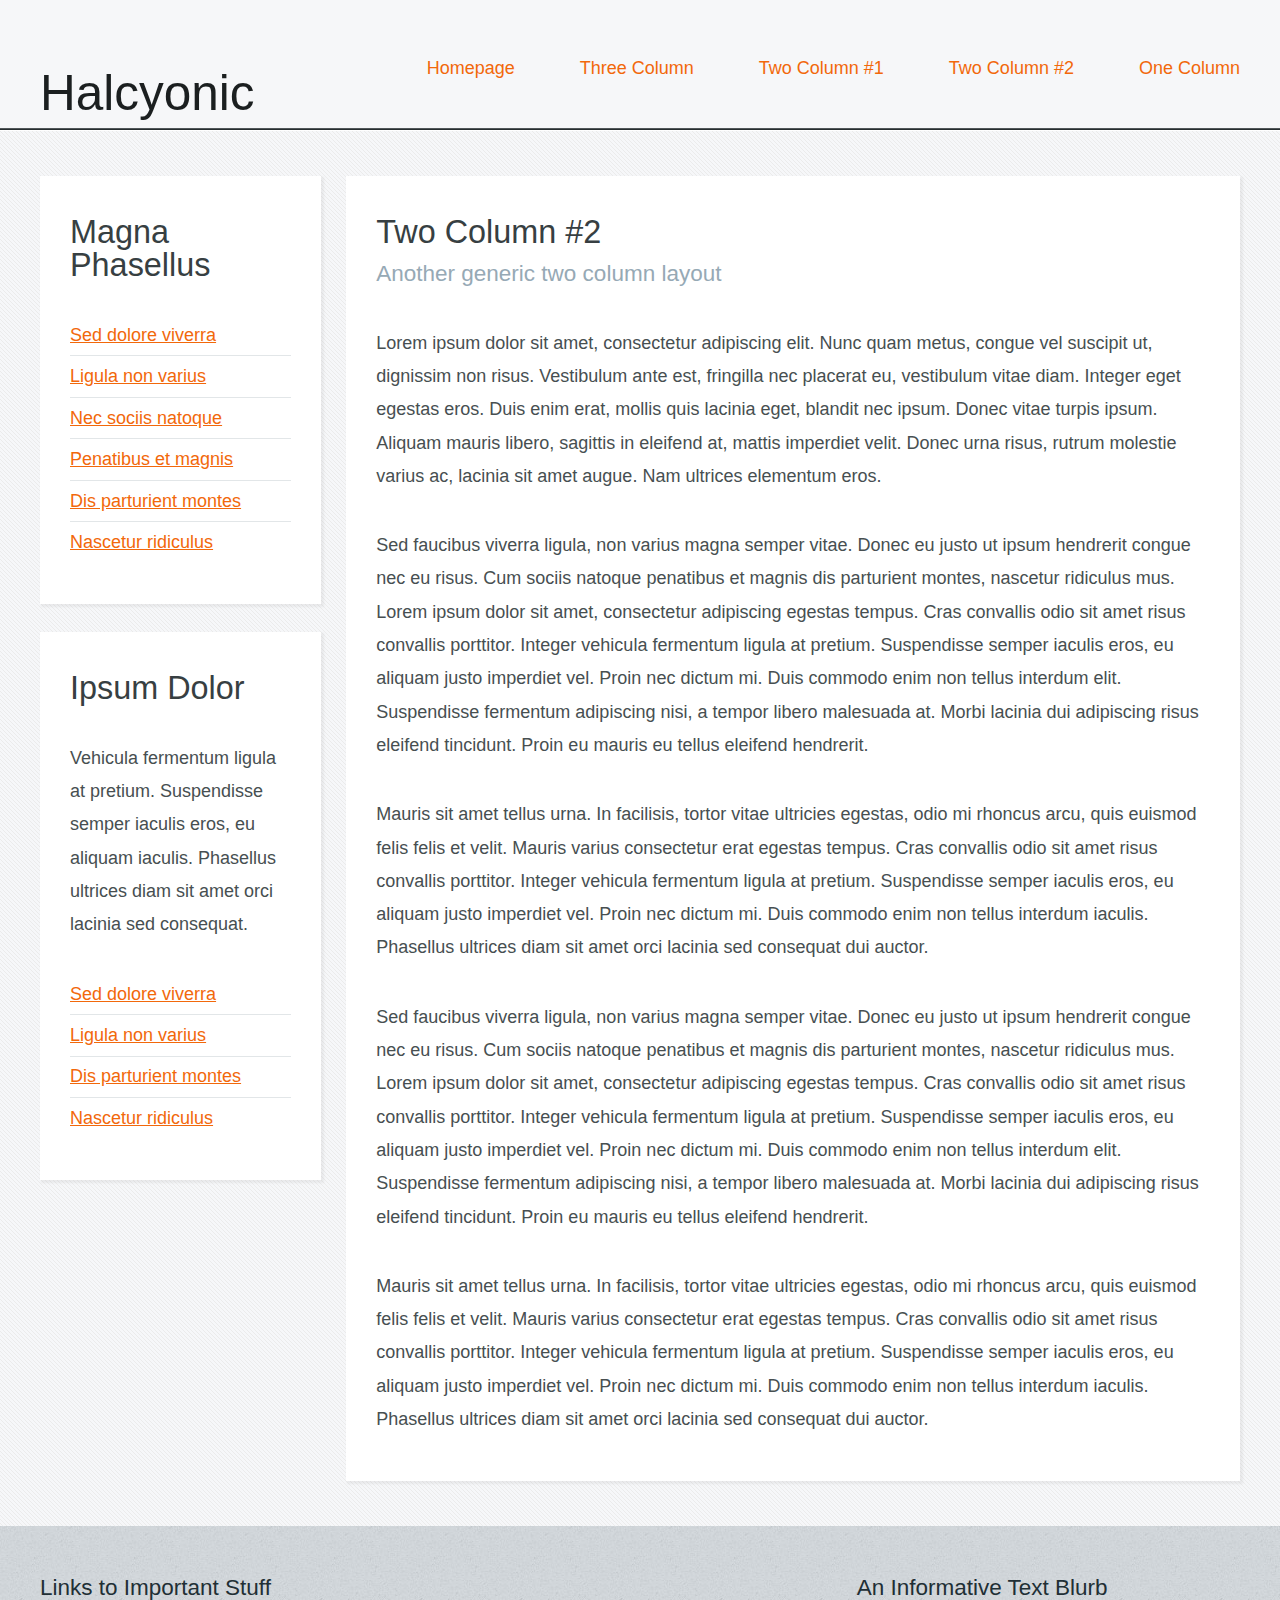
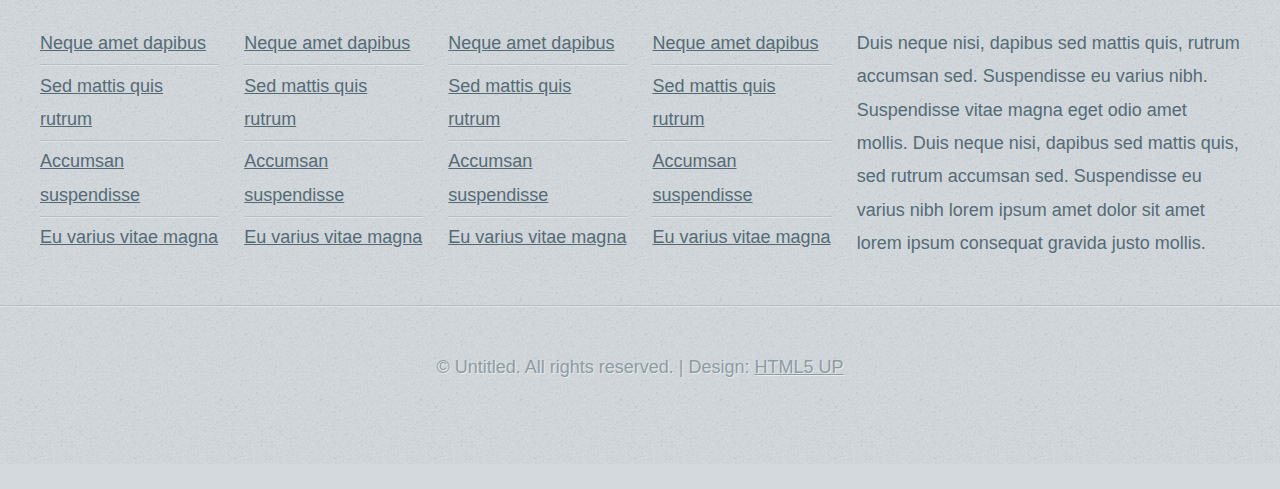
<file: twocolumn2.html>
<!DOCTYPE HTML>
<!--
	Halcyonic by HTML5 UP
	html5up.net | @ajlkn
	Free for personal and commercial use under the CCA 3.0 license (html5up.net/license)
-->
<html>
	<head>
		<title>Two Column 2 - Halcyonic by HTML5 UP</title>
		<meta charset="utf-8" />
		<meta name="viewport" content="width=device-width, initial-scale=1" />
		<!--[if lte IE 8]><script src="assets/js/ie/html5shiv.js"></script><![endif]-->
		<link rel="stylesheet" href="assets/css/main.css" />
		<!--[if lte IE 9]><link rel="stylesheet" href="assets/css/ie9.css" /><![endif]-->
	</head>
	<body class="subpage">
		<div id="page-wrapper">

			<!-- Header -->
				<div id="header-wrapper">
					<header id="header" class="container">
						<div class="row">
							<div class="12u">

								<!-- Logo -->
									<h1><a href="#" id="logo">Halcyonic</a></h1>

								<!-- Nav -->
									<nav id="nav">
										<a href="index.html">Homepage</a>
										<a href="threecolumn.html">Three Column</a>
										<a href="twocolumn1.html">Two Column #1</a>
										<a href="twocolumn2.html">Two Column #2</a>
										<a href="onecolumn.html">One Column</a>
									</nav>

							</div>
						</div>
					</header>
				</div>

			<!-- Content -->
				<div id="content-wrapper">
					<div id="content">
						<div class="container">
							<div class="row">
								<div class="3u 12u(mobile)">

									<!-- Sidebar -->
										<section>
											<header>
												<h2>Magna Phasellus</h2>
											</header>
											<ul class="link-list">
												<li><a href="#">Sed dolore viverra</a></li>
												<li><a href="#">Ligula non varius</a></li>
												<li><a href="#">Nec sociis natoque</a></li>
												<li><a href="#">Penatibus et magnis</a></li>
												<li><a href="#">Dis parturient montes</a></li>
												<li><a href="#">Nascetur ridiculus</a></li>
											</ul>
										</section>
										<section>
											<header>
												<h2>Ipsum Dolor</h2>
											</header>
											<p>
												Vehicula fermentum ligula at pretium. Suspendisse semper iaculis eros, eu aliquam
												iaculis. Phasellus ultrices diam sit amet orci lacinia sed consequat.
											</p>
											<ul class="link-list">
												<li><a href="#">Sed dolore viverra</a></li>
												<li><a href="#">Ligula non varius</a></li>
												<li><a href="#">Dis parturient montes</a></li>
												<li><a href="#">Nascetur ridiculus</a></li>
											</ul>
										</section>

								</div>
								<div class="9u 12u(mobile) important(mobile)">

									<!-- Main Content -->
										<section>
											<header>
												<h2>Two Column #2</h2>
												<h3>Another generic two column layout</h3>
											</header>
											<p>
												Lorem ipsum dolor sit amet, consectetur adipiscing elit. Nunc quam metus, congue
												vel suscipit ut, dignissim non risus. Vestibulum ante est, fringilla nec placerat
												eu, vestibulum vitae diam. Integer eget egestas eros. Duis enim erat, mollis quis
												lacinia eget, blandit nec ipsum. Donec vitae turpis ipsum. Aliquam mauris libero,
												sagittis in eleifend at, mattis imperdiet velit. Donec urna risus, rutrum molestie
												varius ac, lacinia sit amet augue. Nam ultrices elementum eros.
											</p>
											<p>
												Sed faucibus viverra ligula, non varius magna semper vitae. Donec eu justo ut ipsum
												hendrerit congue nec eu risus. Cum sociis natoque penatibus et magnis dis parturient
												montes, nascetur ridiculus mus. Lorem ipsum dolor sit amet, consectetur adipiscing
												egestas tempus. Cras convallis odio sit amet risus convallis porttitor. Integer
												vehicula fermentum ligula at pretium. Suspendisse semper iaculis eros, eu aliquam
												justo imperdiet vel. Proin nec dictum mi. Duis commodo enim non tellus interdum
												elit. Suspendisse fermentum adipiscing nisi, a tempor libero malesuada at. Morbi
												lacinia dui adipiscing risus eleifend tincidunt. Proin eu mauris eu tellus eleifend
												hendrerit.
											</p>
											<p>
												Mauris sit amet tellus urna. In facilisis, tortor vitae ultricies egestas, odio
												mi rhoncus arcu, quis euismod felis felis et velit. Mauris varius consectetur erat
												egestas tempus. Cras convallis odio sit amet risus convallis porttitor. Integer
												vehicula fermentum ligula at pretium. Suspendisse semper iaculis eros, eu aliquam
												justo imperdiet vel. Proin nec dictum mi. Duis commodo enim non tellus interdum
												iaculis. Phasellus ultrices diam sit amet orci lacinia sed consequat dui auctor.
											</p>
											<p>
												Sed faucibus viverra ligula, non varius magna semper vitae. Donec eu justo ut ipsum
												hendrerit congue nec eu risus. Cum sociis natoque penatibus et magnis dis parturient
												montes, nascetur ridiculus mus. Lorem ipsum dolor sit amet, consectetur adipiscing
												egestas tempus. Cras convallis odio sit amet risus convallis porttitor. Integer
												vehicula fermentum ligula at pretium. Suspendisse semper iaculis eros, eu aliquam
												justo imperdiet vel. Proin nec dictum mi. Duis commodo enim non tellus interdum
												elit. Suspendisse fermentum adipiscing nisi, a tempor libero malesuada at. Morbi
												lacinia dui adipiscing risus eleifend tincidunt. Proin eu mauris eu tellus eleifend
												hendrerit.
											</p>
											<p>
												Mauris sit amet tellus urna. In facilisis, tortor vitae ultricies egestas, odio
												mi rhoncus arcu, quis euismod felis felis et velit. Mauris varius consectetur erat
												egestas tempus. Cras convallis odio sit amet risus convallis porttitor. Integer
												vehicula fermentum ligula at pretium. Suspendisse semper iaculis eros, eu aliquam
												justo imperdiet vel. Proin nec dictum mi. Duis commodo enim non tellus interdum
												iaculis. Phasellus ultrices diam sit amet orci lacinia sed consequat dui auctor.
											</p>
										</section>

								</div>
							</div>
						</div>
					</div>
				</div>

			<!-- Footer -->
				<div id="footer-wrapper">
					<footer id="footer" class="container">
						<div class="row">
							<div class="8u 12u(mobile)">

								<!-- Links -->
									<section>
										<h2>Links to Important Stuff</h2>
										<div>
											<div class="row">
												<div class="3u 12u(mobile)">
													<ul class="link-list last-child">
														<li><a href="#">Neque amet dapibus</a></li>
														<li><a href="#">Sed mattis quis rutrum</a></li>
														<li><a href="#">Accumsan suspendisse</a></li>
														<li><a href="#">Eu varius vitae magna</a></li>
													</ul>
												</div>
												<div class="3u 12u(mobile)">
													<ul class="link-list last-child">
														<li><a href="#">Neque amet dapibus</a></li>
														<li><a href="#">Sed mattis quis rutrum</a></li>
														<li><a href="#">Accumsan suspendisse</a></li>
														<li><a href="#">Eu varius vitae magna</a></li>
													</ul>
												</div>
												<div class="3u 12u(mobile)">
													<ul class="link-list last-child">
														<li><a href="#">Neque amet dapibus</a></li>
														<li><a href="#">Sed mattis quis rutrum</a></li>
														<li><a href="#">Accumsan suspendisse</a></li>
														<li><a href="#">Eu varius vitae magna</a></li>
													</ul>
												</div>
												<div class="3u 12u(mobile)">
													<ul class="link-list last-child">
														<li><a href="#">Neque amet dapibus</a></li>
														<li><a href="#">Sed mattis quis rutrum</a></li>
														<li><a href="#">Accumsan suspendisse</a></li>
														<li><a href="#">Eu varius vitae magna</a></li>
													</ul>
												</div>
											</div>
										</div>
									</section>

							</div>
							<div class="4u 12u(mobile)">

								<!-- Blurb -->
									<section>
										<h2>An Informative Text Blurb</h2>
										<p>
											Duis neque nisi, dapibus sed mattis quis, rutrum accumsan sed. Suspendisse eu
											varius nibh. Suspendisse vitae magna eget odio amet mollis. Duis neque nisi,
											dapibus sed mattis quis, sed rutrum accumsan sed. Suspendisse eu varius nibh
											lorem ipsum amet dolor sit amet lorem ipsum consequat gravida justo mollis.
										</p>
									</section>

							</div>
						</div>
					</footer>
				</div>

			<!-- Copyright -->
				<div id="copyright">
					&copy; Untitled. All rights reserved. | Design: <a href="http://html5up.net">HTML5 UP</a>
				</div>

		</div>

		<!-- Scripts -->
			<script src="assets/js/jquery.min.js"></script>
			<script src="assets/js/skel.min.js"></script>
			<script src="assets/js/skel-viewport.min.js"></script>
			<script src="assets/js/util.js"></script>
			<!--[if lte IE 8]><script src="assets/js/ie/respond.min.js"></script><![endif]-->
			<script src="assets/js/main.js"></script>

	</body>
</html>
</file>
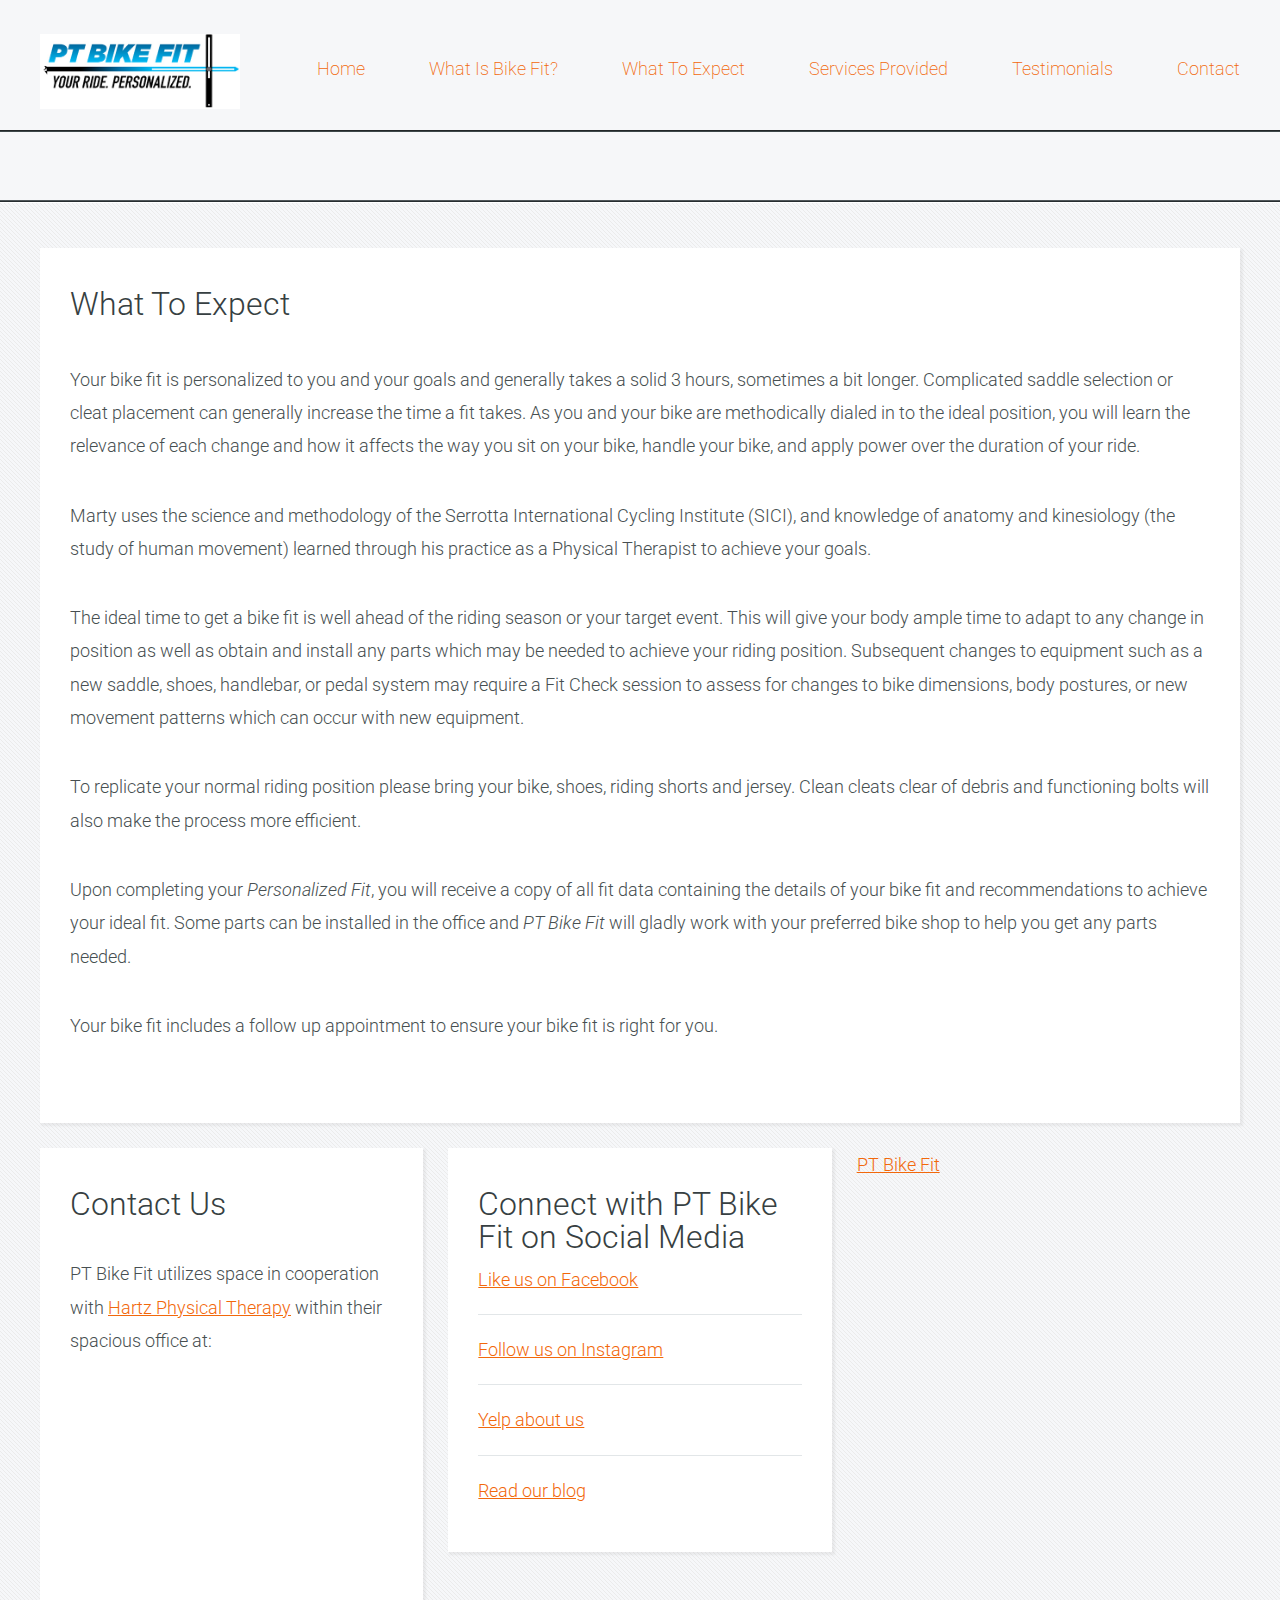
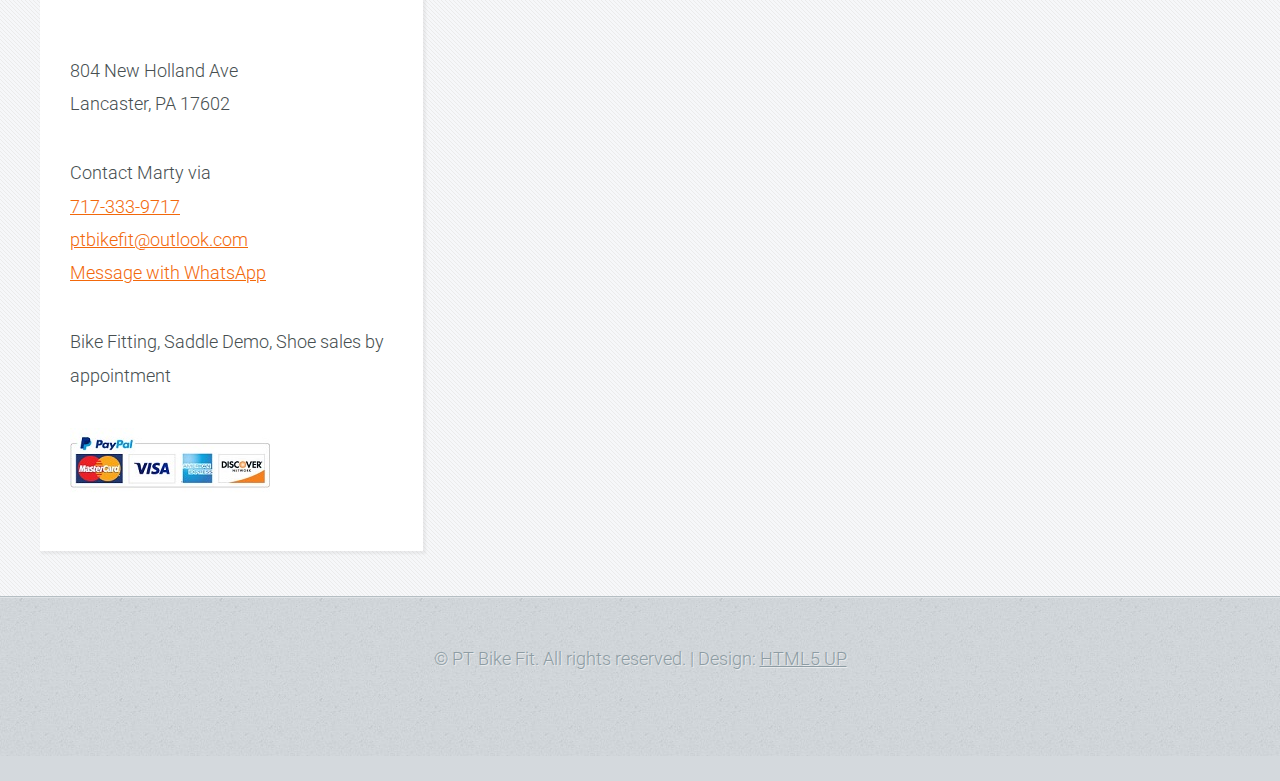
<file: what-to-expect.html>
<!DOCTYPE HTML>
<!--
	Halcyonic by HTML5 UP
	html5up.net | @ajlkn
	Free for personal and commercial use under the CCA 3.0 license (html5up.net/license)
-->
<html>
	<head>
		<title>PT Bike Fit</title>
		<meta charset="utf-8" />
		<meta name="viewport" content="width=device-width, initial-scale=1" />
		<!--[if lte IE 8]><script src="assets/js/ie/html5shiv.js"></script><![endif]-->
		<link rel="stylesheet" href="assets/css/main.css" />
		<!--[if lte IE 9]><link rel="stylesheet" href="assets/css/ie9.css" /><![endif]-->
		<link href="https://fonts.googleapis.com/css?family=Roboto" rel="stylesheet">
	</head>
	<body>
	<div id="fb-root"></div>
<script>(function(d, s, id) {
  var js, fjs = d.getElementsByTagName(s)[0];
  if (d.getElementById(id)) return;
  js = d.createElement(s); js.id = id;
  js.src = "//connect.facebook.net/en_US/sdk.js#xfbml=1&version=v2.8";
  fjs.parentNode.insertBefore(js, fjs);
}(document, 'script', 'facebook-jssdk'));</script>
		<div id="page-wrapper">
			<!-- Header -->
				<div id="header-wrapper">
					<header id="header" class="container">
						<div class="row">
							<div class="12u">

								<!-- Logo -->
									<h1><a href="index.html" id="logo"><img src="images/website_logo.jpg" alt="PT Bike Fit" /></a></h1>
								<!-- Nav -->
									<nav id="nav">
										<a href="index.html">Home</a>
										<a href="index.html#what-is-bike-fit">What Is Bike Fit?</a>
										<a href="what-to-expect.html">What To Expect</a>
										<a href="services-provided.html">Services Provided</a>
										<a href="testimonials.html">Testimonials</a>
										<a href="#contact-us">Contact</a>
									</nav>

							</div>
						</div>
					</header>
					<div id="banner"></div>
				</div>

			<!-- Content -->
				<div id="content-wrapper">
					<div id="content">
						<div class="container">
							<div class="row">
								<div class="12u">
									<section>
										<div class="12u 12u(mobile)">
											<h2>What To Expect</h2>
											<br>
											<p>Your bike fit is personalized to you and your goals and generally takes a solid 3 hours, sometimes a bit longer.  Complicated saddle selection or cleat placement can generally increase the time a fit takes.  As you and your bike are methodically dialed in to the ideal position, you will learn the relevance of each change and how it affects the way you sit on your bike, handle your bike, and apply power over the duration of your ride.  
</p>
<p>
	Marty uses the science and methodology of the Serrotta International Cycling Institute (SICI), and knowledge of anatomy and kinesiology (the study of human movement) learned through his practice as a Physical Therapist to achieve your goals.  
</p>
<p>
	The ideal time to get a bike fit is well ahead of the riding season or your target event. This will give your body ample time to adapt to any change in position as well as obtain and install any parts which may be needed to achieve your riding position.  Subsequent changes to equipment such as a new saddle, shoes, handlebar, or pedal system may require a Fit Check session to assess for changes to bike dimensions, body postures, or new movement patterns which can occur with new equipment.   
</p>
<p>
	To replicate your normal riding position please bring your bike, shoes, riding shorts and jersey.  Clean cleats clear of debris and functioning bolts will also make the process more efficient.  
</p>
<p>
	Upon completing your <em>Personalized Fit</em>, you will receive a copy of all fit data containing the details of your bike fit and recommendations to achieve your ideal fit.   Some parts can be installed in the office and <em>PT Bike Fit</em> will gladly work with your preferred bike shop to help you get any parts needed.  
</p>
<p>
	Your bike fit includes a follow up appointment to ensure your bike fit is right for you.
</p>
										</div>
									</section>
								</div>
							</div>
							
							<div class="row">
								<div class="4u 12u(mobile)">

									<!-- Box #3 -->
										<section>
											<header>
												<a id="contact-us" href="#"></a>
												<h2>Contact Us</h2>											</header>

												<p>PT Bike Fit utilizes space in cooperation with <a href="https://www.hartzpt.com/locations/804-new-holland-ave-lancaster/" target="_blank">Hartz Physical Therapy</a> within their spacious office at:</p>
												<iframe src="https://www.google.com/maps/embed?pb=!1m18!1m12!1m3!1d3054.0725400385377!2d-76.29043908461516!3d40.05148207940932!2m3!1f0!2f0!3f0!3m2!1i1024!2i768!4f13.1!3m3!1m2!1s0x89c624a49c31908b%3A0x4f425d33e0b5b09d!2s804+New+Holland+Ave%2C+Lancaster%2C+PA+17602!5e0!3m2!1sen!2sus!4v1484527023149" width="200" height="250" frameborder="0" style="border:0" allowfullscreen></iframe>
												<p>804 New Holland Ave<br/>
												Lancaster, PA 17602</p>
												<p>Contact Marty via<br/>
<a href="tel:17173339717">717-333-9717</a><br/>
<a href="mailto:ptbikefit@outlook.com">ptbikefit@outlook.com</a><br/>
<a href="https://wa.me/17173339717">Message with WhatsApp</a><p>											
<p>
Bike Fitting, Saddle Demo, Shoe sales by appointment<br/>
<p>
<a href="#"><img class="Paypal Logo" src="images/Paypal_logo.jpg" alt="" /></a></p>
										</section>
								</div>
								<div class="4u 12u(mobile)">
									<section>
										
									<h2>Connect with PT Bike Fit on Social Media</h2>
																						<ul class="quote-list">
												<li>
													<a href="https://www.facebook.com/PTBikeFit/?fref=ts" target="_blank">Like us on Facebook</a>
												</li>
												<li>
													<a href="https://www.instagram.com/ptbikefit/" target="_blank">Follow us on Instagram</a>
												</li>
												<li>
													<a href="https://www.yelp.com/biz/pt-bike-fit-at-kauffman-physical-therapy-lancaster" target="_blank">Yelp about us</a>
												</li>
												<li>
													<a href="https://ptbikefitllc.wordpress.com/" target="_blank">Read our blog</a>
												</li>
											</ul>
																				</section>

								</div>
								<div class="4u 12u(mobile)">
									<div class="fb-page" data-href="https://www.facebook.com/PTBikeFit/" data-tabs="timeline" data-small-header="false" data-adapt-container-width="true" data-hide-cover="false" data-show-facepile="true"><blockquote cite="https://www.facebook.com/PTBikeFit/" class="fb-xfbml-parse-ignore"><a href="https://www.facebook.com/PTBikeFit/">PT Bike Fit</a></blockquote></div>
								</div>
							</div>
						</div>
					</div>
				</div>
				<div id="copyright">
					&copy; PT Bike Fit. All rights reserved. | Design: <a href="http://html5up.net">HTML5 UP</a>
				</div>
		</div>
		<!-- Scripts -->
			<script src="assets/js/jquery.min.js"></script>
			<script src="assets/js/skel.min.js"></script>
			<script src="assets/js/skel-viewport.min.js"></script>
			<script src="assets/js/util.js"></script>
			<!--[if lte IE 8]><script src="assets/js/ie/respond.min.js"></script><![endif]-->
			<script src="assets/js/main.js"></script>

	</body>
</html>
</file>
<file: assets/css/main.css>
@import url("https://fonts.googleapis.com/css?family=Yanone+Kaffeesatz:400,300,200");

/*
	Halcyonic by HTML5 UP
	html5up.net | @ajlkn
	Free for personal and commercial use under the CCA 3.0 license (html5up.net/license)
*/

/* Reset */

	html, body, div, span, applet, object, iframe, h1, h2, h3, h4, h5, h6, p, blockquote, pre, a, abbr, acronym, address, big, cite, code, del, dfn, em, img, ins, kbd, q, s, samp, small, strike, strong, sub, sup, tt, var, b, u, i, center, dl, dt, dd, ol, ul, li, fieldset, form, label, legend, table, caption, tbody, tfoot, thead, tr, th, td, article, aside, canvas, details, embed, figure, figcaption, footer, header, hgroup, menu, nav, output, ruby, section, summary, time, mark, audio, video {
		margin: 0;
		padding: 0;
		border: 0;
		font-size: 100%;
		font: inherit;
		vertical-align: baseline;
	}

	article, aside, details, figcaption, figure, footer, header, hgroup, menu, nav, section {
		display: block;
	}

	body {
		line-height: 1;
	}

	ol, ul {
		list-style: none;
	}

	blockquote, q {
		quotes: none;
	}

	blockquote:before, blockquote:after, q:before, q:after {
		content: '';
		content: none;
	}

	table {
		border-collapse: collapse;
		border-spacing: 0;
	}

	body {
		-webkit-text-size-adjust: none;
	}

/* Box Model */

	*, *:before, *:after {
		-moz-box-sizing: border-box;
		-webkit-box-sizing: border-box;
		box-sizing: border-box;
	}

/* Containers */

	.container {
		margin-left: auto;
		margin-right: auto;
	}

	.container.\31 25\25 {
		width: 100%;
		max-width: 1200px;
		min-width: 960px;
	}

	.container.\37 5\25 {
		width: 720px;
	}

	.container.\35 0\25 {
		width: 480px;
	}

	.container.\32 5\25 {
		width: 240px;
	}

	.container {
		width: 960px;
	}

	@media screen and (min-width: 737px) {

		.container.\31 25\25 {
			width: 100%;
			max-width: 1500px;
			min-width: 1200px;
		}

		.container.\37 5\25 {
			width: 900px;
		}

		.container.\35 0\25 {
			width: 600px;
		}

		.container.\32 5\25 {
			width: 300px;
		}

		.container {
			width: 1200px;
		}

	}

	@media screen and (min-width: 737px) and (max-width: 1200px) {

		.container.\31 25\25 {
			width: 100%;
			max-width: 1250px;
			min-width: 1000px;
		}

		.container.\37 5\25 {
			width: 750px;
		}

		.container.\35 0\25 {
			width: 500px;
		}

		.container.\32 5\25 {
			width: 250px;
		}

		.container {
			width: 1000px;
		}

	}

	@media screen and (max-width: 736px) {

		.container.\31 25\25 {
			width: 100%;
			max-width: 125%;
			min-width: 100%;
		}

		.container.\37 5\25 {
			width: 75%;
		}

		.container.\35 0\25 {
			width: 50%;
		}

		.container.\32 5\25 {
			width: 25%;
		}

		.container {
			width: 100% !important;
		}

	}

/* Grid */

	.row {
		border-bottom: solid 1px transparent;
		-moz-box-sizing: border-box;
		-webkit-box-sizing: border-box;
		box-sizing: border-box;
	}

	.row > * {
		float: left;
		-moz-box-sizing: border-box;
		-webkit-box-sizing: border-box;
		box-sizing: border-box;
	}

	.row:after, .row:before {
		content: '';
		display: block;
		clear: both;
		height: 0;
	}

	.row.uniform > * > :first-child {
		margin-top: 0;
	}

	.row.uniform > * > :last-child {
		margin-bottom: 0;
	}

	.row.\30 \25 > * {
		padding: 0 0 0 0px;
	}

	.row.\30 \25 {
		margin: 0 0 -1px 0px;
	}

	.row.uniform.\30 \25 > * {
		padding: 0px 0 0 0px;
	}

	.row.uniform.\30 \25 {
		margin: 0px 0 -1px 0px;
	}

	.row > * {
		padding: 0 0 0 40px;
	}

	.row {
		margin: 0 0 -1px -40px;
	}

	.row.uniform > * {
		padding: 40px 0 0 40px;
	}

	.row.uniform {
		margin: -40px 0 -1px -40px;
	}

	.row.\32 00\25 > * {
		padding: 0 0 0 80px;
	}

	.row.\32 00\25 {
		margin: 0 0 -1px -80px;
	}

	.row.uniform.\32 00\25 > * {
		padding: 80px 0 0 80px;
	}

	.row.uniform.\32 00\25 {
		margin: -80px 0 -1px -80px;
	}

	.row.\31 50\25 > * {
		padding: 0 0 0 60px;
	}

	.row.\31 50\25 {
		margin: 0 0 -1px -60px;
	}

	.row.uniform.\31 50\25 > * {
		padding: 60px 0 0 60px;
	}

	.row.uniform.\31 50\25 {
		margin: -60px 0 -1px -60px;
	}

	.row.\35 0\25 > * {
		padding: 0 0 0 20px;
	}

	.row.\35 0\25 {
		margin: 0 0 -1px -20px;
	}

	.row.uniform.\35 0\25 > * {
		padding: 20px 0 0 20px;
	}

	.row.uniform.\35 0\25 {
		margin: -20px 0 -1px -20px;
	}

	.row.\32 5\25 > * {
		padding: 0 0 0 10px;
	}

	.row.\32 5\25 {
		margin: 0 0 -1px -10px;
	}

	.row.uniform.\32 5\25 > * {
		padding: 10px 0 0 10px;
	}

	.row.uniform.\32 5\25 {
		margin: -10px 0 -1px -10px;
	}

	.\31 2u, .\31 2u\24 {
		width: 100%;
		clear: none;
		margin-left: 0;
	}

	.\31 1u, .\31 1u\24 {
		width: 91.6666666667%;
		clear: none;
		margin-left: 0;
	}

	.\31 0u, .\31 0u\24 {
		width: 83.3333333333%;
		clear: none;
		margin-left: 0;
	}

	.\39 u, .\39 u\24 {
		width: 75%;
		clear: none;
		margin-left: 0;
	}

	.\38 u, .\38 u\24 {
		width: 66.6666666667%;
		clear: none;
		margin-left: 0;
	}

	.\37 u, .\37 u\24 {
		width: 58.3333333333%;
		clear: none;
		margin-left: 0;
	}

	.\36 u, .\36 u\24 {
		width: 50%;
		clear: none;
		margin-left: 0;
	}

	.\35 u, .\35 u\24 {
		width: 41.6666666667%;
		clear: none;
		margin-left: 0;
	}

	.\34 u, .\34 u\24 {
		width: 33.3333333333%;
		clear: none;
		margin-left: 0;
	}

	.\33 u, .\33 u\24 {
		width: 25%;
		clear: none;
		margin-left: 0;
	}

	.\32 u, .\32 u\24 {
		width: 16.6666666667%;
		clear: none;
		margin-left: 0;
	}

	.\31 u, .\31 u\24 {
		width: 8.3333333333%;
		clear: none;
		margin-left: 0;
	}

	.\31 2u\24 + *,
	.\31 1u\24 + *,
	.\31 0u\24 + *,
	.\39 u\24 + *,
	.\38 u\24 + *,
	.\37 u\24 + *,
	.\36 u\24 + *,
	.\35 u\24 + *,
	.\34 u\24 + *,
	.\33 u\24 + *,
	.\32 u\24 + *,
	.\31 u\24 + * {
		clear: left;
	}

	.\-11u {
		margin-left: 91.66667%;
	}

	.\-10u {
		margin-left: 83.33333%;
	}

	.\-9u {
		margin-left: 75%;
	}

	.\-8u {
		margin-left: 66.66667%;
	}

	.\-7u {
		margin-left: 58.33333%;
	}

	.\-6u {
		margin-left: 50%;
	}

	.\-5u {
		margin-left: 41.66667%;
	}

	.\-4u {
		margin-left: 33.33333%;
	}

	.\-3u {
		margin-left: 25%;
	}

	.\-2u {
		margin-left: 16.66667%;
	}

	.\-1u {
		margin-left: 8.33333%;
	}

	@media screen and (min-width: 737px) {

		.row > * {
			padding: 25px 0 0 25px;
		}

		.row {
			margin: -25px 0 -1px -25px;
		}

		.row.uniform > * {
			padding: 25px 0 0 25px;
		}

		.row.uniform {
			margin: -25px 0 -1px -25px;
		}

		.row.\32 00\25 > * {
			padding: 50px 0 0 50px;
		}

		.row.\32 00\25 {
			margin: -50px 0 -1px -50px;
		}

		.row.uniform.\32 00\25 > * {
			padding: 50px 0 0 50px;
		}

		.row.uniform.\32 00\25 {
			margin: -50px 0 -1px -50px;
		}

		.row.\31 50\25 > * {
			padding: 37.5px 0 0 37.5px;
		}

		.row.\31 50\25 {
			margin: -37.5px 0 -1px -37.5px;
		}

		.row.uniform.\31 50\25 > * {
			padding: 37.5px 0 0 37.5px;
		}

		.row.uniform.\31 50\25 {
			margin: -37.5px 0 -1px -37.5px;
		}

		.row.\35 0\25 > * {
			padding: 12.5px 0 0 12.5px;
		}

		.row.\35 0\25 {
			margin: -12.5px 0 -1px -12.5px;
		}

		.row.uniform.\35 0\25 > * {
			padding: 12.5px 0 0 12.5px;
		}

		.row.uniform.\35 0\25 {
			margin: -12.5px 0 -1px -12.5px;
		}

		.row.\32 5\25 > * {
			padding: 6.25px 0 0 6.25px;
		}

		.row.\32 5\25 {
			margin: -6.25px 0 -1px -6.25px;
		}

		.row.uniform.\32 5\25 > * {
			padding: 6.25px 0 0 6.25px;
		}

		.row.uniform.\32 5\25 {
			margin: -6.25px 0 -1px -6.25px;
		}

		.\31 2u\28desktop\29, .\31 2u\24\28desktop\29 {
			width: 100%;
			clear: none;
			margin-left: 0;
		}

		.\31 1u\28desktop\29, .\31 1u\24\28desktop\29 {
			width: 91.6666666667%;
			clear: none;
			margin-left: 0;
		}

		.\31 0u\28desktop\29, .\31 0u\24\28desktop\29 {
			width: 83.3333333333%;
			clear: none;
			margin-left: 0;
		}

		.\39 u\28desktop\29, .\39 u\24\28desktop\29 {
			width: 75%;
			clear: none;
			margin-left: 0;
		}

		.\38 u\28desktop\29, .\38 u\24\28desktop\29 {
			width: 66.6666666667%;
			clear: none;
			margin-left: 0;
		}

		.\37 u\28desktop\29, .\37 u\24\28desktop\29 {
			width: 58.3333333333%;
			clear: none;
			margin-left: 0;
		}

		.\36 u\28desktop\29, .\36 u\24\28desktop\29 {
			width: 50%;
			clear: none;
			margin-left: 0;
		}

		.\35 u\28desktop\29, .\35 u\24\28desktop\29 {
			width: 41.6666666667%;
			clear: none;
			margin-left: 0;
		}

		.\34 u\28desktop\29, .\34 u\24\28desktop\29 {
			width: 33.3333333333%;
			clear: none;
			margin-left: 0;
		}

		.\33 u\28desktop\29, .\33 u\24\28desktop\29 {
			width: 25%;
			clear: none;
			margin-left: 0;
		}

		.\32 u\28desktop\29, .\32 u\24\28desktop\29 {
			width: 16.6666666667%;
			clear: none;
			margin-left: 0;
		}

		.\31 u\28desktop\29, .\31 u\24\28desktop\29 {
			width: 8.3333333333%;
			clear: none;
			margin-left: 0;
		}

		.\31 2u\24\28desktop\29 + *,
		.\31 1u\24\28desktop\29 + *,
		.\31 0u\24\28desktop\29 + *,
		.\39 u\24\28desktop\29 + *,
		.\38 u\24\28desktop\29 + *,
		.\37 u\24\28desktop\29 + *,
		.\36 u\24\28desktop\29 + *,
		.\35 u\24\28desktop\29 + *,
		.\34 u\24\28desktop\29 + *,
		.\33 u\24\28desktop\29 + *,
		.\32 u\24\28desktop\29 + *,
		.\31 u\24\28desktop\29 + * {
			clear: left;
		}

		.\-11u\28desktop\29 {
			margin-left: 91.66667%;
		}

		.\-10u\28desktop\29 {
			margin-left: 83.33333%;
		}

		.\-9u\28desktop\29 {
			margin-left: 75%;
		}

		.\-8u\28desktop\29 {
			margin-left: 66.66667%;
		}

		.\-7u\28desktop\29 {
			margin-left: 58.33333%;
		}

		.\-6u\28desktop\29 {
			margin-left: 50%;
		}

		.\-5u\28desktop\29 {
			margin-left: 41.66667%;
		}

		.\-4u\28desktop\29 {
			margin-left: 33.33333%;
		}

		.\-3u\28desktop\29 {
			margin-left: 25%;
		}

		.\-2u\28desktop\29 {
			margin-left: 16.66667%;
		}

		.\-1u\28desktop\29 {
			margin-left: 8.33333%;
		}

	}

	@media screen and (min-width: 737px) and (max-width: 1200px) {

		.row > * {
			padding: 20px 0 0 20px;
		}

		.row {
			margin: -20px 0 -1px -20px;
		}

		.row.uniform > * {
			padding: 20px 0 0 20px;
		}

		.row.uniform {
			margin: -20px 0 -1px -20px;
		}

		.row.\32 00\25 > * {
			padding: 40px 0 0 40px;
		}

		.row.\32 00\25 {
			margin: -40px 0 -1px -40px;
		}

		.row.uniform.\32 00\25 > * {
			padding: 40px 0 0 40px;
		}

		.row.uniform.\32 00\25 {
			margin: -40px 0 -1px -40px;
		}

		.row.\31 50\25 > * {
			padding: 30px 0 0 30px;
		}

		.row.\31 50\25 {
			margin: -30px 0 -1px -30px;
		}

		.row.uniform.\31 50\25 > * {
			padding: 30px 0 0 30px;
		}

		.row.uniform.\31 50\25 {
			margin: -30px 0 -1px -30px;
		}

		.row.\35 0\25 > * {
			padding: 10px 0 0 10px;
		}

		.row.\35 0\25 {
			margin: -10px 0 -1px -10px;
		}

		.row.uniform.\35 0\25 > * {
			padding: 10px 0 0 10px;
		}

		.row.uniform.\35 0\25 {
			margin: -10px 0 -1px -10px;
		}

		.row.\32 5\25 > * {
			padding: 5px 0 0 5px;
		}

		.row.\32 5\25 {
			margin: -5px 0 -1px -5px;
		}

		.row.uniform.\32 5\25 > * {
			padding: 5px 0 0 5px;
		}

		.row.uniform.\32 5\25 {
			margin: -5px 0 -1px -5px;
		}

		.\31 2u\28tablet\29, .\31 2u\24\28tablet\29 {
			width: 100%;
			clear: none;
			margin-left: 0;
		}

		.\31 1u\28tablet\29, .\31 1u\24\28tablet\29 {
			width: 91.6666666667%;
			clear: none;
			margin-left: 0;
		}

		.\31 0u\28tablet\29, .\31 0u\24\28tablet\29 {
			width: 83.3333333333%;
			clear: none;
			margin-left: 0;
		}

		.\39 u\28tablet\29, .\39 u\24\28tablet\29 {
			width: 75%;
			clear: none;
			margin-left: 0;
		}

		.\38 u\28tablet\29, .\38 u\24\28tablet\29 {
			width: 66.6666666667%;
			clear: none;
			margin-left: 0;
		}

		.\37 u\28tablet\29, .\37 u\24\28tablet\29 {
			width: 58.3333333333%;
			clear: none;
			margin-left: 0;
		}

		.\36 u\28tablet\29, .\36 u\24\28tablet\29 {
			width: 50%;
			clear: none;
			margin-left: 0;
		}

		.\35 u\28tablet\29, .\35 u\24\28tablet\29 {
			width: 41.6666666667%;
			clear: none;
			margin-left: 0;
		}

		.\34 u\28tablet\29, .\34 u\24\28tablet\29 {
			width: 33.3333333333%;
			clear: none;
			margin-left: 0;
		}

		.\33 u\28tablet\29, .\33 u\24\28tablet\29 {
			width: 25%;
			clear: none;
			margin-left: 0;
		}

		.\32 u\28tablet\29, .\32 u\24\28tablet\29 {
			width: 16.6666666667%;
			clear: none;
			margin-left: 0;
		}

		.\31 u\28tablet\29, .\31 u\24\28tablet\29 {
			width: 8.3333333333%;
			clear: none;
			margin-left: 0;
		}

		.\31 2u\24\28tablet\29 + *,
		.\31 1u\24\28tablet\29 + *,
		.\31 0u\24\28tablet\29 + *,
		.\39 u\24\28tablet\29 + *,
		.\38 u\24\28tablet\29 + *,
		.\37 u\24\28tablet\29 + *,
		.\36 u\24\28tablet\29 + *,
		.\35 u\24\28tablet\29 + *,
		.\34 u\24\28tablet\29 + *,
		.\33 u\24\28tablet\29 + *,
		.\32 u\24\28tablet\29 + *,
		.\31 u\24\28tablet\29 + * {
			clear: left;
		}

		.\-11u\28tablet\29 {
			margin-left: 91.66667%;
		}

		.\-10u\28tablet\29 {
			margin-left: 83.33333%;
		}

		.\-9u\28tablet\29 {
			margin-left: 75%;
		}

		.\-8u\28tablet\29 {
			margin-left: 66.66667%;
		}

		.\-7u\28tablet\29 {
			margin-left: 58.33333%;
		}

		.\-6u\28tablet\29 {
			margin-left: 50%;
		}

		.\-5u\28tablet\29 {
			margin-left: 41.66667%;
		}

		.\-4u\28tablet\29 {
			margin-left: 33.33333%;
		}

		.\-3u\28tablet\29 {
			margin-left: 25%;
		}

		.\-2u\28tablet\29 {
			margin-left: 16.66667%;
		}

		.\-1u\28tablet\29 {
			margin-left: 8.33333%;
		}

	}

	@media screen and (max-width: 736px) {

		.row > * {
			padding: 20px 0 0 20px;
		}

		.row {
			margin: -20px 0 -1px -20px;
		}

		.row.uniform > * {
			padding: 20px 0 0 20px;
		}

		.row.uniform {
			margin: -20px 0 -1px -20px;
		}

		.row.\32 00\25 > * {
			padding: 40px 0 0 40px;
		}

		.row.\32 00\25 {
			margin: -40px 0 -1px -40px;
		}

		.row.uniform.\32 00\25 > * {
			padding: 40px 0 0 40px;
		}

		.row.uniform.\32 00\25 {
			margin: -40px 0 -1px -40px;
		}

		.row.\31 50\25 > * {
			padding: 30px 0 0 30px;
		}

		.row.\31 50\25 {
			margin: -30px 0 -1px -30px;
		}

		.row.uniform.\31 50\25 > * {
			padding: 30px 0 0 30px;
		}

		.row.uniform.\31 50\25 {
			margin: -30px 0 -1px -30px;
		}

		.row.\35 0\25 > * {
			padding: 10px 0 0 10px;
		}

		.row.\35 0\25 {
			margin: -10px 0 -1px -10px;
		}

		.row.uniform.\35 0\25 > * {
			padding: 10px 0 0 10px;
		}

		.row.uniform.\35 0\25 {
			margin: -10px 0 -1px -10px;
		}

		.row.\32 5\25 > * {
			padding: 5px 0 0 5px;
		}

		.row.\32 5\25 {
			margin: -5px 0 -1px -5px;
		}

		.row.uniform.\32 5\25 > * {
			padding: 5px 0 0 5px;
		}

		.row.uniform.\32 5\25 {
			margin: -5px 0 -1px -5px;
		}

		.\31 2u\28mobile\29, .\31 2u\24\28mobile\29 {
			width: 100%;
			clear: none;
			margin-left: 0;
		}

		.\31 1u\28mobile\29, .\31 1u\24\28mobile\29 {
			width: 91.6666666667%;
			clear: none;
			margin-left: 0;
		}

		.\31 0u\28mobile\29, .\31 0u\24\28mobile\29 {
			width: 83.3333333333%;
			clear: none;
			margin-left: 0;
		}

		.\39 u\28mobile\29, .\39 u\24\28mobile\29 {
			width: 75%;
			clear: none;
			margin-left: 0;
		}

		.\38 u\28mobile\29, .\38 u\24\28mobile\29 {
			width: 66.6666666667%;
			clear: none;
			margin-left: 0;
		}

		.\37 u\28mobile\29, .\37 u\24\28mobile\29 {
			width: 58.3333333333%;
			clear: none;
			margin-left: 0;
		}

		.\36 u\28mobile\29, .\36 u\24\28mobile\29 {
			width: 50%;
			clear: none;
			margin-left: 0;
		}

		.\35 u\28mobile\29, .\35 u\24\28mobile\29 {
			width: 41.6666666667%;
			clear: none;
			margin-left: 0;
		}

		.\34 u\28mobile\29, .\34 u\24\28mobile\29 {
			width: 33.3333333333%;
			clear: none;
			margin-left: 0;
		}

		.\33 u\28mobile\29, .\33 u\24\28mobile\29 {
			width: 25%;
			clear: none;
			margin-left: 0;
		}

		.\32 u\28mobile\29, .\32 u\24\28mobile\29 {
			width: 16.6666666667%;
			clear: none;
			margin-left: 0;
		}

		.\31 u\28mobile\29, .\31 u\24\28mobile\29 {
			width: 8.3333333333%;
			clear: none;
			margin-left: 0;
		}

		.\31 2u\24\28mobile\29 + *,
		.\31 1u\24\28mobile\29 + *,
		.\31 0u\24\28mobile\29 + *,
		.\39 u\24\28mobile\29 + *,
		.\38 u\24\28mobile\29 + *,
		.\37 u\24\28mobile\29 + *,
		.\36 u\24\28mobile\29 + *,
		.\35 u\24\28mobile\29 + *,
		.\34 u\24\28mobile\29 + *,
		.\33 u\24\28mobile\29 + *,
		.\32 u\24\28mobile\29 + *,
		.\31 u\24\28mobile\29 + * {
			clear: left;
		}

		.\-11u\28mobile\29 {
			margin-left: 91.66667%;
		}

		.\-10u\28mobile\29 {
			margin-left: 83.33333%;
		}

		.\-9u\28mobile\29 {
			margin-left: 75%;
		}

		.\-8u\28mobile\29 {
			margin-left: 66.66667%;
		}

		.\-7u\28mobile\29 {
			margin-left: 58.33333%;
		}

		.\-6u\28mobile\29 {
			margin-left: 50%;
		}

		.\-5u\28mobile\29 {
			margin-left: 41.66667%;
		}

		.\-4u\28mobile\29 {
			margin-left: 33.33333%;
		}

		.\-3u\28mobile\29 {
			margin-left: 25%;
		}

		.\-2u\28mobile\29 {
			margin-left: 16.66667%;
		}

		.\-1u\28mobile\29 {
			margin-left: 8.33333%;
		}

	}

/* Basic */

	body {
		background: #D4D9DD url("images/bg03.jpg");
		color: #474f51;
		font-size: 13.5pt;
		font-family: 'Roboto', sans-serif;
		line-height: 1.85em;
		font-weight: 300;
	}

	input, textarea, select {
		color: #474f51;
		font-size: 13.5pt;
		font-family: 'Roboto', sans-serif;
		line-height: 1.85em;
		font-weight: 300;
	}

	ul, ol, p, dl {
		margin: 0 0 2em 0;
	}

	a {
		text-decoration: underline;
	}

		a:hover {
			text-decoration: none;
		}

	section > :last-child,
	.last-child {
		margin-bottom: 0 !important;
	}

/* Multi-use */

	.link-list li {
		padding: 0.2em 0 0.2em 0;
	}

		.link-list li:first-child {
			padding-top: 0 !important;
			border-top: 0 !important;
		}

		.link-list li:last-child {
			padding-bottom: 0 !important;
			border-bottom: 0 !important;
		}

	.quote-list li {
		padding: 1em 0 1em 0;
		overflow: hidden;
	}

		.quote-list li:first-child {
			padding-top: 0 !important;
			border-top: 0 !important;
		}

		.quote-list li:last-child {
			padding-bottom: 0 !important;
			border-bottom: 0 !important;
		}

		.quote-list li img {
			float: left;
		}

		.quote-list li p {
			margin: 0 0 0 90px;
			font-size: 1.2em;
			font-style: italic;
		}

		.quote-list li span {
			display: block;
			margin-left: 90px;
			font-size: 0.9em;
			font-weight: 400;
		}

	.check-list li {
		padding: 0.7em 0 0.7em 45px;
		font-size: 1.2em;
		background: url("images/icon-checkmark.png") 0px 1.05em no-repeat;
	}

		.check-list li:first-child {
			padding-top: 0 !important;
			border-top: 0 !important;
			background-position: 0 0.3em;
		}

		.check-list li:last-child {
			padding-bottom: 0 !important;
			border-bottom: 0 !important;
		}

	.feature-image {
		display: block;
		margin: 0 0 2em 0;
		outline: 0;
	}

		.feature-image img {
			display: block;
			width: 100%;
		}

	.bordered-feature-image {
		display: block;
		background: #fff url("images/bg04.png");
		padding: 10px;
		box-shadow: 3px 3px 3px 1px rgba(0, 0, 0, 0.15);
		margin: 0 0 1.5em 0;
		outline: 0;
	}

		.bordered-feature-image img {
			display: block;
			width: 100%;
		}

	.button-big {
		background-image: -moz-linear-gradient(top, #ed391b, #ce1a00);
		background-image: -webkit-linear-gradient(top, #ed391b, #ce1a00);
		background-image: -ms-linear-gradient(top, #ed391b, #ce1a00);
		background-image: linear-gradient(top, #ed391b, #ce1a00);
		display: inline-block;
		background-color: #ed391b;
		color: #fff;
		text-decoration: none;
		font-size: 1.75em;
		font-weight: 300;
		padding: 15px 45px 15px 45px;
		outline: 0;
		border-radius: 10px;
		box-shadow: inset 0px 0px 0px 1px rgba(0, 0, 0, 0.75), inset 0px 2px 0px 0px rgba(255, 192, 192, 0.5), inset 0px 0px 0px 2px rgba(255, 96, 96, 0.85), 3px 3px 3px 1px rgba(0, 0, 0, 0.15);
		/*text-shadow: -1px -1px 1px rgba(0, 0, 0, 0.5);*/
	}

		.button-big:hover {
			background-image: -moz-linear-gradient(top, #fd492b, #de2a10);
			background-image: -webkit-linear-gradient(top, #fd492b, #de2a10);
			background-image: -ms-linear-gradient(top, #fd492b, #de2a10);
			background-image: linear-gradient(top, #fd492b, #de2a10);
			background-color: #fd492b;
			box-shadow: inset 0px 0px 0px 1px rgba(0, 0, 0, 0.75), inset 0px 2px 0px 0px rgba(255, 192, 192, 0.5), inset 0px 0px 0px 2px rgba(255, 96, 96, 0.85), 3px 3px 3px 1px rgba(0, 0, 0, 0.15);
		}

		.button-big:active {
			background-image: -moz-linear-gradient(top, #ce1a00, #ed391b);
			background-image: -webkit-linear-gradient(top, #ce1a00, #ed391b);
			background-image: -ms-linear-gradient(top, #ce1a00, #ed391b);
			background-image: linear-gradient(top, #ce1a00, #ed391b);
			background-color: #ce1a00;
			box-shadow: inset 0px 0px 0px 1px rgba(0, 0, 0, 0.75), inset 0px 2px 0px 0px rgba(255, 192, 192, 0.5), inset 0px 0px 0px 2px rgba(255, 96, 96, 0.85), 3px 3px 3px 1px rgba(0, 0, 0, 0.15);
		}

/* Content */

	#content .quote-list li {
		border-bottom: solid 1px #e2e6e8;
	}

	#content .link-list li {
		border-bottom: solid 1px #e2e6e8;
	}

	#content .check-list li {
		border-bottom: solid 1px #e2e6e8;
	}

/* Footer */

	#footer .quote-list li {
		border-top: solid 1px #e0e4e6;
		border-bottom: solid 1px #b5bec3;
	}

	#footer .link-list li {
		border-top: solid 1px #e0e4e6;
		border-bottom: solid 1px #b5bec3;
	}

	#footer .check-list li {
		border-top: solid 1px #e0e4e6;
		border-bottom: solid 1px #b5bec3;
	}

/* Desktop */

	@media screen and (min-width: 737px) {

		/* Basic */

			body {
				min-width: 1200px;
			}

			section:last-child {
				margin-bottom: 0 !important;
			}

		/* Wrappers */

			#header-wrapper {
				background: #f6f7f9;
				border-bottom: solid 1px #272d30;
				box-shadow: inset 0px -1px 0px 0px #51575a;
				/*text-shadow: -1px -1px 1px rgba(0, 0, 0, 0.75);*/
			}

			.subpage #header-wrapper {
				height: 155px;
			}

			#features-wrapper {
				background: #B0BEC3;
				border-bottom: solid 1px #272e31;
				padding: 45px 0 45px 0;
				/*text-shadow: -1px -1px 1px rgba(0, 0, 0, 0.75);*/
			}

			#content-wrapper {
				background: #f6f7f9 url("images/bg04.png");
				border-top: solid 1px #fff;
				padding: 45px 0 45px 0;
			}

			#footer-wrapper {
				padding: 45px 0 45px 0;
				/*text-shadow: 1px 1px 1px white;*/
			}

		/* Header */

			#header {
				min-height: 155px;
				position: relative;
			}

				#header h1 {
					position: absolute;
					left: 0;
					bottom: 21px;
					font-size: 2.75em;
				}

					#header h1 a {
						color: #1b1f20;
						text-decoration: none;
					}

				#header nav {
					position: absolute;
					right: 0;
					bottom: 45px;
					font-weight: 200;
				}

					#header nav a {
						color: #f2680b;
						text-decoration: none;
						font-size: 1em;
						margin-left: 60px;
						outline: 0;
					}

						#header nav a:hover {
							color: #f2680b;
						}

		/* Banner */

			#banner {
				border-top: solid 1px #222628;
				box-shadow: inset 0px 1px 0px 0px #3e484a;
				padding: 35px 0 35px 0;
				color: #1b1f20;
			}

				#banner .bordered-feature-image {
					margin-bottom: 0;
				}

				#banner p {
					font-size: 1.83em;
					font-weight: 200;
					line-height: 1.25em;
					padding-right: 1em;
					margin: 0 0 1em 0;
				}

		/* Features */

			#features {
				color: #000;
			}

				#features h2 {
					font-size: 1.25em;
					color: #fff;
					margin: 0 0 0.25em 0;
				}

				#features a {
					color: #e0e8eb;
				}

				#features strong {
					color: #000;
				}

		/* Content */

			#content section {
				background: #fff;
				padding: 40px 30px 45px 30px;
				box-shadow: 2px 2px 2px 1px rgba(128, 128, 128, 0.1);
				margin: 0 0 10% 0;
			}

			#content h2 {
				font-size: 1.8em;
				color: #373f42;
				margin: 0 0 0.25em 0;
			}

			#content h3 {
				color: #96a9b5;
				font-size: 1.25em;
			}

			#content a {
				color: #f2680b;
			}

			#content header {
				margin: 0 0 2em 0;
			}

		/* Footer */

			#footer {
				color: #546b76;
				/*text-shadow: 1px 1px 0px rgba(255, 255, 255, 0.5);*/
			}

				#footer h2 {
					font-size: 1.25em;
					color: #212f35;
					margin: 0 0 1em 0;
				}

				#footer a {
					color: #546b76;
				}

		/* Copyright */

			#copyright {
				border-top: solid 1px #b5bec3;
				box-shadow: inset 0px 1px 0px 0px #e0e4e7;
				text-align: center;
				padding: 45px 0 80px 0;
				color: #8d9ca3;
				text-shadow: 1px 1px 0px rgba(255, 255, 255, 0.5);
			}

				#copyright a {
					color: #8d9ca3;
				}

	}

/* Tablet */

	@media screen and (min-width: 737px) and (max-width: 1200px) {

		/* Basic */

			body {
				min-width: 1000px;
			}

		/* Multi-use */

			.check-list li {
				font-size: 1em;
				line-height: 2em;
			}

			.quote-list li {
				padding: 1em 0 1em 0;
			}

				.quote-list li img {
					width: 60px;
				}

				.quote-list li p {
					margin: 0 0 0 80px;
					font-size: 1em;
					font-style: italic;
					line-height: 1.8em;
				}

				.quote-list li span {
					display: block;
					margin-left: 80px;
					font-size: 0.8em;
					font-weight: 400;
					line-height: 1.8em;
				}

			.feature-image {
				margin: 0 0 1em 0;
			}

			.button-big {
				font-size: 1.5em;
				padding: 10px 35px 10px 35px;
			}

		/* Banner */

			#banner p {
				font-size: 1.75em;
			}

		/* Header */

			#header h1 {
				font-size: 2.25em;
			}

			#header nav a {
				font-size: 1.1em;
			}

		/* Content */

			#content h2 {
				font-size: 1.4em;
			}

			#content h3 {
				font-size: 1.1em;
			}

			#content header {
				margin: 0 0 1.25em 0;
			}

	}

/* Mobile */

	#navPanel, #titleBar {
		display: none;
	}

	@media screen and (max-width: 736px) {

		/* Basic */

			html, body {
				overflow-x: hidden;
			}

			body, input, textarea, select {
				font-size: 13pt;
				line-height: 1.4em;
			}

		/* Multi-use */

			.link-list li {
				padding: 0.75em 0 0.75em 0;
			}

			.quote-list li p {
				margin-bottom: 0.5em;
			}

			.check-list li {
				font-size: 1em;
			}

			.button-big {
				font-size: 1.5em;
				padding: 10px 35px 10px 35px;
			}

		/* Wrappers */

			#header-wrapper {
				background: #edf6f6;
				box-shadow: inset 0px -1px 0px 0px #272d30, inset 0px -2px 0px 0px #51575a;
				/*text-shadow: -1px -1px 1px rgba(0, 0, 0, 0.75);*/
			}

			#features-wrapper {
				background: #ccc;
				padding: 15px 15px 30px 15px;
				/*text-shadow: -1px -1px 1px rgba(0, 0, 0, 0.75);*/
			}

			#content-wrapper {
				background: #f7f7f7 url("images/bg04.png");
				padding: 5px;
			}

			.subpage #content-wrapper {
				padding-top: 44px;
			}

			#footer-wrapper {
				padding: 40px 15px 15px 15px;
				/*text-shadow: 1px 1px 1px white;*/
			}

		/* Header */

			#header {
				display: none;
			}

			#banner {
				position: relative;
				color: #1b1f20;
				text-align: center;
				padding: 30px 30px 15px 30px;
				margin-top: 202px;
			}

				#banner .bordered-feature-image {
					display: none;
				}

				#banner p {
					font-size: 1.25em;
					font-weight: 200;
					line-height: 1.25em;
					margin: 0 0 1em 0;
				}

				#banner iframe {
					width: 100% !important;
				}

		/* Features */

			#features {
				color: #000;
			}

				#features section {
					padding: 0 0 25px 0;
					margin: 0 0 25px 0;
					border-bottom: solid 1px #51575a;
					box-shadow: inset 0px -1px 0px 0px #272d30;
				}

				#features > div > div:last-child > section {
					padding-bottom: 0;
					margin-bottom: 0;
					border-bottom: 0;
					box-shadow: none;
				}

				#features h2 {
					font-size: 1.25em;
					color: #fff;
					margin: 0 0 0.25em 0;
				}

				#features a {
					color: #e0e8eb;
				}

				#features strong {
					color: #fff;
				}

		/* Content */

			#content section {
				background: #fff;
				box-shadow: inset 0px 0px 0px 1px rgba(128, 128, 128, 0.2);
				padding: 30px 15px 30px 15px;
				margin: 0 0 5px 0;
			}

			#content h2 {
				font-size: 1.25em;
				color: #373f42;
				margin: 0 0 0.1em 0;
			}

			#content h3 {
				color: #96a9b5;
				font-size: 1em;
			}

			#content a {
				color: #f2680b;
			}

			#content header {
				margin: 0 0 1.25em 0;
			}

		/* Footer */

			#footer {
				color: #546b76;
				/*text-shadow: 1px 1px 0px rgba(255, 255, 255, 0.5);*/
			}

				#footer section {
					margin: 0 0 40px 0;
				}

				#footer h2 {
					font-size: 1.25em;
					color: #212f35;
					margin: 0 0 0.75em 0;
				}

				#footer a {
					color: #546b76;
				}

				#footer .link-list {
					margin: 0 0 30px 0 !important;
				}

		/* Copyright */

			#copyright {
				border-top: solid 1px #b5bec3;
				box-shadow: inset 0px 1px 0px 0px #e0e4e7;
				text-align: center;
				padding: 20px 30px 20px 30px;
				color: #8d9ca3;
				/*text-shadow: 1px 1px 0px rgba(255, 255, 255, 0.5);*/
			}

				#copyright a {
					color: #8d9ca3;
				}

		/* Off-Canvas Navigation */

			#page-wrapper {
				-moz-backface-visibility: hidden;
				-webkit-backface-visibility: hidden;
				-ms-backface-visibility: hidden;
				backface-visibility: hidden;
				-moz-transition: -moz-transform 0.5s ease;
				-webkit-transition: -webkit-transform 0.5s ease;
				-ms-transition: -ms-transform 0.5s ease;
				transition: transform 0.5s ease;
				padding-bottom: 1px;
			}

			#titleBar {
				-moz-backface-visibility: hidden;
				-webkit-backface-visibility: hidden;
				-ms-backface-visibility: hidden;
				backface-visibility: hidden;
				-moz-transition: -moz-transform 0.5s ease;
				-webkit-transition: -webkit-transform 0.5s ease;
				-ms-transition: -ms-transform 0.5s ease;
				transition: transform 0.5s ease;
				display: block;
				height: auto;
				left: 0;
				position: fixed;
				top: 0;
				width: 100%;
				z-index: 10001;
				color: #fff;
				background: url("images/bg04.jpg");
				box-shadow: inset 0px -20px 70px 0px rgba(200, 220, 245, 0.1), inset 0px -1px 0px 0px rgba(255, 255, 255, 0.1), 0px 1px 7px 0px rgba(0, 0, 0, 0.6);
				/*text-shadow: -1px -1px 1px rgba(0, 0, 0, 0.75);*/
			}

				#titleBar .title {
					display: block;
					text-align: center;
					font-size: 1.2em;
					font-weight: 400;
					line-height: 44px;
				}

					#titleBar .title img {
						width: 100% !important;
					}

				#titleBar .toggle {
					position: absolute;
					right: 0;
					top: 0;
					width: 80px;
					height: 60px;
				}

					#titleBar .toggle:after {
						content: '';
						display: block;
						position: absolute;
						top: 6px;
						left: 23px;
						color: #fff;
						background: #0089C0;
						box-shadow: inset 0px 1px 0px 0px rgba(255, 255, 255, 0.9), inset 0px 0px 0px 1px rgba(255, 255, 255, 0.9), inset 0px -8px 10px 0px rgba(108, 109, 112, 0.6), 0px 1px 2px 0px rgba(0, 0, 0, 0.9);
						/*text-shadow: -1px -1px 1px black;*/
						width: 49px;
						height: 31px;
						border-radius: 8px;
					}

					#titleBar .toggle:before {
						content: '';
						position: absolute;
						width: 20px;
						height: 30px;
						background: url("images/mobileUI-site-nav-opener-bg.svg");
						top: 15px;
						left: 38px;
						z-index: 1;
						opacity: 0.25;
					}

					#titleBar .toggle:active:after {
						background: rgba(255, 255, 255, 0.05);
					}

			#navPanel {
				-moz-backface-visibility: hidden;
				-webkit-backface-visibility: hidden;
				-ms-backface-visibility: hidden;
				backface-visibility: hidden;
				-moz-transform: translateX(-275px);
				-webkit-transform: translateX(-275px);
				-ms-transform: translateX(-275px);
				transform: translateX(-275px);
				-moz-transition: -moz-transform 0.5s ease;
				-webkit-transition: -webkit-transform 0.5s ease;
				-ms-transition: -ms-transform 0.5s ease;
				transition: transform 0.5s ease;
				display: block;
				height: 100%;
				left: 0;
				overflow-y: auto;
				position: fixed;
				top: 0;
				width: 275px;
				z-index: 10002;
				background: url("images/bg04.jpg");
				box-shadow: inset -1px 0px 0px 0px rgba(255, 255, 255, 0.25), inset -2px 0px 25px 0px rgba(0, 0, 0, 0.5);
				/*text-shadow: -1px -1px 1px black;*/
			}

				#navPanel .link {
					display: block;
					color: #fff;
					text-decoration: none;
					font-size: 1.25em;
					line-height: 2em;
					padding: 0.5em 1.5em 0.5em 1.5em;
					border-top: solid 1px #373d40;
					border-bottom: solid 1px rgba(0, 0, 0, 0.4);
				}

					#navPanel .link:first-child {
						border-top: 0;
					}

					#navPanel .link:last-child {
						border-bottom: 0;
					}

			body.navPanel-visible #page-wrapper {
				-moz-transform: translateX(275px);
				-webkit-transform: translateX(275px);
				-ms-transform: translateX(275px);
				transform: translateX(275px);
			}

			body.navPanel-visible #titleBar {
				-moz-transform: translateX(275px);
				-webkit-transform: translateX(275px);
				-ms-transform: translateX(275px);
				transform: translateX(275px);
			}

			body.navPanel-visible #navPanel {
				-moz-transform: translateX(0);
				-webkit-transform: translateX(0);
				-ms-transform: translateX(0);
				transform: translateX(0);
			}

	}

	.technology {
		width: 60%;
	}

	#logo img {
		max-width: 200px;
		margin-top: 20px !important;
	}

	.marty-img {
		max-width: 125px;
	}

	strong {
		color: #000;
		font-weight: bold !important;
	}

	.row em {
		font-style: italic !important;
	}
</file>
<file: assets/css/ie9.css>
/*
	Halcyonic by HTML5 UP
	html5up.net | @ajlkn
	Free for personal and commercial use under the CCA 3.0 license (html5up.net/license)
*/

/* Multi-use */

	.button-big {
		background-image: url("images/ie/button-big.svg");
	}

	.button-big:hover {
		background-image: url("images/ie/button-big-hover.svg");
	}

	.button-big:active {
		background-image: url("images/ie/button-big-active.svg");
	}
</file>
